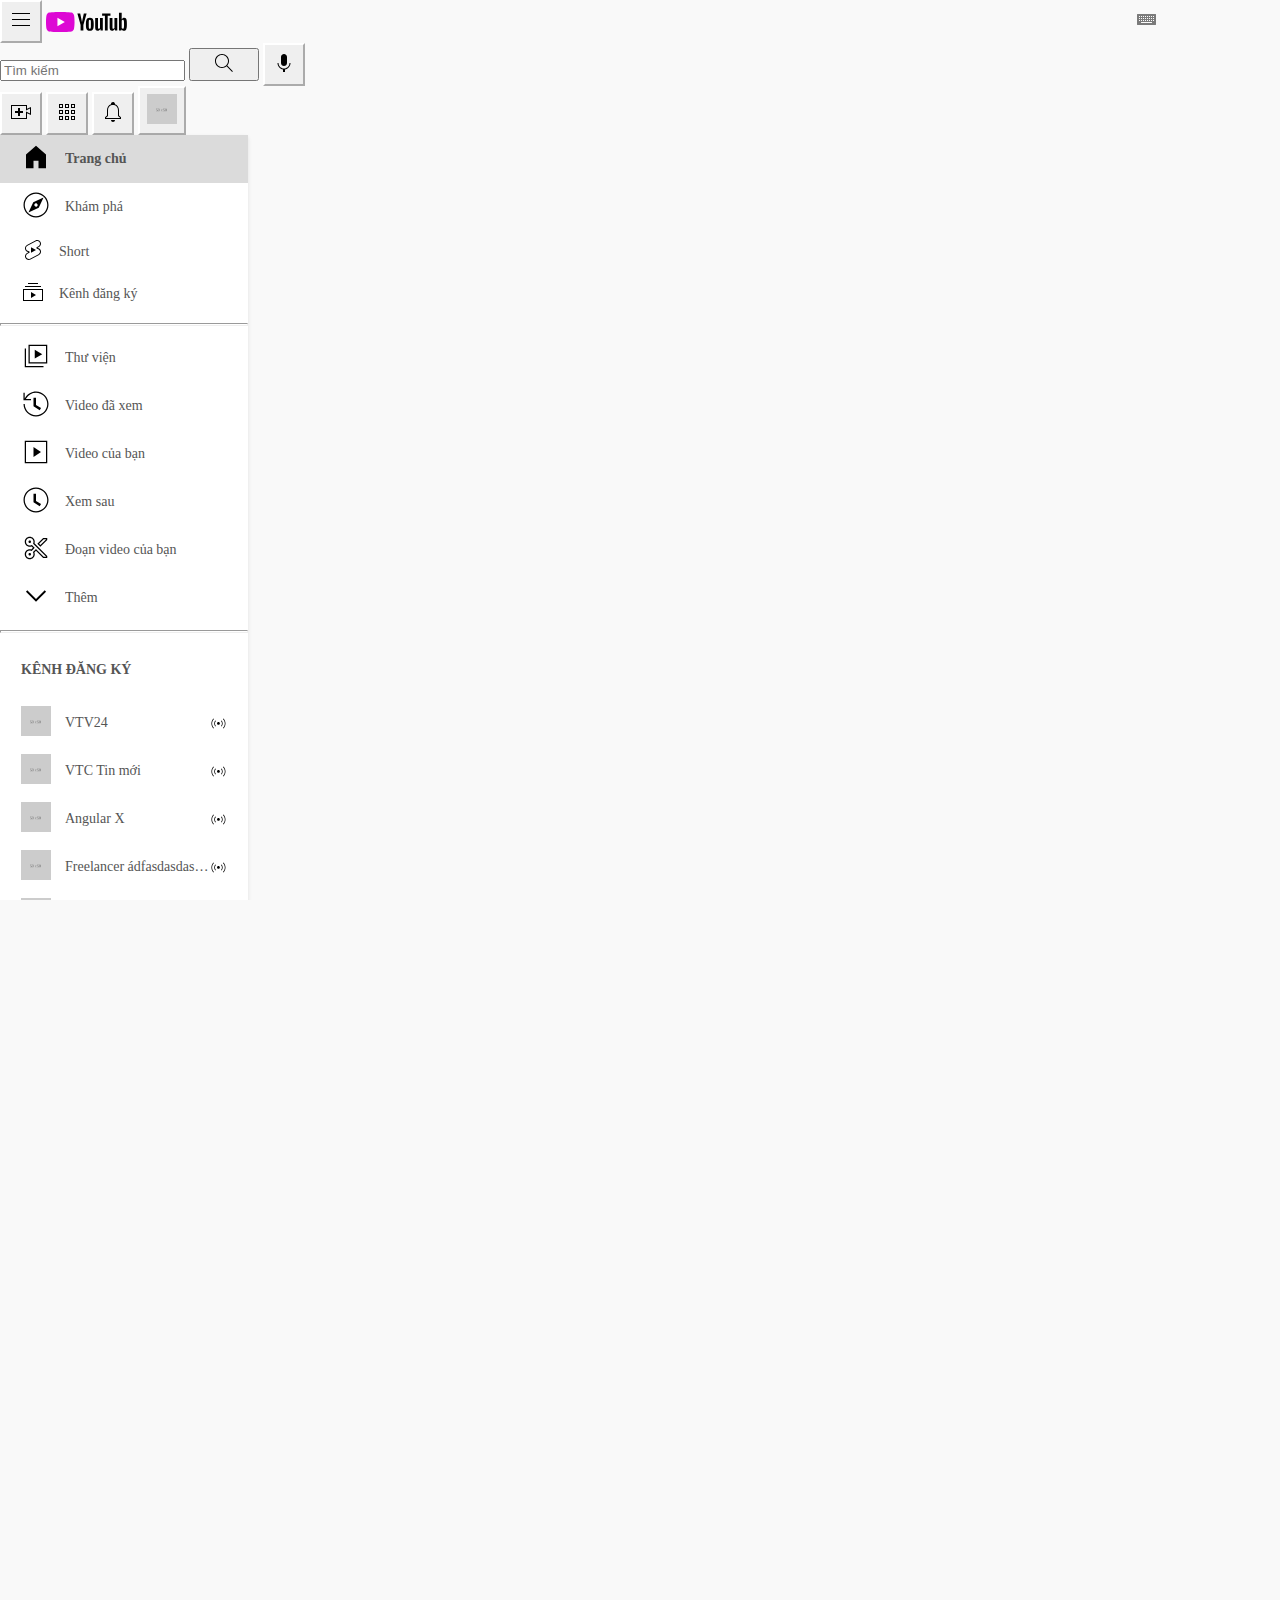
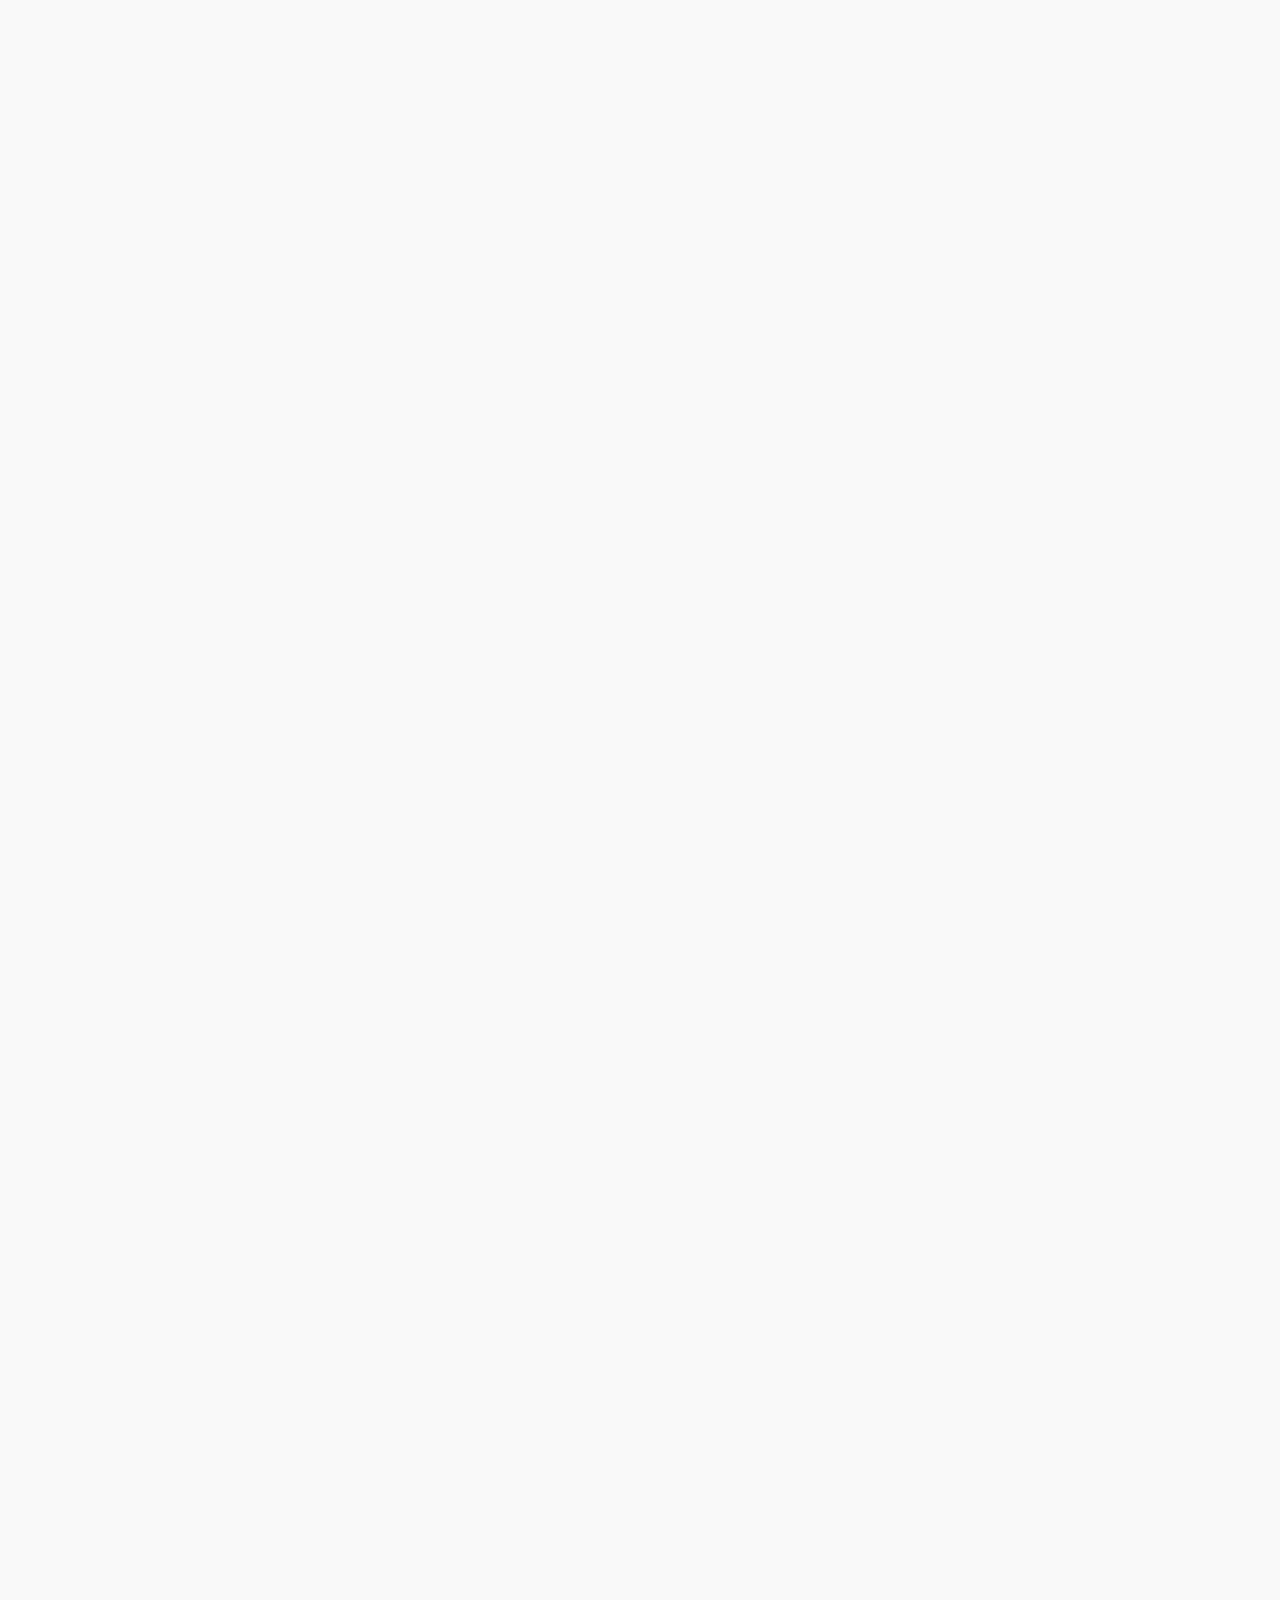
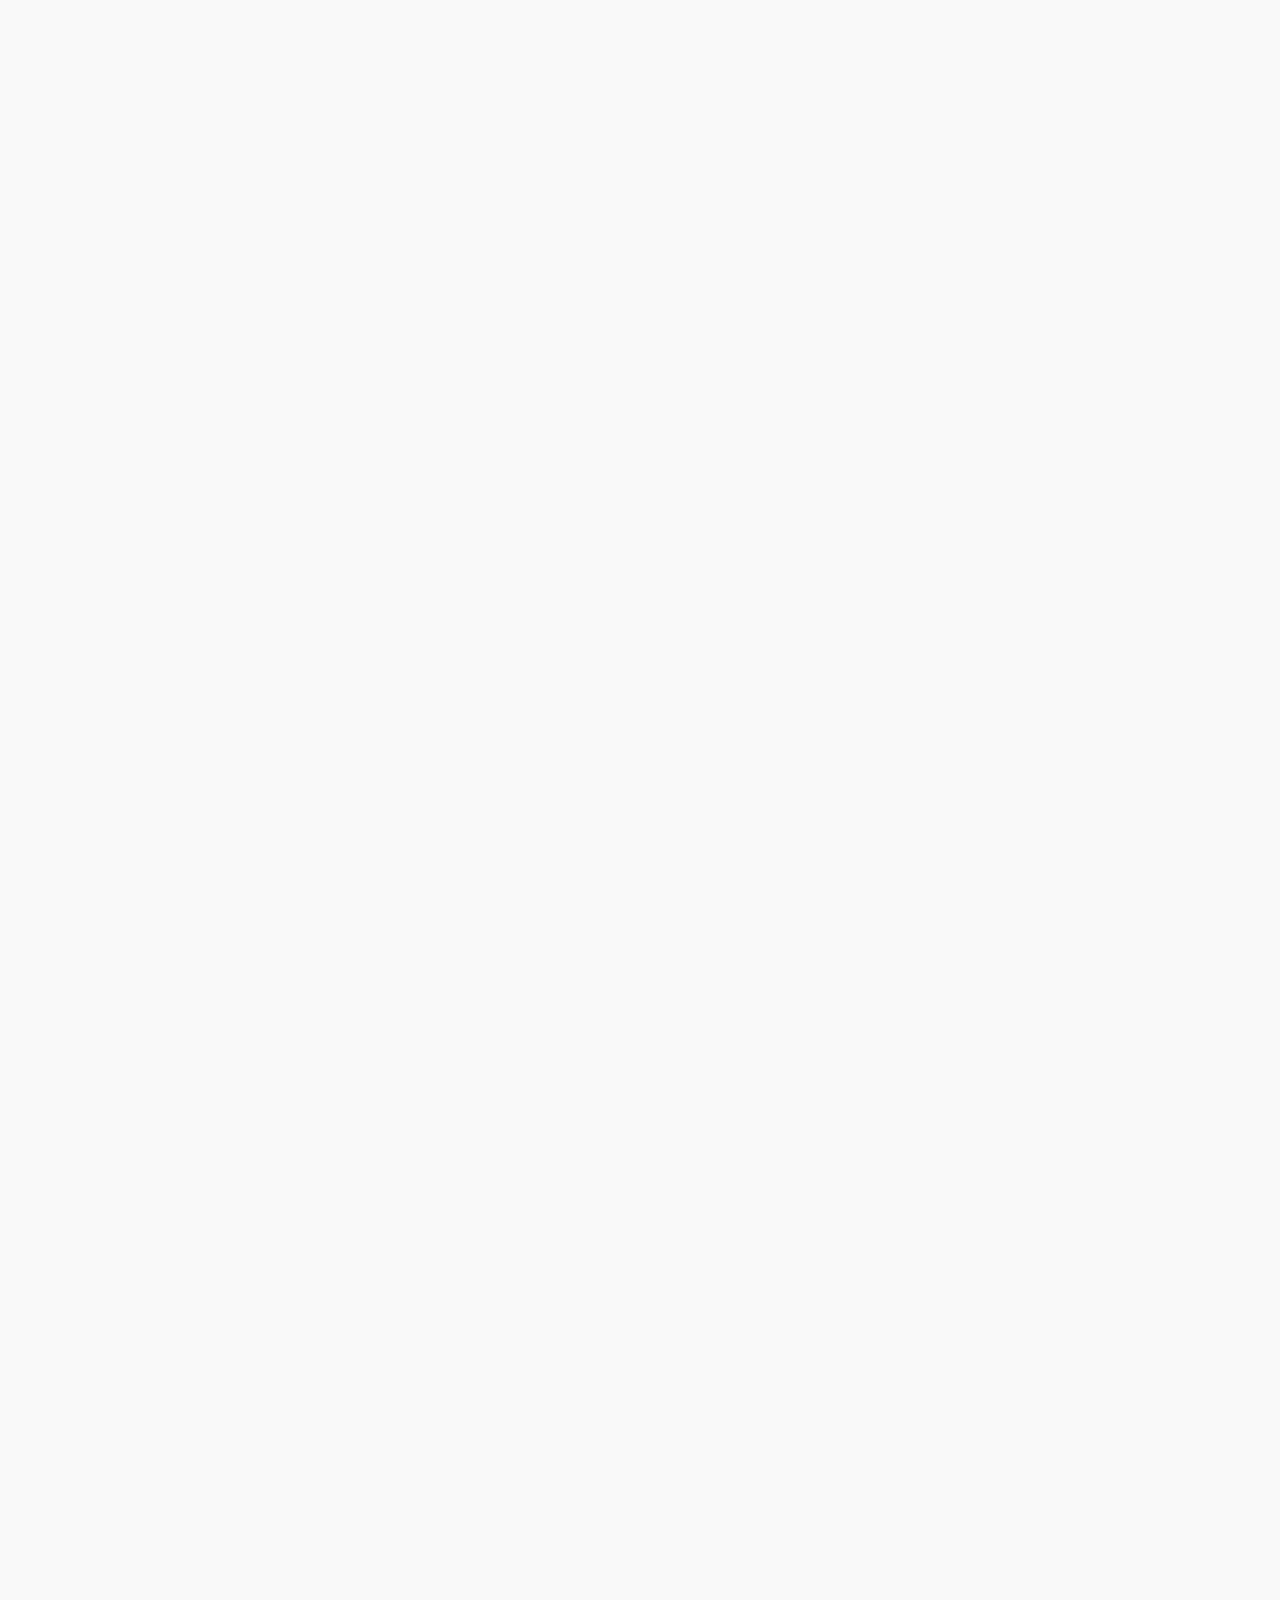
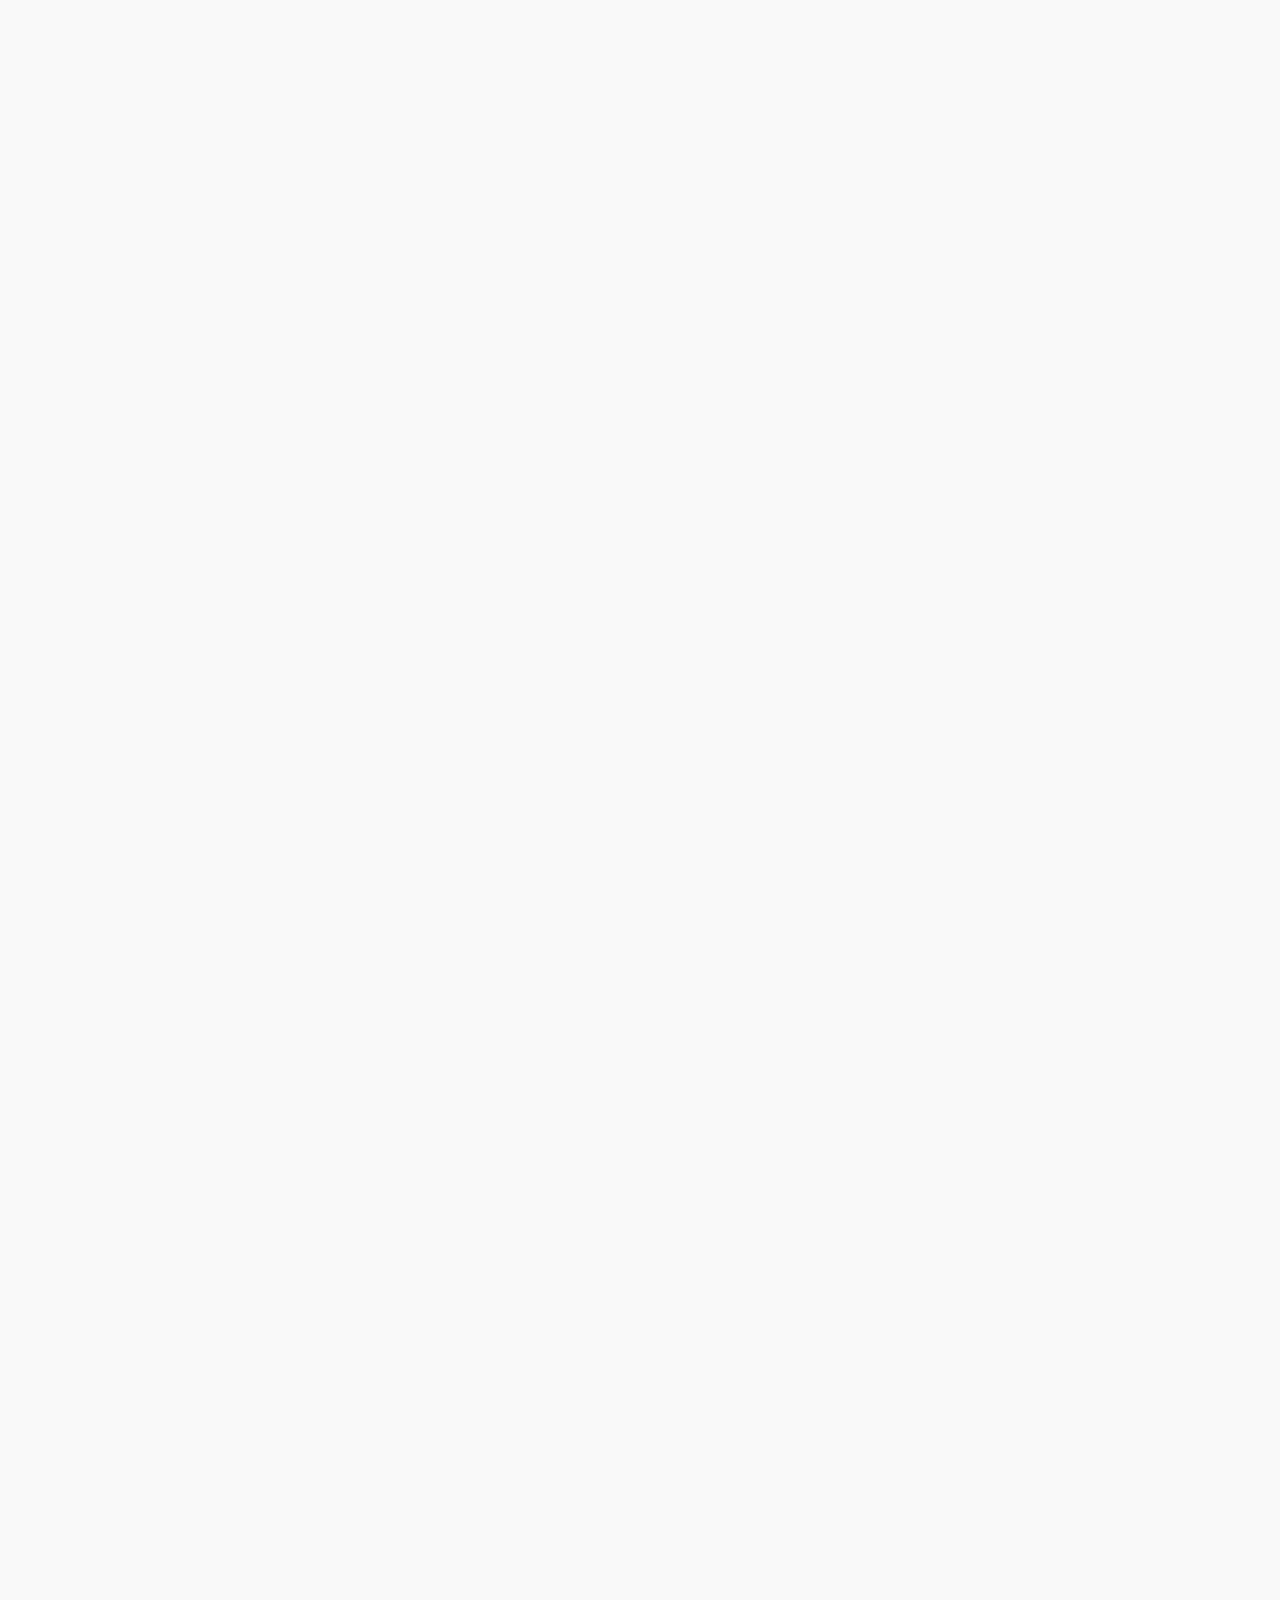
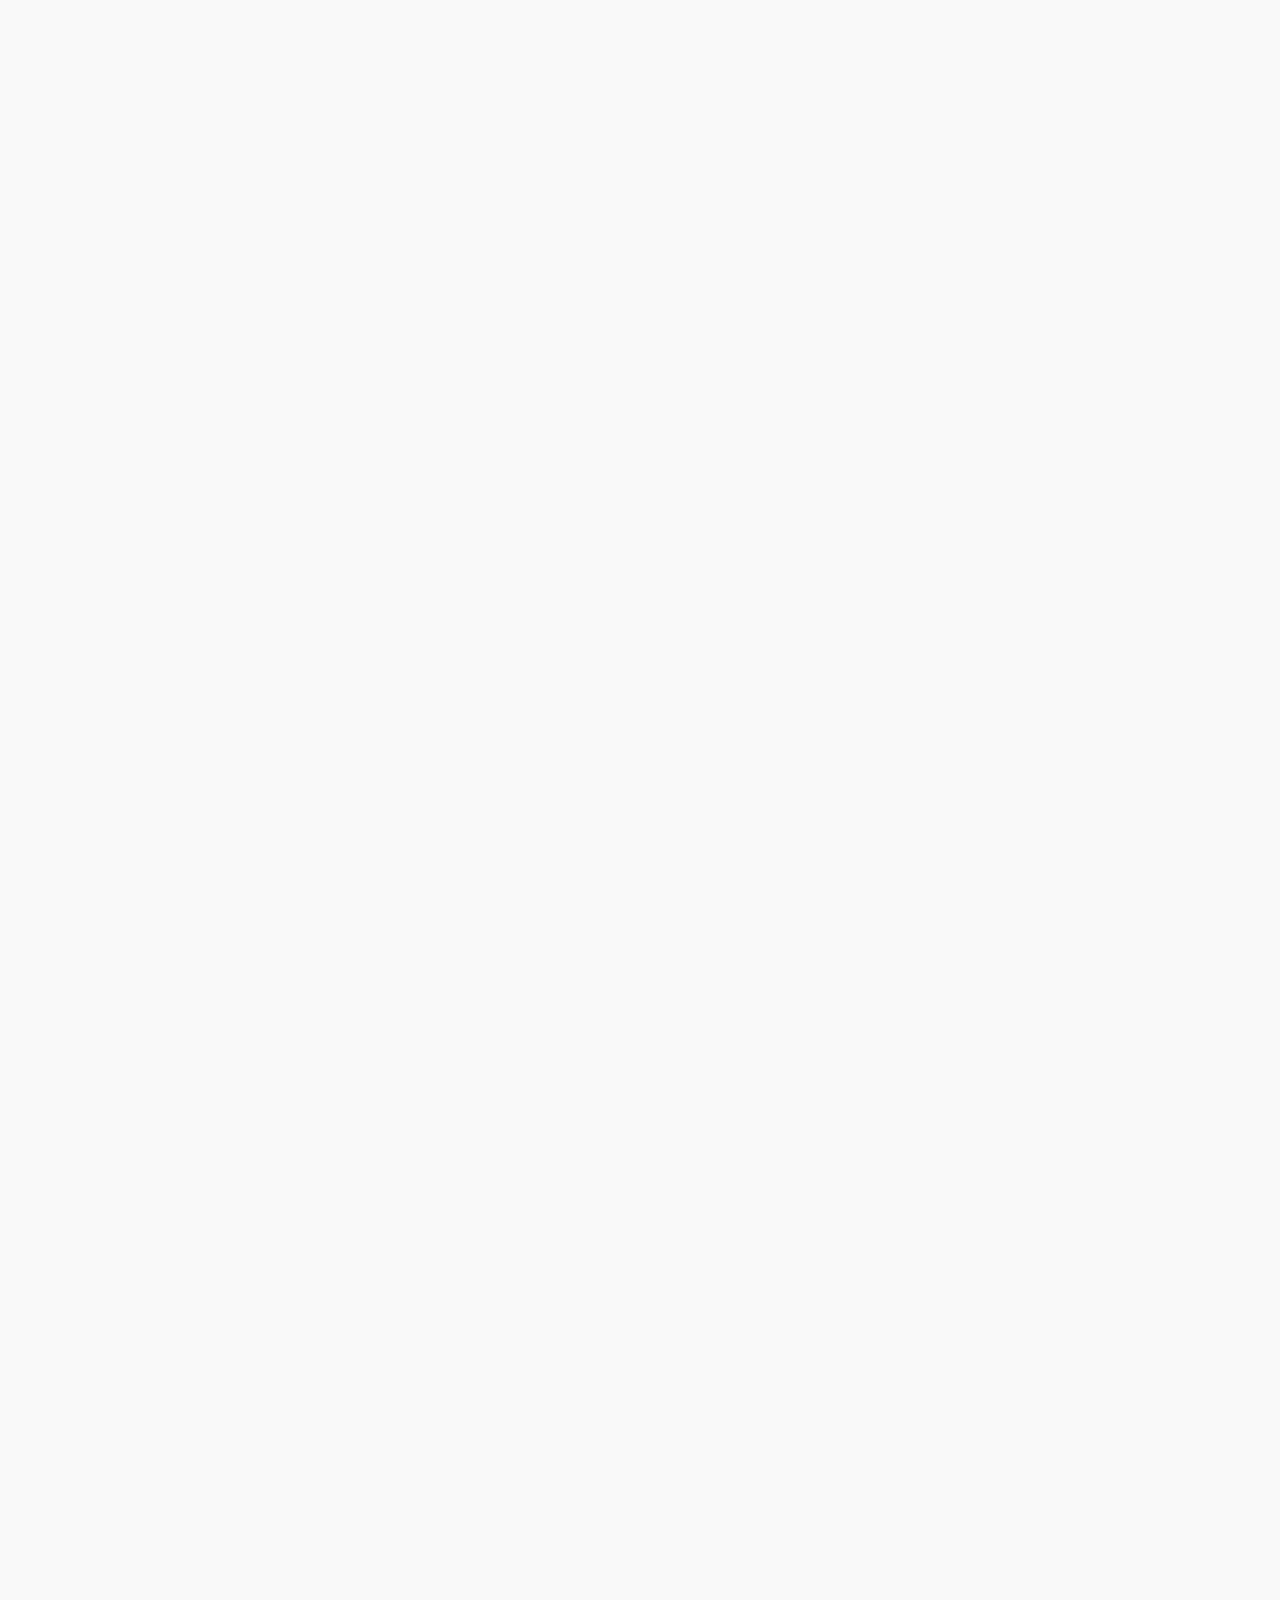
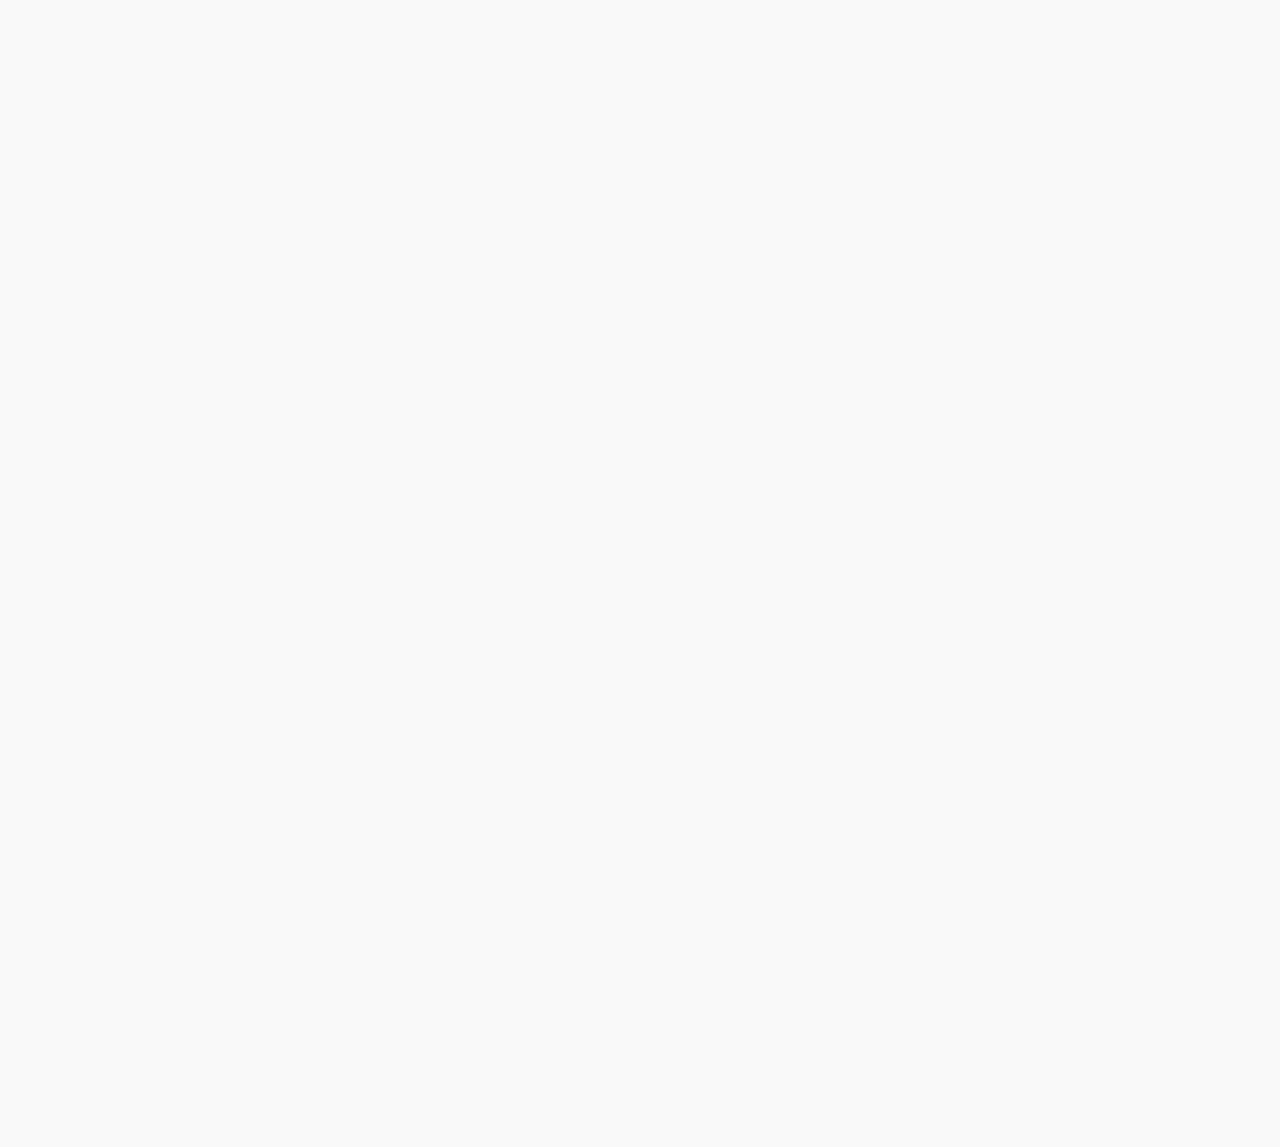
<file: index.html>
<!DOCTYPE html>
<html lang="en">

<head>
    <meta charset="UTF-8">
    <meta http-equiv="X-UA-Compatible" content="IE=edge">
    <meta name="viewport" content="width=device-width, initial-scale=1.0">
    <title>Youtube Clone - HTML/CSS/JS</title>
    <!-- Bootstrap CSS -->
    <link href="https://cdn.jsdelivr.net/npm/bootstrap@5.1.3/dist/css/bootstrap.min.css" rel="stylesheet"
        integrity="sha384-1BmE4kWBq78iYhFldvKuhfTAU6auU8tT94WrHftjDbrCEXSU1oBoqyl2QvZ6jIW3" crossorigin="anonymous">
    <link rel="stylesheet" href="styles.css">
</head>

<body>
    <div id="root">
        <header class="bg-white sticky-top">
            <div class="container-fluid border-bottom d-flex justify-content-between align-items-center">
                <div class="left-side p-2">
                    <button class="btn btn-outline-light rounded-circle button-icon me-2" id="nav-sidebar">
                        <svg width="24" height="24" viewBox="0 0 24 24" fill="none" xmlns="http://www.w3.org/2000/svg">
                            <path d="M21 6H3V5H21V6ZM21 11H3V12H21V11ZM21 17H3V18H21V17Z" fill="black" />
                        </svg>
                    </button>
                    <svg width="90" height="20" viewBox="0 0 90 20" fill="none" xmlns="http://www.w3.org/2000/svg">
                        <path
                            d="M27.9727 3.12324C27.6435 1.89323 26.6768 0.926623 25.4468 0.597366C23.2197 1.78814e-07 14.285 0 14.285 0C14.285 0 5.35042 1.78814e-07 3.12323 0.597366C1.89323 0.926623 0.926623 1.89323 0.597366 3.12324C1.78814e-07 5.35042 0 10 0 10C0 10 1.78814e-07 14.6496 0.597366 16.8768C0.926623 18.1068 1.89323 19.0734 3.12323 19.4026C5.35042 20 14.285 20 14.285 20C14.285 20 23.2197 20 25.4468 19.4026C26.6768 19.0734 27.6435 18.1068 27.9727 16.8768C28.5701 14.6496 28.5701 10 28.5701 10C28.5701 10 28.5677 5.35042 27.9727 3.12324Z"
                            fill="#DD08D4" />
                        <path d="M11.4253 14.2854L18.8477 10.0004L11.4253 5.71533V14.2854Z" fill="white" />
                        <path
                            d="M34.6024 13.0036L31.3945 1.41846H34.1932L35.3174 6.6701C35.6043 7.96361 35.8136 9.06662 35.95 9.97913H36.0323C36.1264 9.32532 36.3381 8.22937 36.665 6.68892L37.8291 1.41846H40.6278L37.3799 13.0036V18.561H34.6001V13.0036H34.6024Z"
                            fill="black" />
                        <path
                            d="M41.4697 18.1937C40.9053 17.8127 40.5031 17.22 40.2632 16.4157C40.0257 15.6114 39.9058 14.5437 39.9058 13.2078V11.3898C39.9058 10.0422 40.0422 8.95805 40.315 8.14196C40.5878 7.32588 41.0135 6.72851 41.592 6.35457C42.1706 5.98063 42.9302 5.79248 43.871 5.79248C44.7976 5.79248 45.5384 5.98298 46.0981 6.36398C46.6555 6.74497 47.0647 7.34234 47.3234 8.15137C47.5821 8.96275 47.7115 10.0422 47.7115 11.3898V13.2078C47.7115 14.5437 47.5845 15.6161 47.3329 16.4251C47.0812 17.2365 46.672 17.8292 46.1075 18.2031C45.5431 18.5771 44.7764 18.7652 43.8098 18.7652C42.8126 18.7675 42.0342 18.5747 41.4697 18.1937ZM44.6353 16.2323C44.7905 15.8231 44.8705 15.1575 44.8705 14.2309V10.3292C44.8705 9.43077 44.7929 8.77225 44.6353 8.35833C44.4777 7.94206 44.2026 7.7351 43.8074 7.7351C43.4265 7.7351 43.156 7.94206 43.0008 8.35833C42.8432 8.77461 42.7656 9.43077 42.7656 10.3292V14.2309C42.7656 15.1575 42.8408 15.8254 42.9914 16.2323C43.1419 16.6415 43.4123 16.8461 43.8074 16.8461C44.2026 16.8461 44.4777 16.6415 44.6353 16.2323Z"
                            fill="black" />
                        <path
                            d="M56.8154 18.5634H54.6094L54.3648 17.03H54.3037C53.7039 18.1871 52.8055 18.7656 51.6061 18.7656C50.7759 18.7656 50.1621 18.4928 49.767 17.9496C49.3719 17.4039 49.1743 16.5526 49.1743 15.3955V6.03751H51.9942V15.2308C51.9942 15.7906 52.0553 16.188 52.1776 16.4256C52.2999 16.6631 52.5045 16.783 52.7914 16.783C53.036 16.783 53.2712 16.7078 53.497 16.5573C53.7228 16.4067 53.8874 16.2162 53.9979 15.9858V6.03516H56.8154V18.5634Z"
                            fill="black" />
                        <path d="M64.4755 3.68758H61.6768V18.5629H58.9181V3.68758H56.1194V1.42041H64.4755V3.68758Z"
                            fill="black" />
                        <path
                            d="M71.2768 18.5634H69.0708L68.8262 17.03H68.7651C68.1654 18.1871 67.267 18.7656 66.0675 18.7656C65.2373 18.7656 64.6235 18.4928 64.2284 17.9496C63.8333 17.4039 63.6357 16.5526 63.6357 15.3955V6.03751H66.4556V15.2308C66.4556 15.7906 66.5167 16.188 66.639 16.4256C66.7613 16.6631 66.9659 16.783 67.2529 16.783C67.4974 16.783 67.7326 16.7078 67.9584 16.5573C68.1842 16.4067 68.3488 16.2162 68.4593 15.9858V6.03516H71.2768V18.5634Z"
                            fill="black" />
                        <path
                            d="M80.609 8.0387C80.4373 7.24849 80.1621 6.67699 79.7812 6.32186C79.4002 5.96674 78.8757 5.79035 78.2078 5.79035C77.6904 5.79035 77.2059 5.93616 76.7567 6.23014C76.3075 6.52412 75.9594 6.90747 75.7148 7.38489H75.6937V0.785645H72.9773V18.5608H75.3056L75.5925 17.3755H75.6537C75.8724 17.7988 76.1993 18.1304 76.6344 18.3774C77.0695 18.622 77.554 18.7443 78.0855 18.7443C79.038 18.7443 79.7412 18.3045 80.1904 17.4272C80.6396 16.5476 80.8653 15.1765 80.8653 13.3092V11.3266C80.8653 9.92722 80.7783 8.82892 80.609 8.0387ZM78.0243 13.1492C78.0243 14.0617 77.9867 14.7767 77.9114 15.2941C77.8362 15.8115 77.7115 16.1808 77.5328 16.3971C77.3564 16.6158 77.1165 16.724 76.8178 16.724C76.585 16.724 76.371 16.6699 76.1734 16.5594C75.9759 16.4512 75.816 16.2866 75.6937 16.0702V8.96062C75.7877 8.6196 75.9524 8.34209 76.1852 8.12337C76.4157 7.90465 76.6697 7.79646 76.9401 7.79646C77.2271 7.79646 77.4481 7.90935 77.6034 8.13278C77.7609 8.35855 77.8691 8.73485 77.9303 9.26636C77.9914 9.79787 78.022 10.5528 78.022 11.5335V13.1492H78.0243Z"
                            fill="black" />
                    </svg>
                </div>
                <div class="center-side p-2">
                    <div class="input-group form-search">
                        <input type="text" class="form-control" placeholder="Tìm kiếm" aria-label="Tìm kiếm..."
                            aria-describedby="button-search">
                        <svg class="keyboard" width="19" height="11" viewBox="0 0 19 11" fill="none"
                            xmlns="http://www.w3.org/2000/svg" xmlns:xlink="http://www.w3.org/1999/xlink">
                            <rect width="19" height="11" fill="url(#pattern0)" />
                            <defs>
                                <pattern id="pattern0" patternContentUnits="objectBoundingBox" width="1" height="1">
                                    <use xlink:href="#image0_17_39" transform="scale(0.0526316 0.0909091)" />
                                </pattern>
                                <image id="image0_17_39" width="19" height="11"
                                    xlink:href="[data-uri]" />
                            </defs>
                        </svg>

                        <button class="btn btn-outline-light border me-2" type="button" id="button-search">
                            <svg width="24" height="24" viewBox="0 0 24 24" fill="none"
                                xmlns="http://www.w3.org/2000/svg">
                                <path
                                    d="M20.87 20.17L15.28 14.58C16.35 13.35 17 11.75 17 10C17 6.13 13.87 3 10 3C6.13 3 3 6.13 3 10C3 13.87 6.13 17 10 17C11.75 17 13.35 16.35 14.58 15.29L20.17 20.88L20.87 20.17ZM10 16C6.69 16 4 13.31 4 10C4 6.69 6.69 4 10 4C13.31 4 16 6.69 16 10C16 13.31 13.31 16 10 16Z"
                                    fill="black" />
                            </svg>
                        </button>
                        <button class="btn btn-outline-light rounded-circle button-icon">
                            <svg width="24" height="24" viewBox="0 0 24 24" fill="none"
                                xmlns="http://www.w3.org/2000/svg">
                                <path
                                    d="M12 3C10.34 3 9 4.37 9 6.07V11.93C9 13.63 10.34 15 12 15C13.66 15 15 13.63 15 11.93V6.07C15 4.37 13.66 3 12 3ZM18.5 12H17.5C17.5 15.03 15.03 17.5 12 17.5C8.97 17.5 6.5 15.03 6.5 12H5.5C5.5 15.24 7.89 17.93 11 18.41V21H13V18.41C16.11 17.93 18.5 15.24 18.5 12Z"
                                    fill="black" />
                            </svg>
                        </button>
                    </div>
                </div>
                <div class="right-side">
                    <button class="btn btn-outline-light rounded-circle button-icon me-2">
                        <svg width="24" height="24" viewBox="0 0 24 24" fill="none" xmlns="http://www.w3.org/2000/svg">
                            <path
                                d="M14 13H11V16H9V13H6V11H9V8H11V11H14V13ZM17 6H3V18H17V11.61L21 13.44V8.56L17 10.39V6ZM18 5V8.83L22 7V15L18 13.17V19H2V5H18Z"
                                fill="black" />
                        </svg>
                    </button>
                    <button class="btn btn-outline-light rounded-circle button-icon me-2">
                        <svg width="24" height="24" viewBox="0 0 24 24" fill="none" xmlns="http://www.w3.org/2000/svg">
                            <path
                                d="M16 4V8H20V4H16ZM19 7H17V5H19V7ZM16 10V14H20V10H16ZM19 13H17V11H19V13ZM10 4V8H14V4H10ZM13 7H11V5H13V7ZM10 10V14H14V10H10ZM13 13H11V11H13V13ZM16 16V20H20V16H16ZM19 19H17V17H19V19ZM10 16V20H14V16H10ZM13 19H11V17H13V19ZM4 4V8H8V4H4ZM7 7H5V5H7V7ZM4 10V14H8V10H4ZM7 13H5V11H7V13ZM4 16V20H8V16H4ZM7 19H5V17H7V19Z"
                                fill="black" />
                        </svg>
                    </button>
                    <button class="btn btn-outline-light rounded-circle button-icon me-2">
                        <svg width="24" height="24" viewBox="0 0 24 24" fill="none" xmlns="http://www.w3.org/2000/svg">
                            <path
                                d="M10 20H14C14 21.1 13.1 22 12 22C10.9 22 10 21.1 10 20ZM20 17.35V19H4V17.35L6 15.47V10.32C6 7.4 7.56 5.1 10 4.34V3.96C10 2.54 11.49 1.46 12.99 2.2C13.64 2.52 14 3.23 14 3.96V4.35C16.44 5.1 18 7.41 18 10.33V15.48L20 17.35ZM19 17.77L17 15.89V10.42C17 7.95 15.81 6.06 13.87 5.32C12.61 4.79 11.23 4.82 10.03 5.35C8.15 6.11 7 7.99 7 10.42V15.89L5 17.77V18H19V17.77Z"
                                fill="black" />
                        </svg>
                    </button>
                    <button class="btn btn-outline-light rounded-circle button-icon">
                        <img src="50x50.png" width="30" height="30" class="rounded-circle" alt="avart" />
                    </button>
                </div>
            </div>
        </header>
        <div class="wrapper">
            <div class="container-fluid p-0 d-flex flex-row justify-content-center">
                <aside class="bg-white flex-fill" id="sidebar">
                   <div class="sidebar-wrapper">
                    <ul class="sidebar-menu">
                        <li>
                            <a href="javascript:void(0)" class="active">
                                <span class="menu-icon">
                                    <svg width="30" height="30" viewBox="0 0 24 24" fill="none" xmlns="http://www.w3.org/2000/svg">
                                        <path d="M4 10V21H10V15H14V21H20V10L12 3L4 10Z" fill="black" />
                                    </svg>
                                </span>
                                <span class="menu-text">Trang chủ</span>
                            </a>
                        </li>
                        <li>
                            <a href="javascript:void(0)">
                                <span class="menu-icon">
                                    <svg width="30" height="30" viewBox="0 0 24 24" fill="none" xmlns="http://www.w3.org/2000/svg">
                                        <path d="M9.8 9.8L5.97 18.03L14.2 14.2L18.03 5.97L9.8 9.8ZM13.08 12.77C12.87 13.06 12.57 13.25 12.22 13.31C12.15 13.32 12.07 13.33 12 13.33C11.72 13.33 11.46 13.25 11.23 13.08C10.94 12.87 10.75 12.57 10.69 12.22C10.63 11.87 10.71 11.51 10.92 11.23C11.13 10.94 11.43 10.75 11.78 10.69C12.13 10.63 12.48 10.71 12.77 10.92C13.06 11.13 13.25 11.43 13.31 11.78C13.37 12.13 13.29 12.48 13.08 12.77ZM12 3C16.96 3 21 7.04 21 12C21 16.96 16.96 21 12 21C7.04 21 3 16.96 3 12C3 7.04 7.04 3 12 3ZM12 2C6.48 2 2 6.48 2 12C2 17.52 6.48 22 12 22C17.52 22 22 17.52 22 12C22 6.48 17.52 2 12 2Z" fill="black"/>
                                    </svg>
                                </span>
                                <span class="menu-text">Khám phá</span>
                            </a>
                        </li>
                        <li>
                            <a href="javascript:void(0)">
                                <span class="menu-icon">
                                    <svg width="24" height="24" viewBox="0 0 24 24" fill="none" xmlns="http://www.w3.org/2000/svg">
                                        <path d="M10 14.65V9.35L15 12L10 14.65ZM17.77 10.32C17 10 16.57 9.82 16.57 9.82L18 9.06C19.84 8.1 20.53 5.83 19.56 4C18.59 2.17 16.32 1.47 14.49 2.44L6 6.94C4.71 7.62 3.93 8.98 4 10.43C4.07 11.85 4.93 13.1 6.22 13.68C6.25 13.69 7.42 14.18 7.42 14.18L6 14.93C4.17 15.9 3.47 18.17 4.44 20C5.41 21.83 7.68 22.53 9.51 21.56L18.01 17.06C19.3 16.38 20.07 15.02 20 13.57C19.93 12.15 19.06 10.89 17.77 10.32ZM17.54 16.18L9.04 20.68C7.7 21.39 6.03 20.88 5.32 19.54C4.61 18.2 5.12 16.53 6.46 15.82L8.5 14.74V13.53L7.81 13.25L6.7 12.79C5.71 12.38 5.05 11.44 5 10.38C4.95 9.32 5.52 8.32 6.46 7.82L14.96 3.32C16.3 2.61 17.97 3.12 18.68 4.46C19.39 5.8 18.88 7.47 17.54 8.18L15.5 9.26V10.47L17.3 11.21C18.29 11.62 18.95 12.56 19 13.62C19.05 14.68 18.48 15.68 17.54 16.18Z" fill="black"/>
                                    </svg>
                                </span>
                                <span class="menu-text">Short</span>
                            </a>
                        </li>
                        <li>
                            <a href="javascript:void(0)">
                                <span class="menu-icon">
                                    <svg width="24" height="24" viewBox="0 0 24 24" fill="none" xmlns="http://www.w3.org/2000/svg">
                                        <path d="M10 18V12L15 15L10 18ZM17 3H7V4H17V3ZM20 6H4V7H20V6ZM22 9H2V21H22V9ZM3 10H21V20H3V10Z" fill="black"/>
                                    </svg>
                                </span>
                                <span class="menu-text">Kênh đăng ký</span>
                            </a>
                        </li>
                        <li>
                            <hr class="hr" size="3" />
                        </li>
                    </ul>
                    <ul class="sidebar-menu">
                        <li>
                            <a href="javascript:void(0)">
                                <span class="menu-icon">
                                    <svg width="30" height="30" viewBox="0 0 24 24" fill="none" xmlns="http://www.w3.org/2000/svg">
                                        <path d="M11 7L17 10.5L11 14V7ZM18 20H4V6H3V21H18V20ZM21 18H6V3H21V18ZM7 17H20V4H7V17Z" fill="black"/>
                                    </svg>
                                </span>
                                <span class="menu-text">Thư viện</span>
                            </a>
                        </li>
                        <li>
                            <a href="javascript:void(0)">
                                <span class="menu-icon">
                                    <svg width="30" height="30" viewBox="0 0 24 24" fill="none" xmlns="http://www.w3.org/2000/svg">
                                        <path d="M14.97 16.95L10 13.87V7H12V12.76L16.03 15.25L14.97 16.95ZM22 12C22 17.51 17.51 22 12 22C6.49 22 2 17.51 2 12H3C3 16.96 7.04 21 12 21C16.96 21 21 16.96 21 12C21 7.04 16.96 3 12 3C8.81 3 5.92 4.64 4.28 7.38C4.17 7.56 4.06 7.75 3.97 7.94C3.96 7.96 3.95 7.98 3.94 8H8V9H1.96V3H2.96V7.74C3 7.65 3.03 7.57 3.07 7.49C3.18 7.27 3.3 7.07 3.42 6.86C5.22 3.86 8.51 2 12 2C17.51 2 22 6.49 22 12Z" fill="black"/>
                                </svg>
                                </span>
                                <span class="menu-text">Video đã xem</span>
                            </a>
                        </li>
                        <li>
                            <a href="javascript:void(0)">
                                <span class="menu-icon">
                                    <svg width="30" height="30" viewBox="0 0 24 24" fill="none" xmlns="http://www.w3.org/2000/svg">
                                        <path d="M10 8L16 12L10 16V8ZM21 3V21H3V3H21ZM20 4H4V20H20V4Z" fill="black"/>
                                    </svg>
                                </span>
                                <span class="menu-text">Video của bạn</span>
                            </a>
                        </li>
                        <li>
                            <a href="javascript:void(0)">
                                <span class="menu-icon">
                                    <svg width="30" height="30" viewBox="0 0 24 24" fill="none" xmlns="http://www.w3.org/2000/svg">
                                        <path d="M14.97 16.95L10 13.87V7H12V12.76L16.03 15.25L14.97 16.95ZM12 3C7.04 3 3 7.04 3 12C3 16.96 7.04 21 12 21C16.96 21 21 16.96 21 12C21 7.04 16.96 3 12 3ZM12 2C17.52 2 22 6.48 22 12C22 17.52 17.52 22 12 22C6.48 22 2 17.52 2 12C2 6.48 6.48 2 12 2Z" fill="black"/>
                                    </svg>
                                </span>
                                <span class="menu-text">Xem sau</span>
                            </a>
                        </li>
                        <li>
                            <a href="javascript:void(0)">
                                <span class="menu-icon">
                                    <svg width="30" height="30" viewBox="0 0 24 24" fill="none" xmlns="http://www.w3.org/2000/svg">
                                        <path d="M8 7C8 7.55 7.55 8 7 8C6.45 8 6 7.55 6 7C6 6.45 6.45 6 7 6C7.55 6 8 6.45 8 7ZM7 16C6.45 16 6 16.45 6 17C6 17.55 6.45 18 7 18C7.55 18 8 17.55 8 17C8 16.45 7.55 16 7 16ZM10.79 8.23L21 18.44V20H17.73L11.97 14.24L10.7 15.51C10.89 15.97 11 16.47 11 17C11 19.21 9.21 21 7 21C4.79 21 3 19.21 3 17C3 14.79 4.79 13 7 13C7.42 13 7.81 13.08 8.19 13.2L9.56 11.83L8.45 10.72C8 10.89 7.51 11 7 11C4.79 11 3 9.21 3 7C3 4.79 4.79 3 7 3C9.21 3 11 4.79 11 7C11 7.43 10.91 7.84 10.79 8.23ZM10.08 8.94L9.65 8.5L9.84 7.92C9.95 7.58 10 7.28 10 7C10 5.35 8.65 4 7 4C5.35 4 4 5.35 4 7C4 8.65 5.35 10 7 10C7.36 10 7.73 9.93 8.09 9.79L8.7 9.55L9.16 10.01L10.27 11.12L10.98 11.83L10.27 12.54L8.9 13.91L8.47 14.34L7.89 14.16C7.55 14.05 7.27 14 7 14C5.35 14 4 15.35 4 17C4 18.65 5.35 20 7 20C8.65 20 10 18.65 10 17C10 16.62 9.93 16.25 9.78 15.88L9.53 15.27L10 14.8L11.27 13.53L11.98 12.82L12.69 13.53L18.15 19H20V18.85L10.08 8.94ZM17.73 4H21V5.56L15.48 11.08L13.07 8.67L17.73 4ZM18.15 5L14.48 8.67L15.48 9.67L20 5.15V5H18.15Z" fill="black"/>
                                    </svg>
                                </span>
                                <span class="menu-text">Đoạn video của bạn</span>
                            </a>
                        </li>
                        <li>
                            <a href="javascript:void(0)">
                                <span class="menu-icon">
                                    <svg class="rotate-90" width="30" height="30" viewBox="0 0 16 16" fill="none" xmlns="http://www.w3.org/2000/svg">
                                        <path d="M4.97 12.65L9.62 8L4.97 3.35L5.68 2.64L11.03 8L5.68 13.35L4.97 12.65Z" fill="black" />
                                    </svg>
                                </span>
                                <span class="menu-text">Thêm</span>
                            </a>
                        </li>
                        <li>
                            <hr class="hr" size="3" />
                        </li>
                    </ul>
                    <ul class="sidebar-menu visible-md">
                        <li>
                            <h3 class="sidebar-category">Kênh đăng ký</h3>
                        </li>
                        <li>
                            <a href="javascript:void(0)" class="justify-content-between">
                                <span class="menu-icon">
                                   <img src="50x50.png" width="30" height="30" alt="">
                                </span>
                                <span class="menu-text">VTV24</span>
                                <span class="menu-last">
                                    <svg fill="var(--bs-red)" class="color-danger" width="24" height="24" viewBox="0 0 24 24" preserveAspectRatio="xMidYMid meet" focusable="false" class="style-scope yt-icon" style="pointer-events: none; display: block; width: 100%; height: 100%;"><g class="style-scope yt-icon"><path d="M14,12c0,1.1-0.9,2-2,2s-2-0.9-2-2s0.9-2,2-2S14,10.9,14,12z M8.48,8.45L7.77,7.75C6.68,8.83,6,10.34,6,12 s0.68,3.17,1.77,4.25l0.71-0.71C7.57,14.64,7,13.39,7,12S7.57,9.36,8.48,8.45z M16.23,7.75l-0.71,0.71C16.43,9.36,17,10.61,17,12 s-0.57,2.64-1.48,3.55l0.71,0.71C17.32,15.17,18,13.66,18,12S17.32,8.83,16.23,7.75z M5.65,5.63L4.95,4.92C3.13,6.73,2,9.24,2,12 s1.13,5.27,2.95,7.08l0.71-0.71C4.02,16.74,3,14.49,3,12S4.02,7.26,5.65,5.63z M19.05,4.92l-0.71,0.71C19.98,7.26,21,9.51,21,12 s-1.02,4.74-2.65,6.37l0.71,0.71C20.87,17.27,22,14.76,22,12S20.87,6.73,19.05,4.92z" class="style-scope yt-icon"></path></g></svg>
                                </span>
                            </a>
                        </li>
                        <li>
                            <a href="javascript:void(0)" class="justify-content-between">
                                <span class="menu-icon">
                                    <img src="50x50.png" width="30" height="30" alt="">
                                </span>
                                <span class="menu-text">VTC Tin mới</span>
                                <span class="menu-last">
                                    <svg fill="var(--bs-red)" width="24" height="24" viewBox="0 0 24 24" preserveAspectRatio="xMidYMid meet" focusable="false" class="style-scope yt-icon" style="pointer-events: none; display: block; width: 100%; height: 100%;"><g class="style-scope yt-icon"><path d="M14,12c0,1.1-0.9,2-2,2s-2-0.9-2-2s0.9-2,2-2S14,10.9,14,12z M8.48,8.45L7.77,7.75C6.68,8.83,6,10.34,6,12 s0.68,3.17,1.77,4.25l0.71-0.71C7.57,14.64,7,13.39,7,12S7.57,9.36,8.48,8.45z M16.23,7.75l-0.71,0.71C16.43,9.36,17,10.61,17,12 s-0.57,2.64-1.48,3.55l0.71,0.71C17.32,15.17,18,13.66,18,12S17.32,8.83,16.23,7.75z M5.65,5.63L4.95,4.92C3.13,6.73,2,9.24,2,12 s1.13,5.27,2.95,7.08l0.71-0.71C4.02,16.74,3,14.49,3,12S4.02,7.26,5.65,5.63z M19.05,4.92l-0.71,0.71C19.98,7.26,21,9.51,21,12 s-1.02,4.74-2.65,6.37l0.71,0.71C20.87,17.27,22,14.76,22,12S20.87,6.73,19.05,4.92z" class="style-scope yt-icon"></path></g></svg>
                                </span>
                            </a>
                        </li>
                        <li>
                            <a href="javascript:void(0)" class="justify-content-between">
                                <span class="menu-icon">
                                    <img src="50x50.png" width="30" height="30" alt="">
                                </span>
                                <span class="menu-text">Angular X</span>
                                <span class="menu-last">
                                    <svg fill="var(--bs-red)" width="24" height="24" viewBox="0 0 24 24" preserveAspectRatio="xMidYMid meet" focusable="false" class="style-scope yt-icon" style="pointer-events: none; display: block; width: 100%; height: 100%;"><g class="style-scope yt-icon"><path d="M14,12c0,1.1-0.9,2-2,2s-2-0.9-2-2s0.9-2,2-2S14,10.9,14,12z M8.48,8.45L7.77,7.75C6.68,8.83,6,10.34,6,12 s0.68,3.17,1.77,4.25l0.71-0.71C7.57,14.64,7,13.39,7,12S7.57,9.36,8.48,8.45z M16.23,7.75l-0.71,0.71C16.43,9.36,17,10.61,17,12 s-0.57,2.64-1.48,3.55l0.71,0.71C17.32,15.17,18,13.66,18,12S17.32,8.83,16.23,7.75z M5.65,5.63L4.95,4.92C3.13,6.73,2,9.24,2,12 s1.13,5.27,2.95,7.08l0.71-0.71C4.02,16.74,3,14.49,3,12S4.02,7.26,5.65,5.63z M19.05,4.92l-0.71,0.71C19.98,7.26,21,9.51,21,12 s-1.02,4.74-2.65,6.37l0.71,0.71C20.87,17.27,22,14.76,22,12S20.87,6.73,19.05,4.92z" class="style-scope yt-icon"></path></g></svg>
                                </span>
                            </a>
                        </li>
                        <li>
                            <a href="javascript:void(0)" class="justify-content-between">
                                <span class="menu-icon">
                                    <img src="50x50.png" width="30" height="30" alt="">
                                </span>
                                <span class="menu-text">Freelancer ádfasdasdasdasdasdasdasdasdasdasdasdasd</span>
                                <span class="menu-last">
                                    <svg fill="var(--bs-red)" width="24" height="24" viewBox="0 0 24 24" preserveAspectRatio="xMidYMid meet" focusable="false" class="style-scope yt-icon" style="pointer-events: none; display: block; width: 100%; height: 100%;"><g class="style-scope yt-icon"><path d="M14,12c0,1.1-0.9,2-2,2s-2-0.9-2-2s0.9-2,2-2S14,10.9,14,12z M8.48,8.45L7.77,7.75C6.68,8.83,6,10.34,6,12 s0.68,3.17,1.77,4.25l0.71-0.71C7.57,14.64,7,13.39,7,12S7.57,9.36,8.48,8.45z M16.23,7.75l-0.71,0.71C16.43,9.36,17,10.61,17,12 s-0.57,2.64-1.48,3.55l0.71,0.71C17.32,15.17,18,13.66,18,12S17.32,8.83,16.23,7.75z M5.65,5.63L4.95,4.92C3.13,6.73,2,9.24,2,12 s1.13,5.27,2.95,7.08l0.71-0.71C4.02,16.74,3,14.49,3,12S4.02,7.26,5.65,5.63z M19.05,4.92l-0.71,0.71C19.98,7.26,21,9.51,21,12 s-1.02,4.74-2.65,6.37l0.71,0.71C20.87,17.27,22,14.76,22,12S20.87,6.73,19.05,4.92z" class="style-scope yt-icon"></path></g></svg>
                                </span>
                            </a>
                        </li>
                        <li>
                            <a href="javascript:void(0)" class="justify-content-between">
                                <span class="menu-icon">
                                    <img src="50x50.png" width="30" height="30" alt="">
                                </span>
                                <span class="menu-text">FrontEnd DEV</span>
                                <span class="menu-last">
                                    <div class="newness-dot"></div>
                                </span>
                            </a>
                        </li>
                        <li>
                            <a href="javascript:void(0)" class="justify-content-between">
                                <span class="menu-icon">
                                    <img src="50x50.png" width="30" height="30" alt="">
                                </span>
                                <span class="menu-text">Giọng ca để đời</span>
                                <span class="menu-last">
                                    <div class="newness-dot"></div>
                                </span>
                            </a>
                        </li>
                        <li>
                            <a href="javascript:void(0)" class="justify-content-between">
                                <span class="menu-icon">
                                    <img src="50x50.png" width="30" height="30" alt="">
                                </span>
                                <span class="menu-text">Phim kiếm hiệp</span>
                                <span class="menu-last">
                                    <div class="newness-dot"></div>
                                </span>
                            </a>
                        </li>
                        <li>
                            <a href="javascript:void(0)">
                                <span class="menu-icon">
                                    <svg class="rotate-90" width="30" height="30" viewBox="0 0 16 16" fill="none" xmlns="http://www.w3.org/2000/svg">
                                        <path d="M4.97 12.65L9.62 8L4.97 3.35L5.68 2.64L11.03 8L5.68 13.35L4.97 12.65Z" fill="black" />
                                    </svg>
                                </span>
                                <span class="menu-text">Hiện thị thêm 126 mục</span>
                            </a>
                        </li>
                        <li>
                            <hr class="hr" size="3" />
                        </li>
                    </ul>
                    <ul class="sidebar-menu visible-md">
                        <li>
                            <h3 class="sidebar-category">Dịch vụ khác của youtub</h3>
                        </li>
                        <li>
                            <a href="javascript:void(0)">
                                <span class="menu-icon">
                                    <svg width="30" height="30" viewBox="0 0 24 24" fill="none" xmlns="http://www.w3.org/2000/svg">
                                        <path d="M10 12H8V14H6V12H4V10H6V8H8V10H10V12ZM17 12.5C17 11.67 16.33 11 15.5 11C14.67 11 14 11.67 14 12.5C14 13.33 14.67 14 15.5 14C16.33 14 17 13.33 17 12.5ZM20 9.5C20 8.67 19.33 8 18.5 8C17.67 8 17 8.67 17 9.5C17 10.33 17.67 11 18.5 11C19.33 11 20 10.33 20 9.5ZM16.97 5.15L12.47 7.68L11.98 7.95L11.49 7.68L6.99 5.15L3 7.39V13.82L11.98 18.86L20.96 13.82V7.39L16.97 5.15ZM16.97 4L21.96 6.8V14.4L11.98 20L2 14.4V6.8L6.99 4L11.98 6.8L16.97 4Z" fill="black"/>
                                    </svg>
                                </span>
                                <span class="menu-text">Trò chơi</span>
                            </a>
                        </li>
                        <li>
                            <a href="javascript:void(0)">
                                <span class="menu-icon">
                                    <svg width="30" height="30" viewBox="0 0 24 24" fill="none" xmlns="http://www.w3.org/2000/svg">
                                        <path d="M14 12C14 13.1 13.1 14 12 14C10.9 14 10 13.1 10 12C10 10.9 10.9 10 12 10C13.1 10 14 10.9 14 12ZM8.48 8.45L7.77 7.75C6.68 8.83 6 10.34 6 12C6 13.66 6.68 15.17 7.77 16.25L8.48 15.54C7.57 14.64 7 13.39 7 12C7 10.61 7.57 9.36 8.48 8.45ZM16.23 7.75L15.52 8.46C16.43 9.36 17 10.61 17 12C17 13.39 16.43 14.64 15.52 15.55L16.23 16.26C17.32 15.17 18 13.66 18 12C18 10.34 17.32 8.83 16.23 7.75ZM5.65 5.63L4.95 4.92C3.13 6.73 2 9.24 2 12C2 14.76 3.13 17.27 4.95 19.08L5.66 18.37C4.02 16.74 3 14.49 3 12C3 9.51 4.02 7.26 5.65 5.63ZM19.05 4.92L18.34 5.63C19.98 7.26 21 9.51 21 12C21 14.49 19.98 16.74 18.35 18.37L19.06 19.08C20.87 17.27 22 14.76 22 12C22 9.24 20.87 6.73 19.05 4.92Z" fill="black"/>
                                    </svg>
                                </span>
                                <span class="menu-text">Sự kiện trực tiếp</span>
                            </a>
                        </li>
                        <li>
                            <a href="javascript:void(0)">
                                <span class="menu-icon">
                                    <svg width="30" height="30" viewBox="0 0 24 24" fill="none" xmlns="http://www.w3.org/2000/svg">
                                        <path d="M17 3V5V6V10V10.51L16.99 10.97C16.94 13.1 15.66 14.94 13.74 15.67H13.72L13.66 15.69L13 15.95V16.65V19V20H14V21H15H10V20H11V19V16.65V15.95L10.34 15.71L10.26 15.68H10.25C8.33 14.95 7.05 13.11 7 10.98V10.51V10V6V5V3H17ZM18 2H6V5H4V6V10V11H6.01C6.07 13.53 7.63 15.78 9.97 16.64C9.98 16.64 9.99 16.64 10 16.65V19H9V20H8V22H16V20H15V19H14V16.65C14.01 16.65 14.02 16.65 14.03 16.64C16.36 15.78 17.93 13.54 17.99 11H20V10V6V5H18V2ZM18 10V6H19V10H18ZM5 10V6H6V10H5Z" fill="black"/>
                                    </svg>
                                </span>
                                <span class="menu-text">Thể thao</span>
                            </a>
                        </li>
                        <li>
                            <hr class="hr" size="3" />
                        </li>
                    </ul>
                    <ul class="sidebar-menu visible-md">
                        <li>
                            <a href="javascript:void(0)">
                                <span class="menu-icon">
                                    <svg width="30" height="30" viewBox="0 0 24 24" fill="none" xmlns="http://www.w3.org/2000/svg">
                                        <path d="M12 9C13.65 9 15 10.35 15 12C15 13.65 13.65 15 12 15C10.35 15 9 13.65 9 12C9 10.35 10.35 9 12 9ZM12 8C9.79 8 8 9.79 8 12C8 14.21 9.79 16 12 16C14.21 16 16 14.21 16 12C16 9.79 14.21 8 12 8ZM13.22 3L13.77 5.2L13.9 5.71L14.4 5.89C15.01 6.12 15.59 6.45 16.12 6.87L16.52 7.19L17.02 7.05L19.19 6.43L20.41 8.54L18.78 10.13L18.41 10.49L18.49 11C18.54 11.32 18.57 11.64 18.57 11.98C18.57 12.32 18.54 12.64 18.49 12.96L18.41 13.47L18.78 13.83L20.41 15.42L19.19 17.53L17.02 16.91L16.52 16.77L16.12 17.09C15.59 17.52 15.01 17.85 14.4 18.07L13.9 18.25L13.77 18.76L13.22 21H10.78L10.23 18.8L10.1 18.29L9.6 18.11C9 17.88 8.42 17.55 7.88 17.12L7.48 16.8L6.98 16.94L4.81 17.56L3.6 15.44L5.23 13.85L5.6 13.49L5.52 12.98C5.47 12.66 5.44 12.33 5.44 12C5.44 11.67 5.47 11.34 5.52 11.02L5.6 10.51L5.23 10.15L3.6 8.56L4.82 6.45L6.99 7.07L7.49 7.21L7.89 6.89C8.42 6.45 9 6.12 9.61 5.9L10.11 5.72L10.24 5.21L10.78 3H13.22ZM14 2H10L9.26 4.96C8.53 5.23 7.86 5.62 7.26 6.1L4.34 5.27L2.34 8.73L4.53 10.86C4.47 11.23 4.44 11.61 4.44 12C4.44 12.39 4.47 12.77 4.53 13.14L2.34 15.27L4.34 18.73L7.26 17.9C7.86 18.38 8.53 18.77 9.26 19.04L10 22H14L14.74 19.04C15.47 18.77 16.14 18.38 16.74 17.9L19.66 18.73L21.66 15.27L19.47 13.14C19.53 12.77 19.56 12.39 19.56 12C19.56 11.61 19.53 11.23 19.47 10.86L21.66 8.73L19.66 5.27L16.74 6.1C16.14 5.62 15.47 5.23 14.74 4.96L14 2Z" fill="black"/>
                                    </svg>
                                </span>
                                <span class="menu-text">Cài đặt</span>
                            </a>
                        </li>
                        <li>
                            <a href="javascript:void(0)">
                                <span class="menu-icon">
                                    <svg width="30" height="30" viewBox="0 0 24 24" fill="none" xmlns="http://www.w3.org/2000/svg">
                                        <path d="M13.18 4L13.42 5.2L13.58 6H14.4H19V13H13.82L13.58 11.8L13.42 11H12.6H6V4H13.18ZM14 3H5V21H6V12H12.6L13 14H20V5H14.4L14 3Z" fill="black"/>
                                    </svg>
                                </span>
                                <span class="menu-text">Lịch sử báo cáo</span>
                            </a>
                        </li>
                        <li>
                            <a href="javascript:void(0)">
                                <span class="menu-icon">
                                    <svg width="30" height="30" viewBox="0 0 24 24" fill="none" xmlns="http://www.w3.org/2000/svg">
                                        <path d="M15.36 9.96C15.36 11.05 14.69 11.63 14.05 12.2C13.52 12.67 13.02 13.1 12.89 13.8L12.85 14H11.1L11.13 13.72C11.27 12.55 11.93 11.96 12.6 11.45C13.12 11.05 13.61 10.68 13.61 9.96C13.61 9.45 13.38 8.99 12.98 8.67C12.58 8.36 12.06 8.25 11.56 8.38C10.97 8.53 10.51 9.05 10.37 9.72L10.32 10H8.57L8.63 9.58C8.83 8.18 9.78 7.05 11.05 6.71C12.1 6.42 13.19 6.63 14.03 7.28C14.88 7.92 15.36 8.9 15.36 9.96ZM12 18C12.55 18 13 17.55 13 17C13 16.45 12.55 16 12 16C11.45 16 11 16.45 11 17C11 17.55 11.45 18 12 18ZM12 3C7.04 3 3 7.04 3 12C3 16.96 7.04 21 12 21C16.96 21 21 16.96 21 12C21 7.04 16.96 3 12 3ZM12 2C17.52 2 22 6.48 22 12C22 17.52 17.52 22 12 22C6.48 22 2 17.52 2 12C2 6.48 6.48 2 12 2Z" fill="black"/>
                                    </svg>
                                </span>
                                <span class="menu-text">Trợ giúp</span>
                            </a>
                        </li>
                        <li>
                            <a href="javascript:void(0)">
                                <span class="menu-icon">
                                    <svg width="30" height="30" viewBox="0 0 24 24" fill="none" xmlns="http://www.w3.org/2000/svg">
                                        <path d="M13 14H11V12H13V14ZM13 5H11V11H13V5ZM19 3H5V19.59L8.29 16.3L8.59 16H9H19V3ZM20 2V17H9L4 22V2H20Z" fill="black"/>
                                    </svg>
                                </span>
                                <span class="menu-text">Phản hồi</span>
                            </a>
                        </li>
                        <li>
                            <hr class="hr" size="3" />
                        </li>
                    </ul>
                    <footer class="p-2">
                        <p>© 2022 ngnam clone</p>
                    </footer>
                   </div>
                </aside>
                <main class="main-content flex-fill">
                    <div class="topbar-container bg-white border-bottom d-flex justify-content-center align-items-center">
                        <div class="topbar-arrow topbar-arrow-left" id="topbar-arrow-left">
                            <svg width="16" height="16" viewBox="0 0 16 16" fill="none" xmlns="http://www.w3.org/2000/svg">
                                <path d="M11.03 12.65L6.38 8L11.03 3.35L10.32 2.64L4.97 8L10.32 13.35L11.03 12.65Z" fill="black"/>
                            </svg>
                        </div>
                        <div class="scroll-container" id="topbarscroller" ondrop="drop(event)" ondragover="allowDrop(event)" draggable="true" ondragstart="dragStart(event)" ondrag="dragging(event)">
                            <ul class="topbar-content d-inline-flex justify-content-between align-items-center">
                                <li><span class="badge rounded-pill bg-dark border">Tất cả</span></li>
                                <li><span class="badge rounded-pill bg-light text-dark border">Hài kịch tình huống</span></li>
                                <li><span class="badge rounded-pill bg-light text-dark border">Bất động sản</span></li>
                                <li><span class="badge rounded-pill bg-light text-dark border">Phim hoạt hình</span></li>
                                <li><span class="badge rounded-pill bg-light text-dark border">Trực tiếp</span></li>
                                <li><span class="badge rounded-pill bg-light text-dark border">Chương trình nấu ăn</span></li>
                                <li><span class="badge rounded-pill bg-light text-dark border">Toán học</span></li>
                                <li><span class="badge rounded-pill bg-light text-dark border">Thi công</span></li>
                                <li><span class="badge rounded-pill bg-light text-dark border">Âm nhạc</span></li>
                                <li><span class="badge rounded-pill bg-light text-dark border">Bóng đá</span></li>
                                <li><span class="badge rounded-pill bg-light text-dark border">Nấu ăn</span></li>
                                <li><span class="badge rounded-pill bg-light text-dark border">Thể thao</span></li>
                                <li><span class="badge rounded-pill bg-light text-dark border">Thời trang</span></li>
                                <li><span class="badge rounded-pill bg-light text-dark border">Thể dục</span></li>
                                <li><span class="badge rounded-pill bg-light text-dark border">Nghệ thuật thị giác</span></li>
                                <li><span class="badge rounded-pill bg-light text-dark border">Thú cưng</span></li>
                                <li><span class="badge rounded-pill bg-light text-dark border">Danh sách kết hợp</span></li>
                                <li><span class="badge rounded-pill bg-light text-dark border">Mới tải lên</span></li>
                                <li><span class="badge rounded-pill bg-light text-dark border">Đã xem</span></li>
                                <li><span class="badge rounded-pill bg-light text-dark border">Đề xuất mới</span></li>
                            </ul>
                        </div>
                        <div class="topbar-arrow topbar-arrow-right" id="topbar-arrow-right">
                            <svg width="16" height="16" viewBox="0 0 16 16" fill="none" xmlns="http://www.w3.org/2000/svg">
                                <path d="M4.97 12.65L9.62 8L4.97 3.35L5.68 2.64L11.03 8L5.68 13.35L4.97 12.65Z" fill="black" />
                            </svg>
                        </div>
                    </div>
                    <div class="page-container container-fluid mt-4 grid-item ps-5 pe-5" id="page-content">
                        <!-- row 1 -->
                        <div class="row">
                            <div class="col-3 p-2">
                                <div class="item card bg-transparent rounded-0 border-0">
                                    <img src="youtube-video.png" class="card-img-top img-fluid" alt="a" onmouseenter="onView(this)">
                                    <div class="card-body p-2">
                                        <div class="d-flex justify-content-between align-items-start">
                                            <img src="50x50.png" width="40" height="40" class="rounded-circle me-2"
                                                alt="youtube-thumb" />
                                            <div>
                                                <h5 class="card-title fs-5 mb-1">
                                                    <b>Giao tranh vẫn chưa hạ nhiệt tại Ucraina | VTV24</b>
                                                </h5>
                                                <p class="card-text mb-1">
                                                    <small class="text-muted d-flex align-items-center">
                                                        <span class="me-1">VTV24</span>
                                                        <svg width="14" height="14" viewBox="0 0 24 24" fill="none"
                                                            xmlns="http://www.w3.org/2000/svg">
                                                            <path
                                                                d="M12 2C6.5 2 2 6.5 2 12C2 17.5 6.5 22 12 22C17.5 22 22 17.5 22 12C22 6.5 17.5 2 12 2ZM9.8 17.3L5.6 13.2L7 11.8L9.8 14.5L17 7.4L18.4 8.8L9.8 17.3Z"
                                                                fill="black" />
                                                        </svg>
                                                    </small>
                                                </p>
                                                <p class="card-text mb-1">
                                                    <small class="text-muted d-flex align-items-center">
                                                        <span class="ytd-video-meta-block">9 N lượt xem</span>
                                                        <span class="ytd-video-meta-block">102 phút trước</span>
                                                    </small>
                                                </p>
                                            </div>
                                            <svg width="35" height="35" viewBox="0 0 24 24" fill="none"
                                                xmlns="http://www.w3.org/2000/svg">
                                                <path
                                                    d="M12 16.5C12.83 16.5 13.5 17.17 13.5 18C13.5 18.83 12.83 19.5 12 19.5C11.17 19.5 10.5 18.83 10.5 18C10.5 17.17 11.17 16.5 12 16.5ZM10.5 12C10.5 12.83 11.17 13.5 12 13.5C12.83 13.5 13.5 12.83 13.5 12C13.5 11.17 12.83 10.5 12 10.5C11.17 10.5 10.5 11.17 10.5 12ZM10.5 6C10.5 6.83 11.17 7.5 12 7.5C12.83 7.5 13.5 6.83 13.5 6C13.5 5.17 12.83 4.5 12 4.5C11.17 4.5 10.5 5.17 10.5 6Z"
                                                    fill="black" />
                                            </svg>
                                        </div>
                                        <div class="item-actions d-flex justify-content-center align-items-center">
                                            <button type="button" class="btn btn-light me-2">
                                                <svg width="24" height="24" viewBox="0 0 24 24" fill="none"
                                                    xmlns="http://www.w3.org/2000/svg">
                                                    <path
                                                        d="M14.97 16.95L10 13.87V7H12V12.76L16.03 15.25L14.97 16.95ZM12 3C7.04 3 3 7.04 3 12C3 16.96 7.04 21 12 21C16.96 21 21 16.96 21 12C21 7.04 16.96 3 12 3ZM12 2C17.52 2 22 6.48 22 12C22 17.52 17.52 22 12 22C6.48 22 2 17.52 2 12C2 6.48 6.48 2 12 2Z"
                                                        fill="black" />
                                                </svg>
                                                Xem sau
                                            </button>
                                            <button type="button" class="btn btn-light">
                                                <svg width="24" height="24" viewBox="0 0 24 24" fill="none"
                                                    xmlns="http://www.w3.org/2000/svg">
                                                    <path
                                                        d="M22 7H2V8H22V7ZM13 12H2V11H13V12ZM13 16H2V15H13V16ZM15 19V11L22 15L15 19Z"
                                                        fill="black" />
                                                </svg>
                                                Thêm vào danh sách chờ</button>
                                        </div>
                                    </div>
                                </div>
                            </div>

                            <div class="col-3 p-2">
                                <div class="item card bg-transparent rounded-0 border-0">
                                    <img src="youtube-video.png" class="card-img-top img-fluid" alt="a" onmouseenter="onView(this)">
                                    <div class="card-body p-2">
                                        <div class="d-flex justify-content-between align-items-start">
                                            <img src="50x50.png" width="40" height="40" class="rounded-circle me-2"
                                                alt="youtube-thumb" />
                                            <div>
                                                <h5 class="card-title fs-5 mb-1">
                                                    <b>Giao tranh vẫn chưa hạ nhiệt tại Ucraina | VTV24</b>
                                                </h5>
                                                <p class="card-text mb-1">
                                                    <small class="text-muted d-flex align-items-center">
                                                        <span class="me-1">VTV24</span>
                                                        <svg width="14" height="14" viewBox="0 0 24 24" fill="none"
                                                            xmlns="http://www.w3.org/2000/svg">
                                                            <path
                                                                d="M12 2C6.5 2 2 6.5 2 12C2 17.5 6.5 22 12 22C17.5 22 22 17.5 22 12C22 6.5 17.5 2 12 2ZM9.8 17.3L5.6 13.2L7 11.8L9.8 14.5L17 7.4L18.4 8.8L9.8 17.3Z"
                                                                fill="black" />
                                                        </svg>
                                                    </small>
                                                </p>
                                                <p class="card-text mb-1">
                                                    <small class="text-muted d-flex align-items-center">
                                                        <span class="ytd-video-meta-block">9 N lượt xem</span>
                                                        <span class="ytd-video-meta-block">102 phút trước</span>
                                                    </small>
                                                </p>
                                            </div>
                                            <svg width="35" height="35" viewBox="0 0 24 24" fill="none"
                                                xmlns="http://www.w3.org/2000/svg">
                                                <path
                                                    d="M12 16.5C12.83 16.5 13.5 17.17 13.5 18C13.5 18.83 12.83 19.5 12 19.5C11.17 19.5 10.5 18.83 10.5 18C10.5 17.17 11.17 16.5 12 16.5ZM10.5 12C10.5 12.83 11.17 13.5 12 13.5C12.83 13.5 13.5 12.83 13.5 12C13.5 11.17 12.83 10.5 12 10.5C11.17 10.5 10.5 11.17 10.5 12ZM10.5 6C10.5 6.83 11.17 7.5 12 7.5C12.83 7.5 13.5 6.83 13.5 6C13.5 5.17 12.83 4.5 12 4.5C11.17 4.5 10.5 5.17 10.5 6Z"
                                                    fill="black" />
                                            </svg>
                                        </div>
                                        <div class="item-actions d-flex justify-content-center align-items-center">
                                            <button type="button" class="btn btn-light me-2">
                                                <svg width="24" height="24" viewBox="0 0 24 24" fill="none"
                                                    xmlns="http://www.w3.org/2000/svg">
                                                    <path
                                                        d="M14.97 16.95L10 13.87V7H12V12.76L16.03 15.25L14.97 16.95ZM12 3C7.04 3 3 7.04 3 12C3 16.96 7.04 21 12 21C16.96 21 21 16.96 21 12C21 7.04 16.96 3 12 3ZM12 2C17.52 2 22 6.48 22 12C22 17.52 17.52 22 12 22C6.48 22 2 17.52 2 12C2 6.48 6.48 2 12 2Z"
                                                        fill="black" />
                                                </svg>
                                                Xem sau
                                            </button>
                                            <button type="button" class="btn btn-light">
                                                <svg width="24" height="24" viewBox="0 0 24 24" fill="none"
                                                    xmlns="http://www.w3.org/2000/svg">
                                                    <path
                                                        d="M22 7H2V8H22V7ZM13 12H2V11H13V12ZM13 16H2V15H13V16ZM15 19V11L22 15L15 19Z"
                                                        fill="black" />
                                                </svg>
                                                Thêm vào danh sách chờ</button>
                                        </div>
                                    </div>
                                </div>
                            </div>

                            <div class="col-3 p-2">
                                <div class="item card bg-transparent rounded-0 border-0">
                                    <img src="youtube-video.png" class="card-img-top img-fluid" alt=""  onmouseenter="onView(this)">
                                    <div class="card-body p-2">
                                        <div class="d-flex justify-content-between align-items-start">
                                            <img src="50x50.png" width="40" height="40" class="rounded-circle me-2"
                                                alt="youtube-thumb" />
                                            <div>
                                                <h5 class="card-title fs-5 mb-1">
                                                    <b>Giao tranh vẫn chưa hạ nhiệt tại Ucraina | VTV24</b>
                                                </h5>
                                                <p class="card-text mb-1">
                                                    <small class="text-muted d-flex align-items-center">
                                                        <span class="me-1">VTV24</span>
                                                        <svg width="14" height="14" viewBox="0 0 24 24" fill="none"
                                                            xmlns="http://www.w3.org/2000/svg">
                                                            <path
                                                                d="M12 2C6.5 2 2 6.5 2 12C2 17.5 6.5 22 12 22C17.5 22 22 17.5 22 12C22 6.5 17.5 2 12 2ZM9.8 17.3L5.6 13.2L7 11.8L9.8 14.5L17 7.4L18.4 8.8L9.8 17.3Z"
                                                                fill="black" />
                                                        </svg>
                                                    </small>
                                                </p>
                                                <p class="card-text mb-1">
                                                    <small class="text-muted d-flex align-items-center">
                                                        <span class="ytd-video-meta-block">9 N lượt xem</span>
                                                        <span class="ytd-video-meta-block">102 phút trước</span>
                                                    </small>
                                                </p>
                                            </div>
                                            <svg width="35" height="35" viewBox="0 0 24 24" fill="none"
                                                xmlns="http://www.w3.org/2000/svg">
                                                <path
                                                    d="M12 16.5C12.83 16.5 13.5 17.17 13.5 18C13.5 18.83 12.83 19.5 12 19.5C11.17 19.5 10.5 18.83 10.5 18C10.5 17.17 11.17 16.5 12 16.5ZM10.5 12C10.5 12.83 11.17 13.5 12 13.5C12.83 13.5 13.5 12.83 13.5 12C13.5 11.17 12.83 10.5 12 10.5C11.17 10.5 10.5 11.17 10.5 12ZM10.5 6C10.5 6.83 11.17 7.5 12 7.5C12.83 7.5 13.5 6.83 13.5 6C13.5 5.17 12.83 4.5 12 4.5C11.17 4.5 10.5 5.17 10.5 6Z"
                                                    fill="black" />
                                            </svg>
                                        </div>
                                    </div>
                                </div>
                            </div>

                            <div class="col-3 p-2">
                                <div class="item card bg-transparent rounded-0 border-0">
                                    <img src="youtube-video.png" class="card-img-top img-fluid" alt=""  onmouseenter="onView(this)">
                                    <div class="card-body p-2">
                                        <div class="d-flex justify-content-between align-items-start">
                                            <img src="50x50.png" width="40" height="40" class="rounded-circle me-2"
                                                alt="youtube-thumb" />
                                            <div>
                                                <h5 class="card-title fs-5 mb-1">
                                                    <b>Giao tranh vẫn chưa hạ nhiệt tại Ucraina | VTV24</b>
                                                </h5>
                                                <p class="card-text mb-1">
                                                    <small class="text-muted d-flex align-items-center">
                                                        <span class="me-1">VTV24</span>
                                                        <svg width="14" height="14" viewBox="0 0 24 24" fill="none"
                                                            xmlns="http://www.w3.org/2000/svg">
                                                            <path
                                                                d="M12 2C6.5 2 2 6.5 2 12C2 17.5 6.5 22 12 22C17.5 22 22 17.5 22 12C22 6.5 17.5 2 12 2ZM9.8 17.3L5.6 13.2L7 11.8L9.8 14.5L17 7.4L18.4 8.8L9.8 17.3Z"
                                                                fill="black" />
                                                        </svg>
                                                    </small>
                                                </p>
                                                <p class="card-text mb-1">
                                                    <small class="text-muted d-flex align-items-center">
                                                        <span class="ytd-video-meta-block">9 N lượt xem</span>
                                                        <span class="ytd-video-meta-block">102 phút trước</span>
                                                    </small>
                                                </p>
                                            </div>
                                            <svg width="35" height="35" viewBox="0 0 24 24" fill="none"
                                                xmlns="http://www.w3.org/2000/svg">
                                                <path
                                                    d="M12 16.5C12.83 16.5 13.5 17.17 13.5 18C13.5 18.83 12.83 19.5 12 19.5C11.17 19.5 10.5 18.83 10.5 18C10.5 17.17 11.17 16.5 12 16.5ZM10.5 12C10.5 12.83 11.17 13.5 12 13.5C12.83 13.5 13.5 12.83 13.5 12C13.5 11.17 12.83 10.5 12 10.5C11.17 10.5 10.5 11.17 10.5 12ZM10.5 6C10.5 6.83 11.17 7.5 12 7.5C12.83 7.5 13.5 6.83 13.5 6C13.5 5.17 12.83 4.5 12 4.5C11.17 4.5 10.5 5.17 10.5 6Z"
                                                    fill="black" />
                                            </svg>
                                        </div>
                                    </div>
                                </div>
                            </div>

                            <div class="col-3 p-2 visible-md">
                                <div class="item card bg-transparent rounded-0 border-0">
                                    <img src="youtube-video.png" class="card-img-top img-fluid" alt=""  onmouseenter="onView(this)">
                                    <div class="card-body p-2">
                                        <div class="d-flex justify-content-between align-items-start">
                                            <img src="50x50.png" width="40" height="40" class="rounded-circle me-2"
                                                alt="youtube-thumb" />
                                            <div>
                                                <h5 class="card-title fs-5 mb-1">
                                                    <b>Giao tranh vẫn chưa hạ nhiệt tại Ucraina | VTV24</b>
                                                </h5>
                                                <p class="card-text mb-1">
                                                    <small class="text-muted d-flex align-items-center">
                                                        <span class="me-1">VTV24</span>
                                                        <svg width="14" height="14" viewBox="0 0 24 24" fill="none"
                                                            xmlns="http://www.w3.org/2000/svg">
                                                            <path
                                                                d="M12 2C6.5 2 2 6.5 2 12C2 17.5 6.5 22 12 22C17.5 22 22 17.5 22 12C22 6.5 17.5 2 12 2ZM9.8 17.3L5.6 13.2L7 11.8L9.8 14.5L17 7.4L18.4 8.8L9.8 17.3Z"
                                                                fill="black" />
                                                        </svg>
                                                    </small>
                                                </p>
                                                <p class="card-text mb-1">
                                                    <small class="text-muted d-flex align-items-center">
                                                        <span class="ytd-video-meta-block">9 N lượt xem</span>
                                                        <span class="ytd-video-meta-block">102 phút trước</span>
                                                    </small>
                                                </p>
                                            </div>
                                            <svg width="35" height="35" viewBox="0 0 24 24" fill="none"
                                                xmlns="http://www.w3.org/2000/svg">
                                                <path
                                                    d="M12 16.5C12.83 16.5 13.5 17.17 13.5 18C13.5 18.83 12.83 19.5 12 19.5C11.17 19.5 10.5 18.83 10.5 18C10.5 17.17 11.17 16.5 12 16.5ZM10.5 12C10.5 12.83 11.17 13.5 12 13.5C12.83 13.5 13.5 12.83 13.5 12C13.5 11.17 12.83 10.5 12 10.5C11.17 10.5 10.5 11.17 10.5 12ZM10.5 6C10.5 6.83 11.17 7.5 12 7.5C12.83 7.5 13.5 6.83 13.5 6C13.5 5.17 12.83 4.5 12 4.5C11.17 4.5 10.5 5.17 10.5 6Z"
                                                    fill="black" />
                                            </svg>
                                        </div>
                                    </div>
                                </div>
                            </div>
                        </div>
                        <!-- end row 1 -->

                        <!-- row 2 -->
                        <div class="row">
                            <div class="col-3 p-2">
                                <div class="item card bg-transparent rounded-0 border-0">
                                    <img src="youtube-video.png" class="card-img-top img-fluid" alt=""  onmouseenter="onView(this)">
                                    <div class="card-body p-2">
                                        <div class="d-flex justify-content-between align-items-start">
                                            <img src="50x50.png" width="40" height="40" class="rounded-circle me-2"
                                                alt="youtube-thumb" />
                                            <div>
                                                <h5 class="card-title fs-5 mb-1">
                                                    <b>Giao tranh vẫn chưa hạ nhiệt tại Ucraina | VTV24</b>
                                                </h5>
                                                <p class="card-text mb-1">
                                                    <small class="text-muted d-flex align-items-center">
                                                        <span class="me-1">VTV24</span>
                                                        <svg width="14" height="14" viewBox="0 0 24 24" fill="none"
                                                            xmlns="http://www.w3.org/2000/svg">
                                                            <path
                                                                d="M12 2C6.5 2 2 6.5 2 12C2 17.5 6.5 22 12 22C17.5 22 22 17.5 22 12C22 6.5 17.5 2 12 2ZM9.8 17.3L5.6 13.2L7 11.8L9.8 14.5L17 7.4L18.4 8.8L9.8 17.3Z"
                                                                fill="black" />
                                                        </svg>
                                                    </small>
                                                </p>
                                                <p class="card-text mb-1">
                                                    <small class="text-muted d-flex align-items-center">
                                                        <span class="ytd-video-meta-block">9 N lượt xem</span>
                                                        <span class="ytd-video-meta-block">102 phút trước</span>
                                                    </small>
                                                </p>
                                            </div>
                                            <svg width="35" height="35" viewBox="0 0 24 24" fill="none"
                                                xmlns="http://www.w3.org/2000/svg">
                                                <path
                                                    d="M12 16.5C12.83 16.5 13.5 17.17 13.5 18C13.5 18.83 12.83 19.5 12 19.5C11.17 19.5 10.5 18.83 10.5 18C10.5 17.17 11.17 16.5 12 16.5ZM10.5 12C10.5 12.83 11.17 13.5 12 13.5C12.83 13.5 13.5 12.83 13.5 12C13.5 11.17 12.83 10.5 12 10.5C11.17 10.5 10.5 11.17 10.5 12ZM10.5 6C10.5 6.83 11.17 7.5 12 7.5C12.83 7.5 13.5 6.83 13.5 6C13.5 5.17 12.83 4.5 12 4.5C11.17 4.5 10.5 5.17 10.5 6Z"
                                                    fill="black" />
                                            </svg>
                                        </div>
                                    </div>
                                </div>
                            </div>
                            <div class="col-3 p-2">
                                <div class="item card bg-transparent rounded-0 border-0">
                                    <img src="youtube-video.png" class="card-img-top img-fluid" alt="a" onmouseenter="onView(this)">
                                    <div class="card-body p-2">
                                        <div class="d-flex justify-content-between align-items-start">
                                            <img src="50x50.png" width="40" height="40" class="rounded-circle me-2"
                                                alt="youtube-thumb" />
                                            <div>
                                                <h5 class="card-title fs-5 mb-1">
                                                    <b>Giao tranh vẫn chưa hạ nhiệt tại Ucraina | VTV24</b>
                                                </h5>
                                                <p class="card-text mb-1">
                                                    <small class="text-muted d-flex align-items-center">
                                                        <span class="me-1">VTV24</span>
                                                        <svg width="14" height="14" viewBox="0 0 24 24" fill="none"
                                                            xmlns="http://www.w3.org/2000/svg">
                                                            <path
                                                                d="M12 2C6.5 2 2 6.5 2 12C2 17.5 6.5 22 12 22C17.5 22 22 17.5 22 12C22 6.5 17.5 2 12 2ZM9.8 17.3L5.6 13.2L7 11.8L9.8 14.5L17 7.4L18.4 8.8L9.8 17.3Z"
                                                                fill="black" />
                                                        </svg>
                                                    </small>
                                                </p>
                                                <p class="card-text mb-1">
                                                    <small class="text-muted d-flex align-items-center">
                                                        <span class="ytd-video-meta-block">9 N lượt xem</span>
                                                        <span class="ytd-video-meta-block">102 phút trước</span>
                                                    </small>
                                                </p>
                                            </div>
                                            <svg width="35" height="35" viewBox="0 0 24 24" fill="none"
                                                xmlns="http://www.w3.org/2000/svg">
                                                <path
                                                    d="M12 16.5C12.83 16.5 13.5 17.17 13.5 18C13.5 18.83 12.83 19.5 12 19.5C11.17 19.5 10.5 18.83 10.5 18C10.5 17.17 11.17 16.5 12 16.5ZM10.5 12C10.5 12.83 11.17 13.5 12 13.5C12.83 13.5 13.5 12.83 13.5 12C13.5 11.17 12.83 10.5 12 10.5C11.17 10.5 10.5 11.17 10.5 12ZM10.5 6C10.5 6.83 11.17 7.5 12 7.5C12.83 7.5 13.5 6.83 13.5 6C13.5 5.17 12.83 4.5 12 4.5C11.17 4.5 10.5 5.17 10.5 6Z"
                                                    fill="black" />
                                            </svg>
                                        </div>
                                        <div class="item-actions d-flex justify-content-center align-items-center">
                                            <button type="button" class="btn btn-light me-2">
                                                <svg width="24" height="24" viewBox="0 0 24 24" fill="none"
                                                    xmlns="http://www.w3.org/2000/svg">
                                                    <path
                                                        d="M14.97 16.95L10 13.87V7H12V12.76L16.03 15.25L14.97 16.95ZM12 3C7.04 3 3 7.04 3 12C3 16.96 7.04 21 12 21C16.96 21 21 16.96 21 12C21 7.04 16.96 3 12 3ZM12 2C17.52 2 22 6.48 22 12C22 17.52 17.52 22 12 22C6.48 22 2 17.52 2 12C2 6.48 6.48 2 12 2Z"
                                                        fill="black" />
                                                </svg>
                                                Xem sau
                                            </button>
                                            <button type="button" class="btn btn-light">
                                                <svg width="24" height="24" viewBox="0 0 24 24" fill="none"
                                                    xmlns="http://www.w3.org/2000/svg">
                                                    <path
                                                        d="M22 7H2V8H22V7ZM13 12H2V11H13V12ZM13 16H2V15H13V16ZM15 19V11L22 15L15 19Z"
                                                        fill="black" />
                                                </svg>
                                                Thêm vào danh sách chờ</button>
                                        </div>
                                    </div>
                                </div>
                            </div>

                            <div class="col-3 p-2">
                                <div class="item card bg-transparent rounded-0 border-0">
                                    <img src="youtube-video.png" class="card-img-top img-fluid" alt="a" onmouseenter="onView(this)">
                                    <div class="card-body p-2">
                                        <div class="d-flex justify-content-between align-items-start">
                                            <img src="50x50.png" width="40" height="40" class="rounded-circle me-2"
                                                alt="youtube-thumb" />
                                            <div>
                                                <h5 class="card-title fs-5 mb-1">
                                                    <b>Giao tranh vẫn chưa hạ nhiệt tại Ucraina | VTV24</b>
                                                </h5>
                                                <p class="card-text mb-1">
                                                    <small class="text-muted d-flex align-items-center">
                                                        <span class="me-1">VTV24</span>
                                                        <svg width="14" height="14" viewBox="0 0 24 24" fill="none"
                                                            xmlns="http://www.w3.org/2000/svg">
                                                            <path
                                                                d="M12 2C6.5 2 2 6.5 2 12C2 17.5 6.5 22 12 22C17.5 22 22 17.5 22 12C22 6.5 17.5 2 12 2ZM9.8 17.3L5.6 13.2L7 11.8L9.8 14.5L17 7.4L18.4 8.8L9.8 17.3Z"
                                                                fill="black" />
                                                        </svg>
                                                    </small>
                                                </p>
                                                <p class="card-text mb-1">
                                                    <small class="text-muted d-flex align-items-center">
                                                        <span class="ytd-video-meta-block">9 N lượt xem</span>
                                                        <span class="ytd-video-meta-block">102 phút trước</span>
                                                    </small>
                                                </p>
                                            </div>
                                            <svg width="35" height="35" viewBox="0 0 24 24" fill="none"
                                                xmlns="http://www.w3.org/2000/svg">
                                                <path
                                                    d="M12 16.5C12.83 16.5 13.5 17.17 13.5 18C13.5 18.83 12.83 19.5 12 19.5C11.17 19.5 10.5 18.83 10.5 18C10.5 17.17 11.17 16.5 12 16.5ZM10.5 12C10.5 12.83 11.17 13.5 12 13.5C12.83 13.5 13.5 12.83 13.5 12C13.5 11.17 12.83 10.5 12 10.5C11.17 10.5 10.5 11.17 10.5 12ZM10.5 6C10.5 6.83 11.17 7.5 12 7.5C12.83 7.5 13.5 6.83 13.5 6C13.5 5.17 12.83 4.5 12 4.5C11.17 4.5 10.5 5.17 10.5 6Z"
                                                    fill="black" />
                                            </svg>
                                        </div>
                                        <div class="item-actions d-flex justify-content-center align-items-center">
                                            <button type="button" class="btn btn-light me-2">
                                                <svg width="24" height="24" viewBox="0 0 24 24" fill="none"
                                                    xmlns="http://www.w3.org/2000/svg">
                                                    <path
                                                        d="M14.97 16.95L10 13.87V7H12V12.76L16.03 15.25L14.97 16.95ZM12 3C7.04 3 3 7.04 3 12C3 16.96 7.04 21 12 21C16.96 21 21 16.96 21 12C21 7.04 16.96 3 12 3ZM12 2C17.52 2 22 6.48 22 12C22 17.52 17.52 22 12 22C6.48 22 2 17.52 2 12C2 6.48 6.48 2 12 2Z"
                                                        fill="black" />
                                                </svg>
                                                Xem sau
                                            </button>
                                            <button type="button" class="btn btn-light">
                                                <svg width="24" height="24" viewBox="0 0 24 24" fill="none"
                                                    xmlns="http://www.w3.org/2000/svg">
                                                    <path
                                                        d="M22 7H2V8H22V7ZM13 12H2V11H13V12ZM13 16H2V15H13V16ZM15 19V11L22 15L15 19Z"
                                                        fill="black" />
                                                </svg>
                                                Thêm vào danh sách chờ</button>
                                        </div>
                                    </div>
                                </div>
                            </div>

                            <div class="col-3 p-2">
                                <div class="item card bg-transparent rounded-0 border-0">
                                    <img src="youtube-video.png" class="card-img-top img-fluid" alt=""  onmouseenter="onView(this)">
                                    <div class="card-body p-2">
                                        <div class="d-flex justify-content-between align-items-start">
                                            <img src="50x50.png" width="40" height="40" class="rounded-circle me-2"
                                                alt="youtube-thumb" />
                                            <div>
                                                <h5 class="card-title fs-5 mb-1">
                                                    <b>Giao tranh vẫn chưa hạ nhiệt tại Ucraina | VTV24</b>
                                                </h5>
                                                <p class="card-text mb-1">
                                                    <small class="text-muted d-flex align-items-center">
                                                        <span class="me-1">VTV24</span>
                                                        <svg width="14" height="14" viewBox="0 0 24 24" fill="none"
                                                            xmlns="http://www.w3.org/2000/svg">
                                                            <path
                                                                d="M12 2C6.5 2 2 6.5 2 12C2 17.5 6.5 22 12 22C17.5 22 22 17.5 22 12C22 6.5 17.5 2 12 2ZM9.8 17.3L5.6 13.2L7 11.8L9.8 14.5L17 7.4L18.4 8.8L9.8 17.3Z"
                                                                fill="black" />
                                                        </svg>
                                                    </small>
                                                </p>
                                                <p class="card-text mb-1">
                                                    <small class="text-muted d-flex align-items-center">
                                                        <span class="ytd-video-meta-block">9 N lượt xem</span>
                                                        <span class="ytd-video-meta-block">102 phút trước</span>
                                                    </small>
                                                </p>
                                            </div>
                                            <svg width="35" height="35" viewBox="0 0 24 24" fill="none"
                                                xmlns="http://www.w3.org/2000/svg">
                                                <path
                                                    d="M12 16.5C12.83 16.5 13.5 17.17 13.5 18C13.5 18.83 12.83 19.5 12 19.5C11.17 19.5 10.5 18.83 10.5 18C10.5 17.17 11.17 16.5 12 16.5ZM10.5 12C10.5 12.83 11.17 13.5 12 13.5C12.83 13.5 13.5 12.83 13.5 12C13.5 11.17 12.83 10.5 12 10.5C11.17 10.5 10.5 11.17 10.5 12ZM10.5 6C10.5 6.83 11.17 7.5 12 7.5C12.83 7.5 13.5 6.83 13.5 6C13.5 5.17 12.83 4.5 12 4.5C11.17 4.5 10.5 5.17 10.5 6Z"
                                                    fill="black" />
                                            </svg>
                                        </div>
                                    </div>
                                </div>
                            </div>

                            <div class="col-3 p-2 visible-md">
                                <div class="item card bg-transparent rounded-0 border-0">
                                    <img src="youtube-video.png" class="card-img-top img-fluid" alt=""  onmouseenter="onView(this)">
                                    <div class="card-body p-2">
                                        <div class="d-flex justify-content-between align-items-start">
                                            <img src="50x50.png" width="40" height="40" class="rounded-circle me-2"
                                                alt="youtube-thumb" />
                                            <div>
                                                <h5 class="card-title fs-5 mb-1">
                                                    <b>Giao tranh vẫn chưa hạ nhiệt tại Ucraina | VTV24</b>
                                                </h5>
                                                <p class="card-text mb-1">
                                                    <small class="text-muted d-flex align-items-center">
                                                        <span class="me-1">VTV24</span>
                                                        <svg width="14" height="14" viewBox="0 0 24 24" fill="none"
                                                            xmlns="http://www.w3.org/2000/svg">
                                                            <path
                                                                d="M12 2C6.5 2 2 6.5 2 12C2 17.5 6.5 22 12 22C17.5 22 22 17.5 22 12C22 6.5 17.5 2 12 2ZM9.8 17.3L5.6 13.2L7 11.8L9.8 14.5L17 7.4L18.4 8.8L9.8 17.3Z"
                                                                fill="black" />
                                                        </svg>
                                                    </small>
                                                </p>
                                                <p class="card-text mb-1">
                                                    <small class="text-muted d-flex align-items-center">
                                                        <span class="ytd-video-meta-block">9 N lượt xem</span>
                                                        <span class="ytd-video-meta-block">102 phút trước</span>
                                                    </small>
                                                </p>
                                            </div>
                                            <svg width="35" height="35" viewBox="0 0 24 24" fill="none"
                                                xmlns="http://www.w3.org/2000/svg">
                                                <path
                                                    d="M12 16.5C12.83 16.5 13.5 17.17 13.5 18C13.5 18.83 12.83 19.5 12 19.5C11.17 19.5 10.5 18.83 10.5 18C10.5 17.17 11.17 16.5 12 16.5ZM10.5 12C10.5 12.83 11.17 13.5 12 13.5C12.83 13.5 13.5 12.83 13.5 12C13.5 11.17 12.83 10.5 12 10.5C11.17 10.5 10.5 11.17 10.5 12ZM10.5 6C10.5 6.83 11.17 7.5 12 7.5C12.83 7.5 13.5 6.83 13.5 6C13.5 5.17 12.83 4.5 12 4.5C11.17 4.5 10.5 5.17 10.5 6Z"
                                                    fill="black" />
                                            </svg>
                                        </div>
                                    </div>
                                </div>
                            </div>
                        </div>
                        <!-- end row 2 -->

                        <!-- row 3 -->
                        <hr class="hr" size="5" />
                        <h3 class="mb-1 d-flex justify-content-between align-items-center">
                            Tin tức về COVID-19
                            <button class="btn btn-light" type="button">
                                <svg width="24" height="24" viewBox="0 0 24 24" preserveAspectRatio="xMidYMid meet"
                                    focusable="false" class="style-scope yt-icon"
                                    style="pointer-events: none; display: block; width: 100%; height: 100%;">
                                    <g class="style-scope yt-icon">
                                        <path
                                            d="M12.7,12l6.6,6.6l-0.7,0.7L12,12.7l-6.6,6.6l-0.7-0.7l6.6-6.6L4.6,5.4l0.7-0.7l6.6,6.6l6.6-6.6l0.7,0.7L12.7,12z"
                                            class="style-scope yt-icon"></path>
                                    </g>
                                </svg>
                            </button>
                        </h3>
                        <div class="row">
                            <div class="col-3 p-2">
                                <div class="item card bg-transparent rounded-0 border-0">
                                    <img src="youtube-video.png" class="card-img-top img-fluid" alt="a" onmouseenter="onView(this)">
                                    <div class="card-body p-2">
                                        <div class="d-flex justify-content-between align-items-start">
                                            <img src="50x50.png" width="40" height="40" class="rounded-circle me-2"
                                                alt="youtube-thumb" />
                                            <div>
                                                <h5 class="card-title fs-5 mb-1">
                                                    <b>Giao tranh vẫn chưa hạ nhiệt tại Ucraina | VTV24</b>
                                                </h5>
                                                <p class="card-text mb-1">
                                                    <small class="text-muted d-flex align-items-center">
                                                        <span class="me-1">VTV24</span>
                                                        <svg width="14" height="14" viewBox="0 0 24 24" fill="none"
                                                            xmlns="http://www.w3.org/2000/svg">
                                                            <path
                                                                d="M12 2C6.5 2 2 6.5 2 12C2 17.5 6.5 22 12 22C17.5 22 22 17.5 22 12C22 6.5 17.5 2 12 2ZM9.8 17.3L5.6 13.2L7 11.8L9.8 14.5L17 7.4L18.4 8.8L9.8 17.3Z"
                                                                fill="black" />
                                                        </svg>
                                                    </small>
                                                </p>
                                                <p class="card-text mb-1">
                                                    <small class="text-muted d-flex align-items-center">
                                                        <span class="ytd-video-meta-block">9 N lượt xem</span>
                                                        <span class="ytd-video-meta-block">102 phút trước</span>
                                                    </small>
                                                </p>
                                            </div>
                                            <svg width="35" height="35" viewBox="0 0 24 24" fill="none"
                                                xmlns="http://www.w3.org/2000/svg">
                                                <path
                                                    d="M12 16.5C12.83 16.5 13.5 17.17 13.5 18C13.5 18.83 12.83 19.5 12 19.5C11.17 19.5 10.5 18.83 10.5 18C10.5 17.17 11.17 16.5 12 16.5ZM10.5 12C10.5 12.83 11.17 13.5 12 13.5C12.83 13.5 13.5 12.83 13.5 12C13.5 11.17 12.83 10.5 12 10.5C11.17 10.5 10.5 11.17 10.5 12ZM10.5 6C10.5 6.83 11.17 7.5 12 7.5C12.83 7.5 13.5 6.83 13.5 6C13.5 5.17 12.83 4.5 12 4.5C11.17 4.5 10.5 5.17 10.5 6Z"
                                                    fill="black" />
                                            </svg>
                                        </div>
                                        <div class="item-actions d-flex justify-content-center align-items-center">
                                            <button type="button" class="btn btn-light me-2">
                                                <svg width="24" height="24" viewBox="0 0 24 24" fill="none"
                                                    xmlns="http://www.w3.org/2000/svg">
                                                    <path
                                                        d="M14.97 16.95L10 13.87V7H12V12.76L16.03 15.25L14.97 16.95ZM12 3C7.04 3 3 7.04 3 12C3 16.96 7.04 21 12 21C16.96 21 21 16.96 21 12C21 7.04 16.96 3 12 3ZM12 2C17.52 2 22 6.48 22 12C22 17.52 17.52 22 12 22C6.48 22 2 17.52 2 12C2 6.48 6.48 2 12 2Z"
                                                        fill="black" />
                                                </svg>
                                                Xem sau
                                            </button>
                                            <button type="button" class="btn btn-light">
                                                <svg width="24" height="24" viewBox="0 0 24 24" fill="none"
                                                    xmlns="http://www.w3.org/2000/svg">
                                                    <path
                                                        d="M22 7H2V8H22V7ZM13 12H2V11H13V12ZM13 16H2V15H13V16ZM15 19V11L22 15L15 19Z"
                                                        fill="black" />
                                                </svg>
                                                Thêm vào danh sách chờ</button>
                                        </div>
                                    </div>
                                </div>
                            </div>

                            <div class="col-3 p-2">
                                <div class="item card bg-transparent rounded-0 border-0">
                                    <img src="youtube-video.png" class="card-img-top img-fluid" alt="a" onmouseenter="onView(this)">
                                    <div class="card-body p-2">
                                        <div class="d-flex justify-content-between align-items-start">
                                            <img src="50x50.png" width="40" height="40" class="rounded-circle me-2"
                                                alt="youtube-thumb" />
                                            <div>
                                                <h5 class="card-title fs-5 mb-1">
                                                    <b>Giao tranh vẫn chưa hạ nhiệt tại Ucraina | VTV24</b>
                                                </h5>
                                                <p class="card-text mb-1">
                                                    <small class="text-muted d-flex align-items-center">
                                                        <span class="me-1">VTV24</span>
                                                        <svg width="14" height="14" viewBox="0 0 24 24" fill="none"
                                                            xmlns="http://www.w3.org/2000/svg">
                                                            <path
                                                                d="M12 2C6.5 2 2 6.5 2 12C2 17.5 6.5 22 12 22C17.5 22 22 17.5 22 12C22 6.5 17.5 2 12 2ZM9.8 17.3L5.6 13.2L7 11.8L9.8 14.5L17 7.4L18.4 8.8L9.8 17.3Z"
                                                                fill="black" />
                                                        </svg>
                                                    </small>
                                                </p>
                                                <p class="card-text mb-1">
                                                    <small class="text-muted d-flex align-items-center">
                                                        <span class="ytd-video-meta-block">9 N lượt xem</span>
                                                        <span class="ytd-video-meta-block">102 phút trước</span>
                                                    </small>
                                                </p>
                                            </div>
                                            <svg width="35" height="35" viewBox="0 0 24 24" fill="none"
                                                xmlns="http://www.w3.org/2000/svg">
                                                <path
                                                    d="M12 16.5C12.83 16.5 13.5 17.17 13.5 18C13.5 18.83 12.83 19.5 12 19.5C11.17 19.5 10.5 18.83 10.5 18C10.5 17.17 11.17 16.5 12 16.5ZM10.5 12C10.5 12.83 11.17 13.5 12 13.5C12.83 13.5 13.5 12.83 13.5 12C13.5 11.17 12.83 10.5 12 10.5C11.17 10.5 10.5 11.17 10.5 12ZM10.5 6C10.5 6.83 11.17 7.5 12 7.5C12.83 7.5 13.5 6.83 13.5 6C13.5 5.17 12.83 4.5 12 4.5C11.17 4.5 10.5 5.17 10.5 6Z"
                                                    fill="black" />
                                            </svg>
                                        </div>
                                        <div class="item-actions d-flex justify-content-center align-items-center">
                                            <button type="button" class="btn btn-light me-2">
                                                <svg width="24" height="24" viewBox="0 0 24 24" fill="none"
                                                    xmlns="http://www.w3.org/2000/svg">
                                                    <path
                                                        d="M14.97 16.95L10 13.87V7H12V12.76L16.03 15.25L14.97 16.95ZM12 3C7.04 3 3 7.04 3 12C3 16.96 7.04 21 12 21C16.96 21 21 16.96 21 12C21 7.04 16.96 3 12 3ZM12 2C17.52 2 22 6.48 22 12C22 17.52 17.52 22 12 22C6.48 22 2 17.52 2 12C2 6.48 6.48 2 12 2Z"
                                                        fill="black" />
                                                </svg>
                                                Xem sau
                                            </button>
                                            <button type="button" class="btn btn-light">
                                                <svg width="24" height="24" viewBox="0 0 24 24" fill="none"
                                                    xmlns="http://www.w3.org/2000/svg">
                                                    <path
                                                        d="M22 7H2V8H22V7ZM13 12H2V11H13V12ZM13 16H2V15H13V16ZM15 19V11L22 15L15 19Z"
                                                        fill="black" />
                                                </svg>
                                                Thêm vào danh sách chờ</button>
                                        </div>
                                    </div>
                                </div>
                            </div>

                            <div class="col-3 p-2">
                                <div class="item card bg-transparent rounded-0 border-0">
                                    <img src="youtube-video.png" class="card-img-top img-fluid" alt=""  onmouseenter="onView(this)">
                                    <div class="card-body p-2">
                                        <div class="d-flex justify-content-between align-items-start">
                                            <img src="50x50.png" width="40" height="40" class="rounded-circle me-2"
                                                alt="youtube-thumb" />
                                            <div>
                                                <h5 class="card-title fs-5 mb-1">
                                                    <b>Giao tranh vẫn chưa hạ nhiệt tại Ucraina | VTV24</b>
                                                </h5>
                                                <p class="card-text mb-1">
                                                    <small class="text-muted d-flex align-items-center">
                                                        <span class="me-1">VTV24</span>
                                                        <svg width="14" height="14" viewBox="0 0 24 24" fill="none"
                                                            xmlns="http://www.w3.org/2000/svg">
                                                            <path
                                                                d="M12 2C6.5 2 2 6.5 2 12C2 17.5 6.5 22 12 22C17.5 22 22 17.5 22 12C22 6.5 17.5 2 12 2ZM9.8 17.3L5.6 13.2L7 11.8L9.8 14.5L17 7.4L18.4 8.8L9.8 17.3Z"
                                                                fill="black" />
                                                        </svg>
                                                    </small>
                                                </p>
                                                <p class="card-text mb-1">
                                                    <small class="text-muted d-flex align-items-center">
                                                        <span class="ytd-video-meta-block">9 N lượt xem</span>
                                                        <span class="ytd-video-meta-block">102 phút trước</span>
                                                    </small>
                                                </p>
                                            </div>
                                            <svg width="35" height="35" viewBox="0 0 24 24" fill="none"
                                                xmlns="http://www.w3.org/2000/svg">
                                                <path
                                                    d="M12 16.5C12.83 16.5 13.5 17.17 13.5 18C13.5 18.83 12.83 19.5 12 19.5C11.17 19.5 10.5 18.83 10.5 18C10.5 17.17 11.17 16.5 12 16.5ZM10.5 12C10.5 12.83 11.17 13.5 12 13.5C12.83 13.5 13.5 12.83 13.5 12C13.5 11.17 12.83 10.5 12 10.5C11.17 10.5 10.5 11.17 10.5 12ZM10.5 6C10.5 6.83 11.17 7.5 12 7.5C12.83 7.5 13.5 6.83 13.5 6C13.5 5.17 12.83 4.5 12 4.5C11.17 4.5 10.5 5.17 10.5 6Z"
                                                    fill="black" />
                                            </svg>
                                        </div>
                                    </div>
                                </div>
                            </div>

                            <div class="col-3 p-2">
                                <div class="item card bg-transparent rounded-0 border-0">
                                    <img src="youtube-video.png" class="card-img-top img-fluid" alt=""  onmouseenter="onView(this)">
                                    <div class="card-body p-2">
                                        <div class="d-flex justify-content-between align-items-start">
                                            <img src="50x50.png" width="40" height="40" class="rounded-circle me-2"
                                                alt="youtube-thumb" />
                                            <div>
                                                <h5 class="card-title fs-5 mb-1">
                                                    <b>Giao tranh vẫn chưa hạ nhiệt tại Ucraina | VTV24</b>
                                                </h5>
                                                <p class="card-text mb-1">
                                                    <small class="text-muted d-flex align-items-center">
                                                        <span class="me-1">VTV24</span>
                                                        <svg width="14" height="14" viewBox="0 0 24 24" fill="none"
                                                            xmlns="http://www.w3.org/2000/svg">
                                                            <path
                                                                d="M12 2C6.5 2 2 6.5 2 12C2 17.5 6.5 22 12 22C17.5 22 22 17.5 22 12C22 6.5 17.5 2 12 2ZM9.8 17.3L5.6 13.2L7 11.8L9.8 14.5L17 7.4L18.4 8.8L9.8 17.3Z"
                                                                fill="black" />
                                                        </svg>
                                                    </small>
                                                </p>
                                                <p class="card-text mb-1">
                                                    <small class="text-muted d-flex align-items-center">
                                                        <span class="ytd-video-meta-block">9 N lượt xem</span>
                                                        <span class="ytd-video-meta-block">102 phút trước</span>
                                                    </small>
                                                </p>
                                            </div>
                                            <svg width="35" height="35" viewBox="0 0 24 24" fill="none"
                                                xmlns="http://www.w3.org/2000/svg">
                                                <path
                                                    d="M12 16.5C12.83 16.5 13.5 17.17 13.5 18C13.5 18.83 12.83 19.5 12 19.5C11.17 19.5 10.5 18.83 10.5 18C10.5 17.17 11.17 16.5 12 16.5ZM10.5 12C10.5 12.83 11.17 13.5 12 13.5C12.83 13.5 13.5 12.83 13.5 12C13.5 11.17 12.83 10.5 12 10.5C11.17 10.5 10.5 11.17 10.5 12ZM10.5 6C10.5 6.83 11.17 7.5 12 7.5C12.83 7.5 13.5 6.83 13.5 6C13.5 5.17 12.83 4.5 12 4.5C11.17 4.5 10.5 5.17 10.5 6Z"
                                                    fill="black" />
                                            </svg>
                                        </div>
                                    </div>
                                </div>
                            </div>

                            <div class="col-3 p-2 visible-md">
                                <div class="item card bg-transparent rounded-0 border-0">
                                    <img src="youtube-video.png" class="card-img-top img-fluid" alt=""  onmouseenter="onView(this)">
                                    <div class="card-body p-2">
                                        <div class="d-flex justify-content-between align-items-start">
                                            <img src="50x50.png" width="40" height="40" class="rounded-circle me-2"
                                                alt="youtube-thumb" />
                                            <div>
                                                <h5 class="card-title fs-5 mb-1">
                                                    <b>Giao tranh vẫn chưa hạ nhiệt tại Ucraina | VTV24</b>
                                                </h5>
                                                <p class="card-text mb-1">
                                                    <small class="text-muted d-flex align-items-center">
                                                        <span class="me-1">VTV24</span>
                                                        <svg width="14" height="14" viewBox="0 0 24 24" fill="none"
                                                            xmlns="http://www.w3.org/2000/svg">
                                                            <path
                                                                d="M12 2C6.5 2 2 6.5 2 12C2 17.5 6.5 22 12 22C17.5 22 22 17.5 22 12C22 6.5 17.5 2 12 2ZM9.8 17.3L5.6 13.2L7 11.8L9.8 14.5L17 7.4L18.4 8.8L9.8 17.3Z"
                                                                fill="black" />
                                                        </svg>
                                                    </small>
                                                </p>
                                                <p class="card-text mb-1">
                                                    <small class="text-muted d-flex align-items-center">
                                                        <span class="ytd-video-meta-block">9 N lượt xem</span>
                                                        <span class="ytd-video-meta-block">102 phút trước</span>
                                                    </small>
                                                </p>
                                            </div>
                                            <svg width="35" height="35" viewBox="0 0 24 24" fill="none"
                                                xmlns="http://www.w3.org/2000/svg">
                                                <path
                                                    d="M12 16.5C12.83 16.5 13.5 17.17 13.5 18C13.5 18.83 12.83 19.5 12 19.5C11.17 19.5 10.5 18.83 10.5 18C10.5 17.17 11.17 16.5 12 16.5ZM10.5 12C10.5 12.83 11.17 13.5 12 13.5C12.83 13.5 13.5 12.83 13.5 12C13.5 11.17 12.83 10.5 12 10.5C11.17 10.5 10.5 11.17 10.5 12ZM10.5 6C10.5 6.83 11.17 7.5 12 7.5C12.83 7.5 13.5 6.83 13.5 6C13.5 5.17 12.83 4.5 12 4.5C11.17 4.5 10.5 5.17 10.5 6Z"
                                                    fill="black" />
                                            </svg>
                                        </div>
                                    </div>
                                </div>
                            </div>
                        </div>

                        <div class="d-grid">
                            <button class="btn btn-light border" type="button">
                                <svg class="rotate-90" width="16" height="16" viewBox="0 0 16 16" fill="none"
                                    xmlns="http://www.w3.org/2000/svg">
                                    <path d="M4.97 12.65L9.62 8L4.97 3.35L5.68 2.64L11.03 8L5.68 13.35L4.97 12.65Z"
                                        fill="black" />
                                </svg>
                            </button>
                        </div>

                        <hr class="hr" size="5" />
                        <!-- end row 3 -->

                        <div id="preview" class="row">
                            <div class="col-3 p-2" id="item-preview" onmouseleave="onMouseleave(this)">
                                <a href="detail.html" class="item preview card bg-transparent rounded-0 border">
                                    <img src="youtube-video.png" class="card-img-top img-fluid" alt="">
                                    <div class="card-body p-2">
                                        <div class="d-flex justify-content-between align-items-start">
                                            <img src="50x50.png" width="40" height="40" class="rounded-circle me-2" alt="youtube-thumb" />
                                            <div>
                                                <h5 class="card-title fs-5 mb-1">
                                                    <b>Giao tranh vẫn chưa hạ nhiệt tại Ucraina | VTV24</b>
                                                </h5>
                                                <p class="card-text mb-1">
                                                    <small class="text-muted d-flex align-items-center">
                                                        <span class="me-1">VTV24</span>
                                                        <svg width="14" height="14" viewBox="0 0 24 24" fill="none"
                                                            xmlns="http://www.w3.org/2000/svg">
                                                            <path
                                                                d="M12 2C6.5 2 2 6.5 2 12C2 17.5 6.5 22 12 22C17.5 22 22 17.5 22 12C22 6.5 17.5 2 12 2ZM9.8 17.3L5.6 13.2L7 11.8L9.8 14.5L17 7.4L18.4 8.8L9.8 17.3Z"
                                                                fill="black" />
                                                        </svg>
                                                    </small>
                                                </p>
                                                <p class="card-text mb-1">
                                                    <small class="text-muted d-flex align-items-center">
                                                        <span class="ytd-video-meta-block">9 N lượt xem</span>
                                                        <span class="ytd-video-meta-block">102 phút trước</span>
                                                    </small>
                                                </p>
                                            </div>
                                            <svg width="35" height="35" viewBox="0 0 24 24" fill="none" xmlns="http://www.w3.org/2000/svg">
                                                <path
                                                    d="M12 16.5C12.83 16.5 13.5 17.17 13.5 18C13.5 18.83 12.83 19.5 12 19.5C11.17 19.5 10.5 18.83 10.5 18C10.5 17.17 11.17 16.5 12 16.5ZM10.5 12C10.5 12.83 11.17 13.5 12 13.5C12.83 13.5 13.5 12.83 13.5 12C13.5 11.17 12.83 10.5 12 10.5C11.17 10.5 10.5 11.17 10.5 12ZM10.5 6C10.5 6.83 11.17 7.5 12 7.5C12.83 7.5 13.5 6.83 13.5 6C13.5 5.17 12.83 4.5 12 4.5C11.17 4.5 10.5 5.17 10.5 6Z"
                                                    fill="black" />
                                            </svg>
                                        </div>
                                        <div class="item-actions d-flex justify-content-center align-items-center">
                                            <button type="button" class="btn btn-light me-2">
                                                <svg width="24" height="24" viewBox="0 0 24 24" fill="none" xmlns="http://www.w3.org/2000/svg">
                                                    <path
                                                        d="M14.97 16.95L10 13.87V7H12V12.76L16.03 15.25L14.97 16.95ZM12 3C7.04 3 3 7.04 3 12C3 16.96 7.04 21 12 21C16.96 21 21 16.96 21 12C21 7.04 16.96 3 12 3ZM12 2C17.52 2 22 6.48 22 12C22 17.52 17.52 22 12 22C6.48 22 2 17.52 2 12C2 6.48 6.48 2 12 2Z"
                                                        fill="black" />
                                                </svg>
                                                Xem sau
                                            </button>
                                            <button type="button" class="btn btn-light">
                                                <svg width="24" height="24" viewBox="0 0 24 24" fill="none" xmlns="http://www.w3.org/2000/svg">
                                                    <path d="M22 7H2V8H22V7ZM13 12H2V11H13V12ZM13 16H2V15H13V16ZM15 19V11L22 15L15 19Z"
                                                        fill="black" />
                                                </svg>
                                                Thêm vào danh sách chờ</button>
                                        </div>
                                    </div>
                                </a>
                            </div>
                        </div>

                    </div>
                </main>
            </div>
        </div>
    </div>

    <script src="scripts.js"></script>
</body>

</html>
</file>
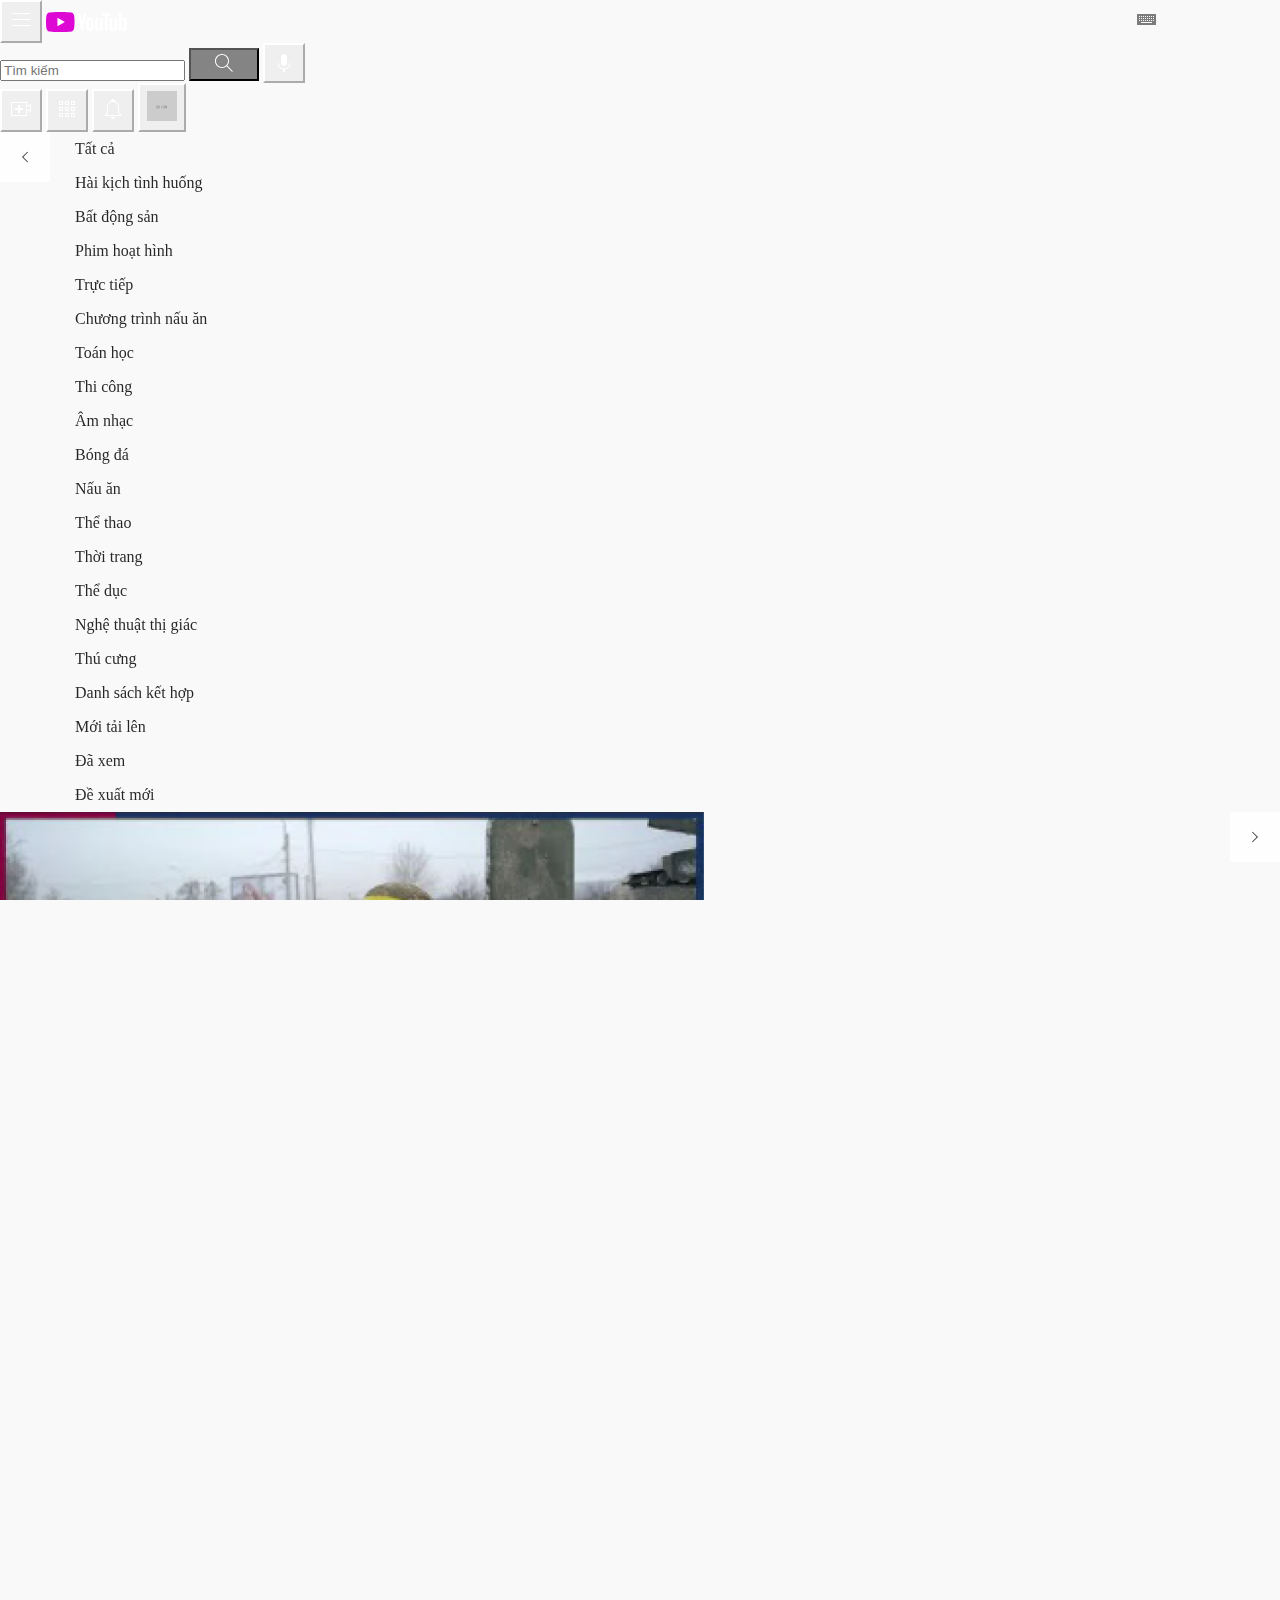
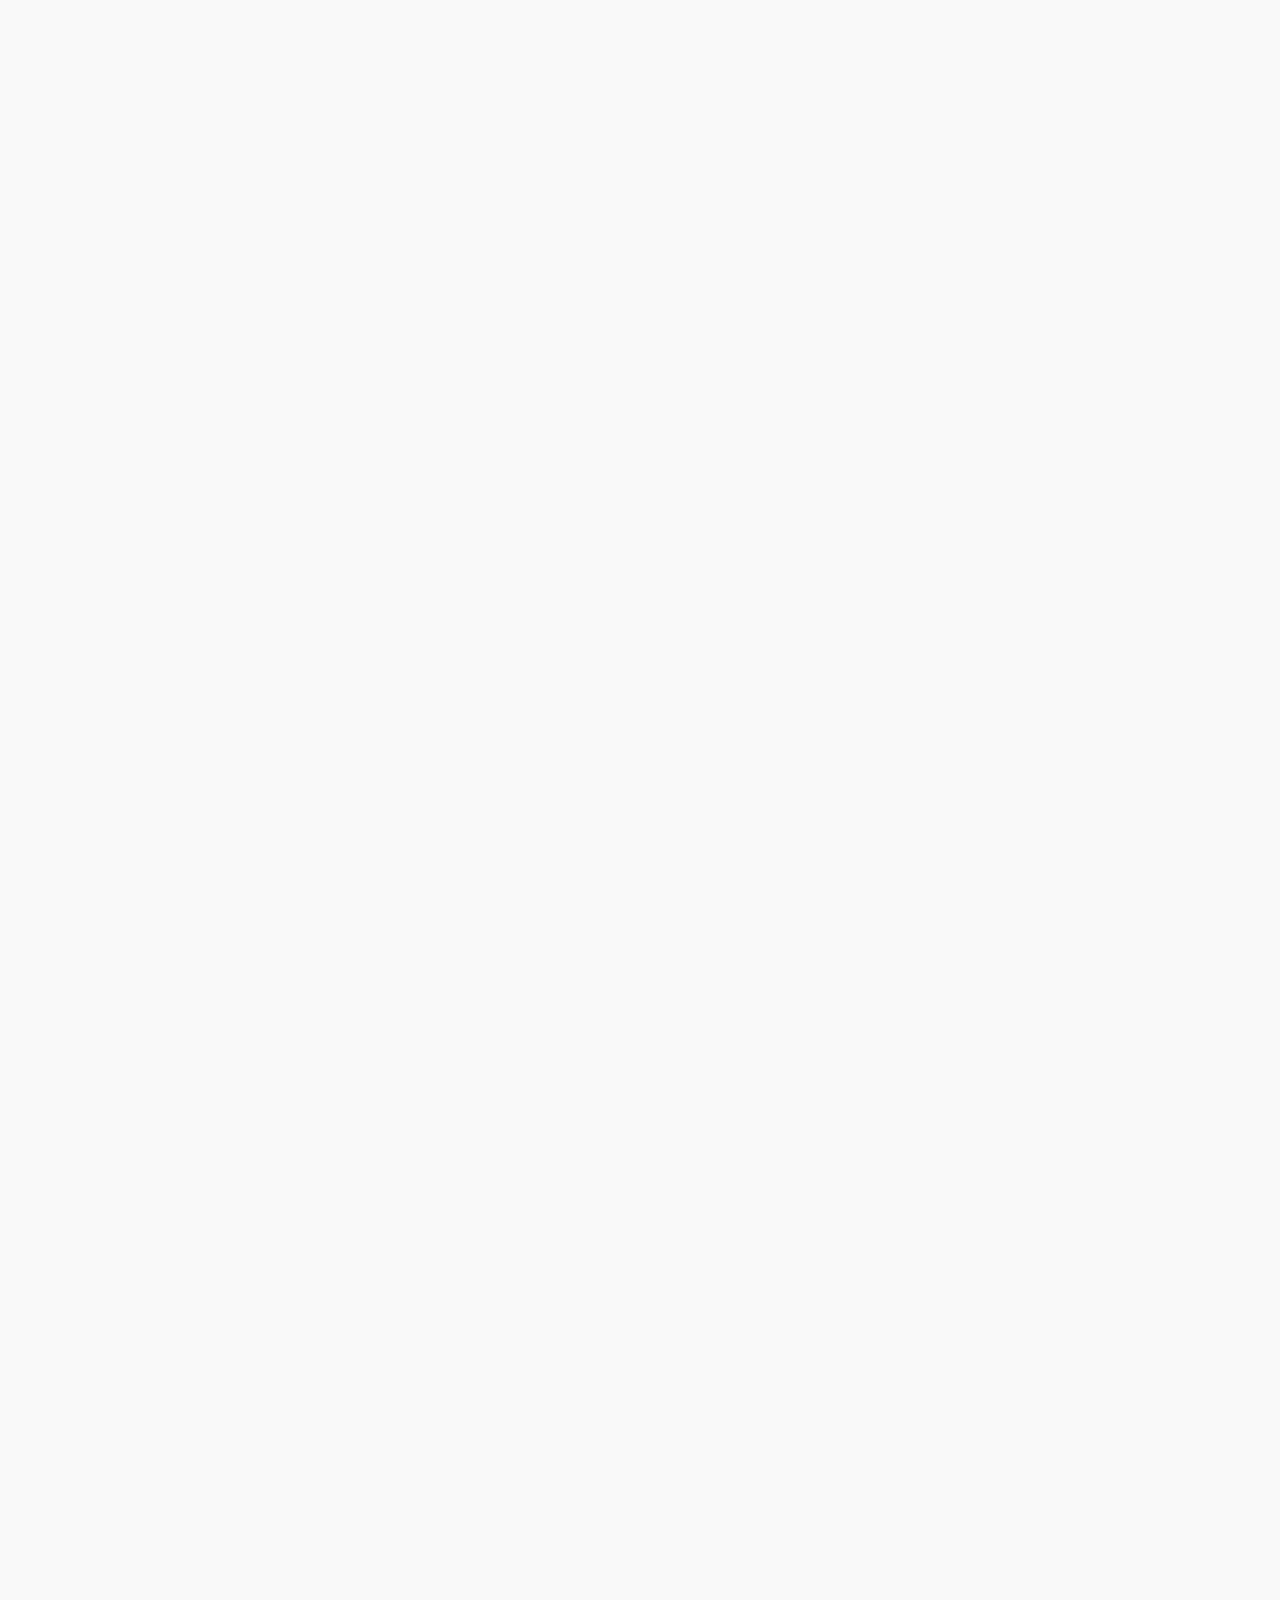
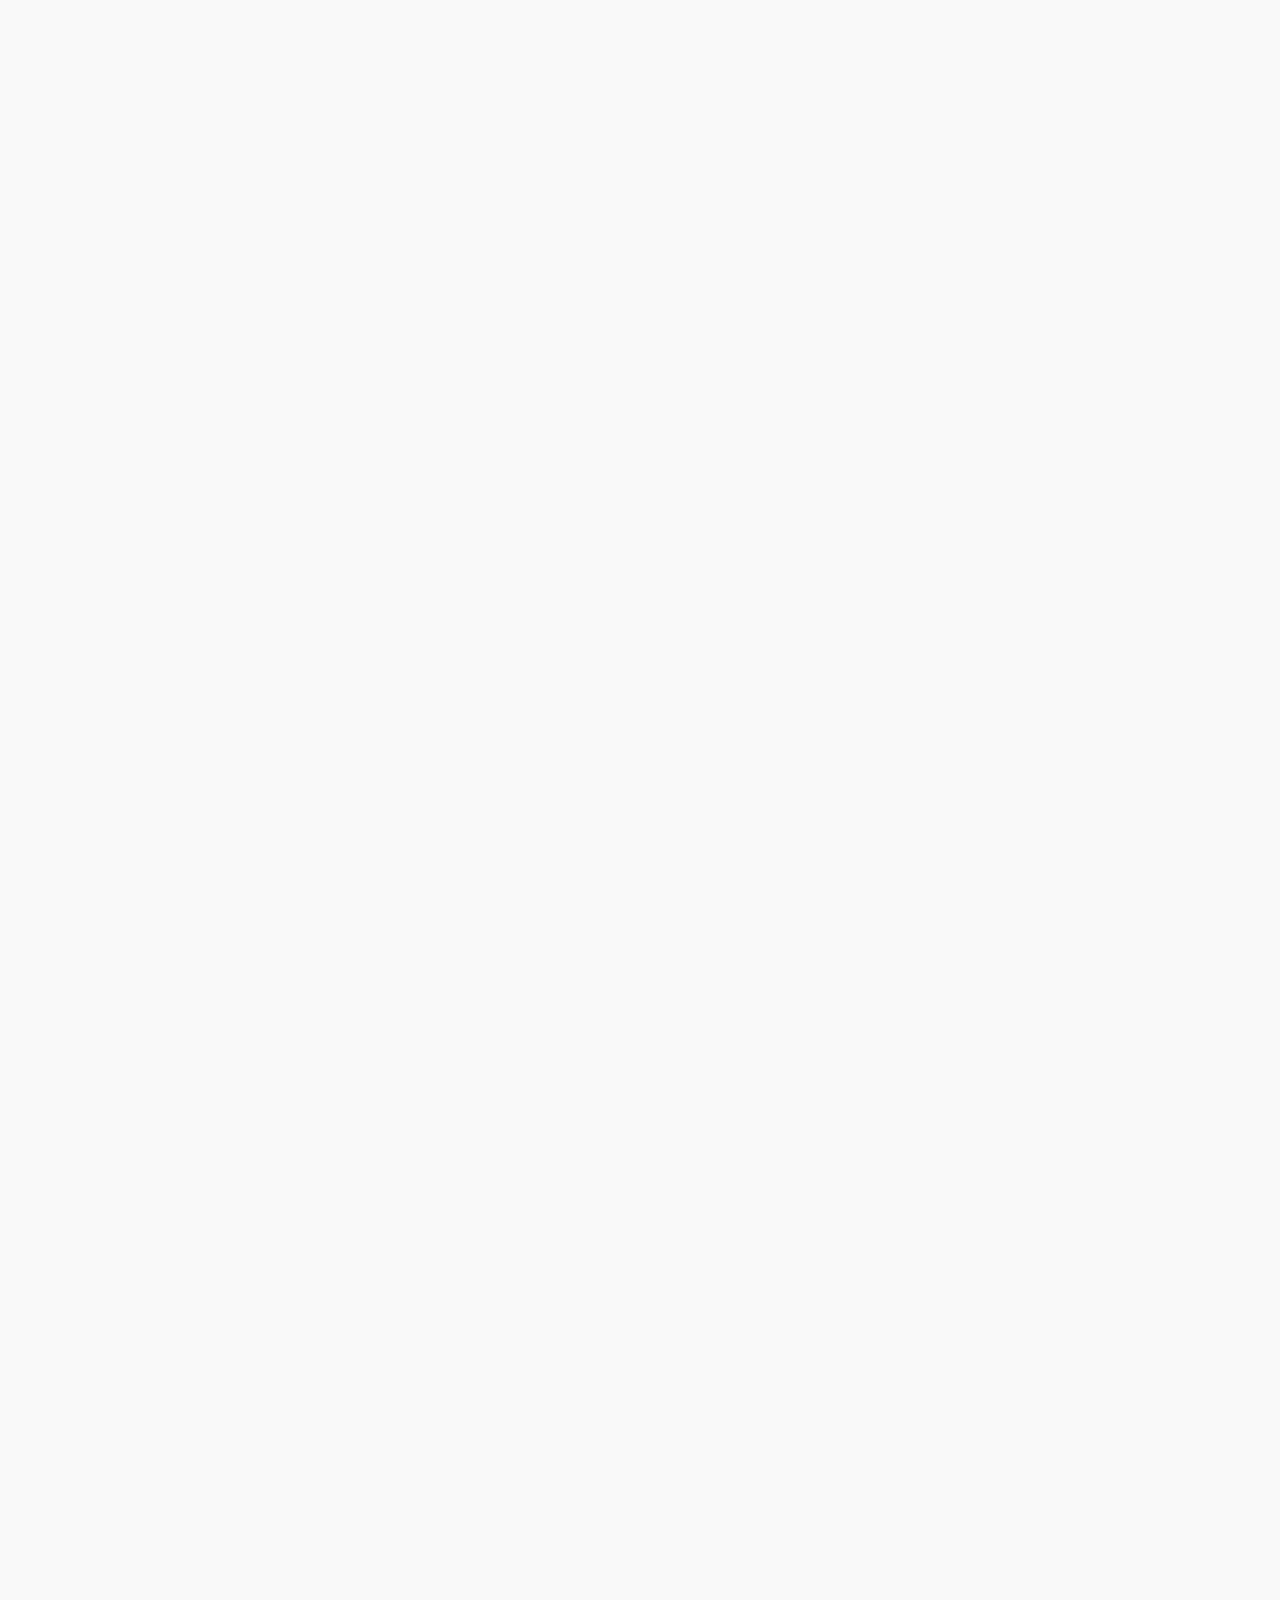
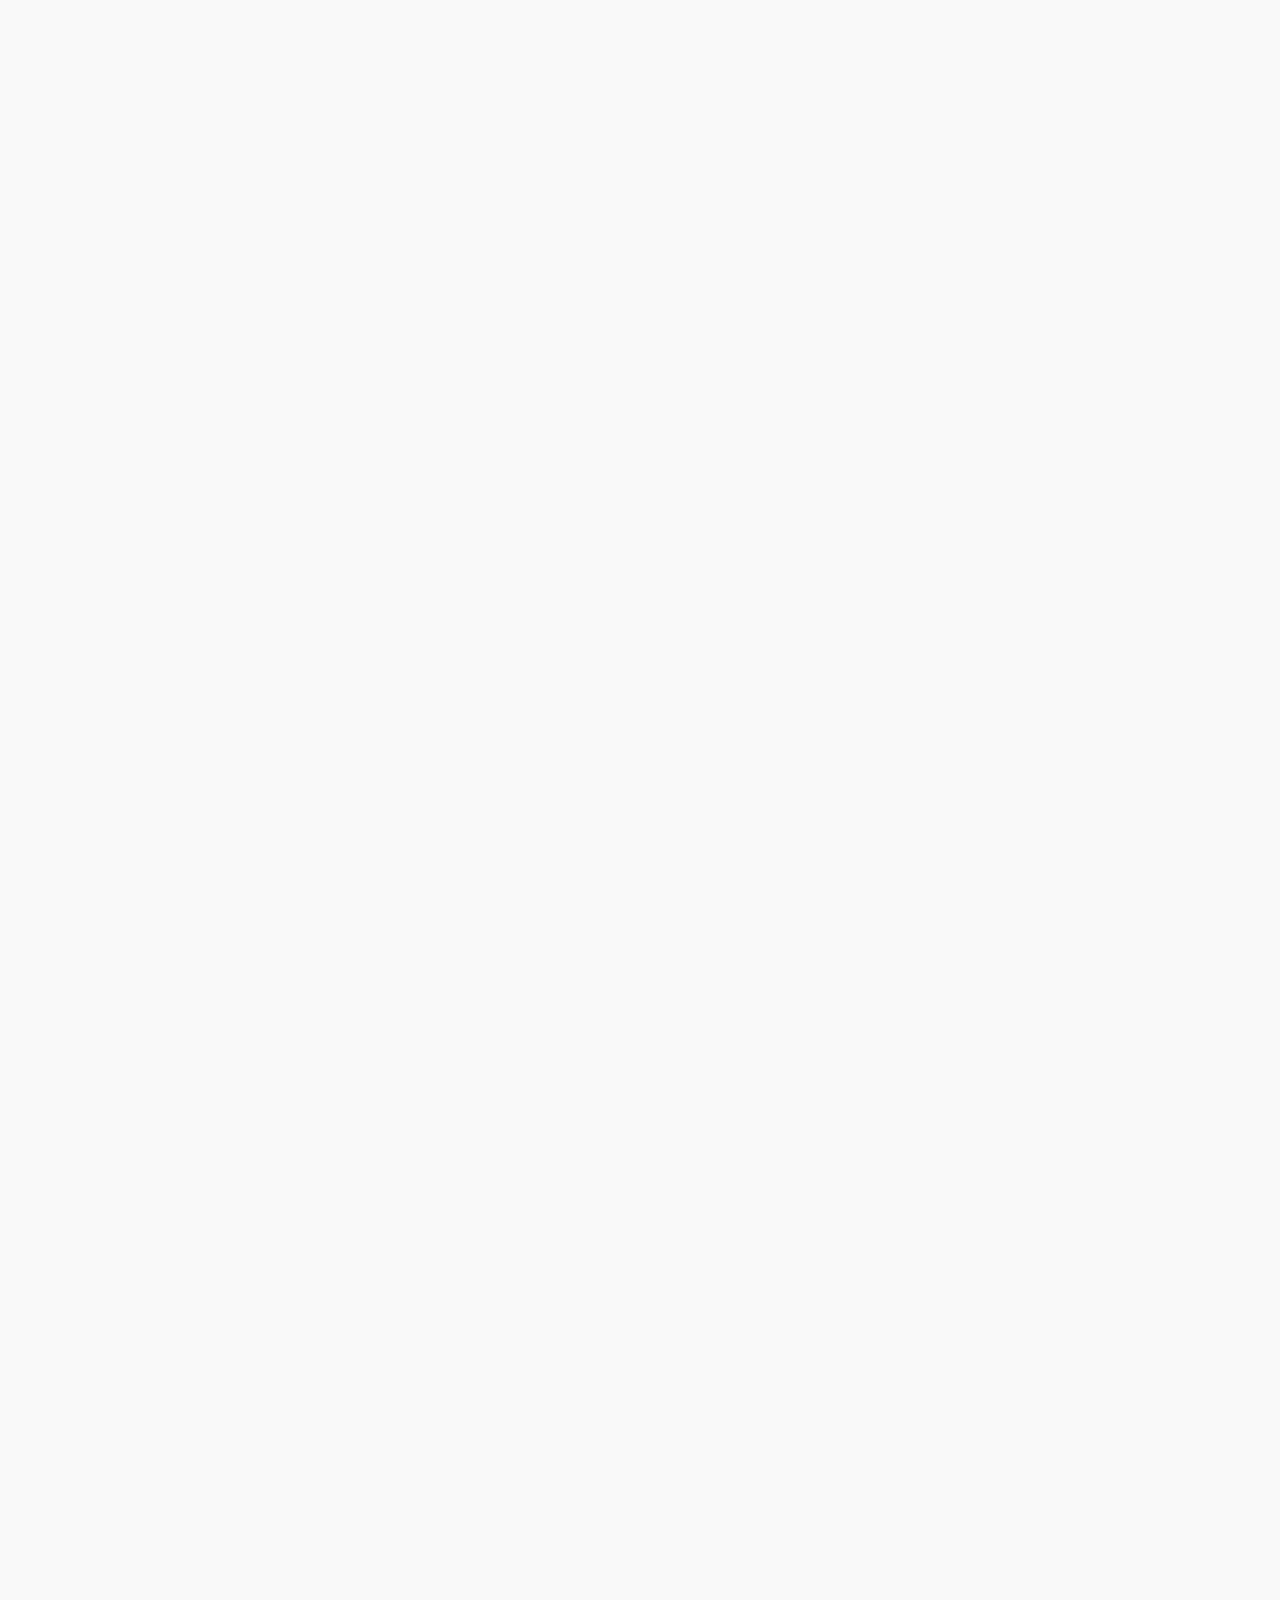
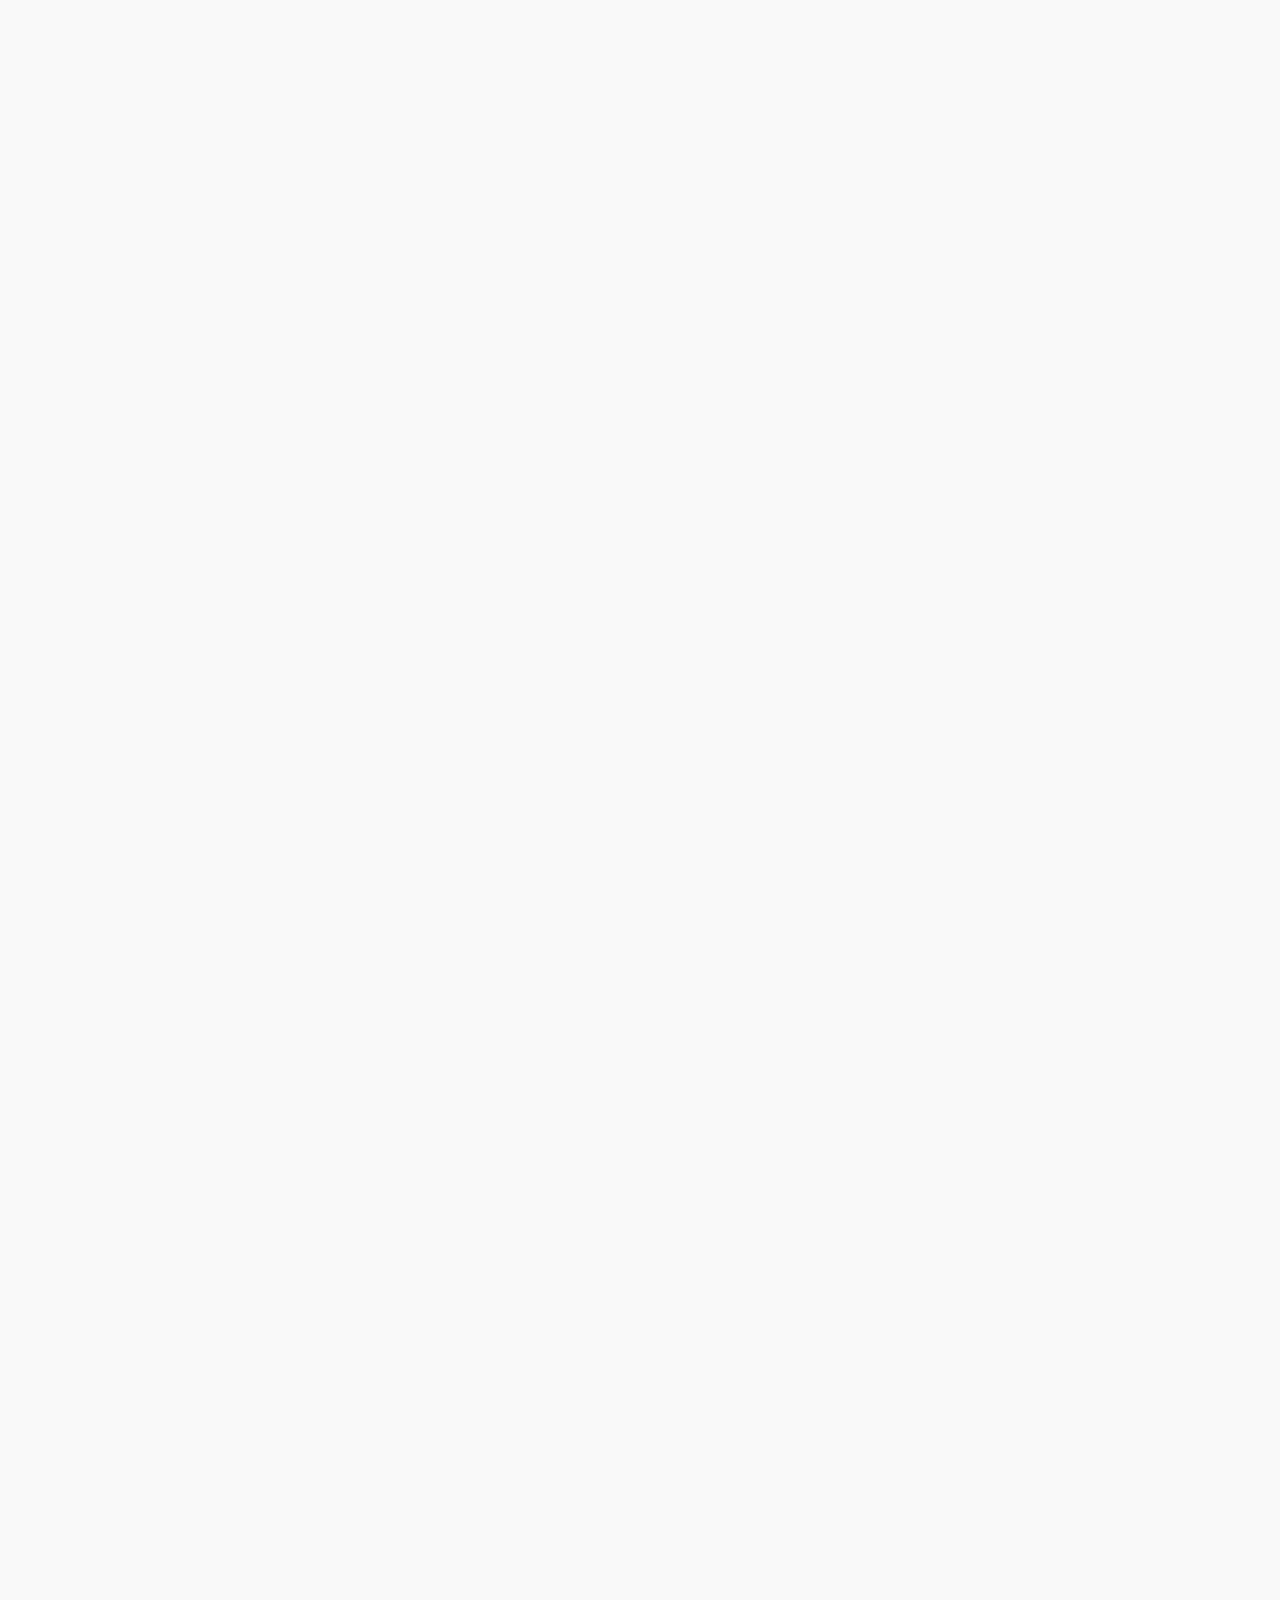
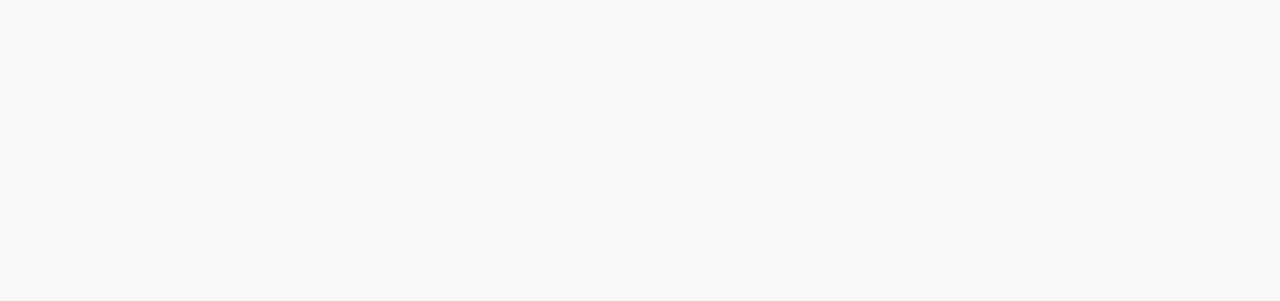
<file: detail.html>
<!DOCTYPE html>
<html lang="en">

<head>
    <meta charset="UTF-8">
    <meta http-equiv="X-UA-Compatible" content="IE=edge">
    <meta name="viewport" content="width=device-width, initial-scale=1.0">
    <title>Youtube Clone - HTML/CSS/JS</title>
    <!-- Bootstrap CSS -->
    <link href="https://cdn.jsdelivr.net/npm/bootstrap@5.1.3/dist/css/bootstrap.min.css" rel="stylesheet"
        integrity="sha384-1BmE4kWBq78iYhFldvKuhfTAU6auU8tT94WrHftjDbrCEXSU1oBoqyl2QvZ6jIW3" crossorigin="anonymous">
    <link rel="stylesheet" href="styles.css">
</head>

<body>
    <div id="root">
        <header class="bg-dark-custom sticky-top">
            <div class="container-fluid border-bottom d-flex justify-content-between align-items-center">
                <div class="left-side p-2">
                    <button class="btn rounded-circle button-icon border-0 me-2" id="nav-sidebar">
                        <svg width="24" height="24" viewBox="0 0 24 24" fill="none" xmlns="http://www.w3.org/2000/svg">
                            <path d="M21 6H3V5H21V6ZM21 11H3V12H21V11ZM21 17H3V18H21V17Z" fill="white" />
                        </svg>
                    </button>
                    <svg width="90" height="20" viewBox="0 0 90 20" fill="none" xmlns="http://www.w3.org/2000/svg">
                        <path
                            d="M27.9727 3.12324C27.6435 1.89323 26.6768 0.926623 25.4468 0.597366C23.2197 1.78814e-07 14.285 0 14.285 0C14.285 0 5.35042 1.78814e-07 3.12323 0.597366C1.89323 0.926623 0.926623 1.89323 0.597366 3.12324C1.78814e-07 5.35042 0 10 0 10C0 10 1.78814e-07 14.6496 0.597366 16.8768C0.926623 18.1068 1.89323 19.0734 3.12323 19.4026C5.35042 20 14.285 20 14.285 20C14.285 20 23.2197 20 25.4468 19.4026C26.6768 19.0734 27.6435 18.1068 27.9727 16.8768C28.5701 14.6496 28.5701 10 28.5701 10C28.5701 10 28.5677 5.35042 27.9727 3.12324Z"
                            fill="#DD08D4" />
                        <path d="M11.4253 14.2854L18.8477 10.0004L11.4253 5.71533V14.2854Z" fill="white" />
                        <path
                            d="M34.6024 13.0036L31.3945 1.41846H34.1932L35.3174 6.6701C35.6043 7.96361 35.8136 9.06662 35.95 9.97913H36.0323C36.1264 9.32532 36.3381 8.22937 36.665 6.68892L37.8291 1.41846H40.6278L37.3799 13.0036V18.561H34.6001V13.0036H34.6024Z"
                            fill="white" />
                        <path
                            d="M41.4697 18.1937C40.9053 17.8127 40.5031 17.22 40.2632 16.4157C40.0257 15.6114 39.9058 14.5437 39.9058 13.2078V11.3898C39.9058 10.0422 40.0422 8.95805 40.315 8.14196C40.5878 7.32588 41.0135 6.72851 41.592 6.35457C42.1706 5.98063 42.9302 5.79248 43.871 5.79248C44.7976 5.79248 45.5384 5.98298 46.0981 6.36398C46.6555 6.74497 47.0647 7.34234 47.3234 8.15137C47.5821 8.96275 47.7115 10.0422 47.7115 11.3898V13.2078C47.7115 14.5437 47.5845 15.6161 47.3329 16.4251C47.0812 17.2365 46.672 17.8292 46.1075 18.2031C45.5431 18.5771 44.7764 18.7652 43.8098 18.7652C42.8126 18.7675 42.0342 18.5747 41.4697 18.1937ZM44.6353 16.2323C44.7905 15.8231 44.8705 15.1575 44.8705 14.2309V10.3292C44.8705 9.43077 44.7929 8.77225 44.6353 8.35833C44.4777 7.94206 44.2026 7.7351 43.8074 7.7351C43.4265 7.7351 43.156 7.94206 43.0008 8.35833C42.8432 8.77461 42.7656 9.43077 42.7656 10.3292V14.2309C42.7656 15.1575 42.8408 15.8254 42.9914 16.2323C43.1419 16.6415 43.4123 16.8461 43.8074 16.8461C44.2026 16.8461 44.4777 16.6415 44.6353 16.2323Z"
                            fill="white" />
                        <path
                            d="M56.8154 18.5634H54.6094L54.3648 17.03H54.3037C53.7039 18.1871 52.8055 18.7656 51.6061 18.7656C50.7759 18.7656 50.1621 18.4928 49.767 17.9496C49.3719 17.4039 49.1743 16.5526 49.1743 15.3955V6.03751H51.9942V15.2308C51.9942 15.7906 52.0553 16.188 52.1776 16.4256C52.2999 16.6631 52.5045 16.783 52.7914 16.783C53.036 16.783 53.2712 16.7078 53.497 16.5573C53.7228 16.4067 53.8874 16.2162 53.9979 15.9858V6.03516H56.8154V18.5634Z"
                            fill="white" />
                        <path d="M64.4755 3.68758H61.6768V18.5629H58.9181V3.68758H56.1194V1.42041H64.4755V3.68758Z"
                            fill="white" />
                        <path
                            d="M71.2768 18.5634H69.0708L68.8262 17.03H68.7651C68.1654 18.1871 67.267 18.7656 66.0675 18.7656C65.2373 18.7656 64.6235 18.4928 64.2284 17.9496C63.8333 17.4039 63.6357 16.5526 63.6357 15.3955V6.03751H66.4556V15.2308C66.4556 15.7906 66.5167 16.188 66.639 16.4256C66.7613 16.6631 66.9659 16.783 67.2529 16.783C67.4974 16.783 67.7326 16.7078 67.9584 16.5573C68.1842 16.4067 68.3488 16.2162 68.4593 15.9858V6.03516H71.2768V18.5634Z"
                            fill="white" />
                        <path
                            d="M80.609 8.0387C80.4373 7.24849 80.1621 6.67699 79.7812 6.32186C79.4002 5.96674 78.8757 5.79035 78.2078 5.79035C77.6904 5.79035 77.2059 5.93616 76.7567 6.23014C76.3075 6.52412 75.9594 6.90747 75.7148 7.38489H75.6937V0.785645H72.9773V18.5608H75.3056L75.5925 17.3755H75.6537C75.8724 17.7988 76.1993 18.1304 76.6344 18.3774C77.0695 18.622 77.554 18.7443 78.0855 18.7443C79.038 18.7443 79.7412 18.3045 80.1904 17.4272C80.6396 16.5476 80.8653 15.1765 80.8653 13.3092V11.3266C80.8653 9.92722 80.7783 8.82892 80.609 8.0387ZM78.0243 13.1492C78.0243 14.0617 77.9867 14.7767 77.9114 15.2941C77.8362 15.8115 77.7115 16.1808 77.5328 16.3971C77.3564 16.6158 77.1165 16.724 76.8178 16.724C76.585 16.724 76.371 16.6699 76.1734 16.5594C75.9759 16.4512 75.816 16.2866 75.6937 16.0702V8.96062C75.7877 8.6196 75.9524 8.34209 76.1852 8.12337C76.4157 7.90465 76.6697 7.79646 76.9401 7.79646C77.2271 7.79646 77.4481 7.90935 77.6034 8.13278C77.7609 8.35855 77.8691 8.73485 77.9303 9.26636C77.9914 9.79787 78.022 10.5528 78.022 11.5335V13.1492H78.0243Z"
                            fill="white" />
                    </svg>
                </div>
                <div class="center-side p-2">
                    <div class="input-group form-search">
                        <input type="text" class="form-control bg-dark text-white border-0" placeholder="Tìm kiếm" aria-label="Tìm kiếm..."
                            aria-describedby="button-search">
                        <svg class="keyboard" width="19" height="11" viewBox="0 0 19 11" fill="white"
                            xmlns="http://www.w3.org/2000/svg" xmlns:xlink="http://www.w3.org/1999/xlink">
                            <rect width="19" height="11" fill="url(#pattern0)" />
                            <defs>
                                <pattern id="pattern0" patternContentUnits="objectBoundingBox" width="1" height="1">
                                    <use xlink:href="#image0_17_39" transform="scale(0.0526316 0.0909091)" />
                                </pattern>
                                <image id="image0_17_39" width="19" height="11"
                                    xlink:href="[data-uri]" />
                            </defs>
                        </svg>

                        <button class="btn bg-dark-custom-2 text-white border-0 me-2" type="button" id="button-search">
                            <svg width="24" height="24" viewBox="0 0 24 24" fill="none" xmlns="http://www.w3.org/2000/svg">
                                <path
                                    d="M20.87 20.17L15.28 14.58C16.35 13.35 17 11.75 17 10C17 6.13 13.87 3 10 3C6.13 3 3 6.13 3 10C3 13.87 6.13 17 10 17C11.75 17 13.35 16.35 14.58 15.29L20.17 20.88L20.87 20.17ZM10 16C6.69 16 4 13.31 4 10C4 6.69 6.69 4 10 4C13.31 4 16 6.69 16 10C16 13.31 13.31 16 10 16Z"
                                    fill="white" />
                            </svg>
                        </button>
                        <button class="btn rounded-circle button-icon border-0 bg-dark">
                            <svg width="24" height="24" fill="white" viewBox="0 0 24 24" preserveAspectRatio="xMidYMid meet" focusable="false"
                                class="style-scope yt-icon" style="pointer-events: none; display: block; width: 100%; height: 100%;">
                                <g class="style-scope yt-icon">
                                    <path
                                        d="M12 3C10.34 3 9 4.37 9 6.07V11.93C9 13.63 10.34 15 12 15C13.66 15 15 13.63 15 11.93V6.07C15 4.37 13.66 3 12 3ZM18.5 12H17.5C17.5 15.03 15.03 17.5 12 17.5C8.97 17.5 6.5 15.03 6.5 12H5.5C5.5 15.24 7.89 17.93 11 18.41V21H13V18.41C16.11 17.93 18.5 15.24 18.5 12Z"
                                        class="style-scope yt-icon"></path>
                                </g>
                            </svg>
                        </button>
                    </div>
                </div>
                <div class="right-side">
                    <button class="btn btn-outline-light bg-dark rounded-circle button-icon border-0 me-2">
                        <svg width="24" height="24" viewBox="0 0 24 24" fill="none" xmlns="http://www.w3.org/2000/svg">
                            <path
                                d="M14 13H11V16H9V13H6V11H9V8H11V11H14V13ZM17 6H3V18H17V11.61L21 13.44V8.56L17 10.39V6ZM18 5V8.83L22 7V15L18 13.17V19H2V5H18Z"
                                fill="white" />
                        </svg>
                    </button>
                    <button class="btn btn-outline-light bg-dark rounded-circle button-icon border-0 me-2">
                        <svg width="24" height="24" viewBox="0 0 24 24" fill="none" xmlns="http://www.w3.org/2000/svg">
                            <path
                                d="M16 4V8H20V4H16ZM19 7H17V5H19V7ZM16 10V14H20V10H16ZM19 13H17V11H19V13ZM10 4V8H14V4H10ZM13 7H11V5H13V7ZM10 10V14H14V10H10ZM13 13H11V11H13V13ZM16 16V20H20V16H16ZM19 19H17V17H19V19ZM10 16V20H14V16H10ZM13 19H11V17H13V19ZM4 4V8H8V4H4ZM7 7H5V5H7V7ZM4 10V14H8V10H4ZM7 13H5V11H7V13ZM4 16V20H8V16H4ZM7 19H5V17H7V19Z"
                                fill="white" />
                        </svg>
                    </button>
                    <button class="btn btn-outline-light bg-dark rounded-circle button-icon border-0 me-2">
                        <svg width="24" height="24" viewBox="0 0 24 24" fill="none" xmlns="http://www.w3.org/2000/svg">
                            <path
                                d="M10 20H14C14 21.1 13.1 22 12 22C10.9 22 10 21.1 10 20ZM20 17.35V19H4V17.35L6 15.47V10.32C6 7.4 7.56 5.1 10 4.34V3.96C10 2.54 11.49 1.46 12.99 2.2C13.64 2.52 14 3.23 14 3.96V4.35C16.44 5.1 18 7.41 18 10.33V15.48L20 17.35ZM19 17.77L17 15.89V10.42C17 7.95 15.81 6.06 13.87 5.32C12.61 4.79 11.23 4.82 10.03 5.35C8.15 6.11 7 7.99 7 10.42V15.89L5 17.77V18H19V17.77Z"
                                fill="white" />
                        </svg>
                    </button>
                    <button class="btn btn-outline-light bg-dark rounded-circle button-icon border-0">
                        <img src="50x50.png" width="30" height="30" class="rounded-circle" alt="avart" />
                    </button>
                </div>
            </div>
        </header>
        <aside class="bg-white swipe-open flex-fill" id="sidebar">
            <div class="sidebar-header p-2 mb-2">
                <button class="btn btn-outline-light rounded-circle button-icon me-2" id="sidebar-nav-sidebar">
                    <svg width="24" height="24" viewBox="0 0 24 24" fill="none" xmlns="http://www.w3.org/2000/svg">
                        <path d="M21 6H3V5H21V6ZM21 11H3V12H21V11ZM21 17H3V18H21V17Z" fill="black" />
                    </svg>
                </button>
                <svg width="90" height="20" viewBox="0 0 90 20" fill="none" xmlns="http://www.w3.org/2000/svg">
                    <path
                        d="M27.9727 3.12324C27.6435 1.89323 26.6768 0.926623 25.4468 0.597366C23.2197 1.78814e-07 14.285 0 14.285 0C14.285 0 5.35042 1.78814e-07 3.12323 0.597366C1.89323 0.926623 0.926623 1.89323 0.597366 3.12324C1.78814e-07 5.35042 0 10 0 10C0 10 1.78814e-07 14.6496 0.597366 16.8768C0.926623 18.1068 1.89323 19.0734 3.12323 19.4026C5.35042 20 14.285 20 14.285 20C14.285 20 23.2197 20 25.4468 19.4026C26.6768 19.0734 27.6435 18.1068 27.9727 16.8768C28.5701 14.6496 28.5701 10 28.5701 10C28.5701 10 28.5677 5.35042 27.9727 3.12324Z"
                        fill="#DD08D4" />
                    <path d="M11.4253 14.2854L18.8477 10.0004L11.4253 5.71533V14.2854Z" fill="white" />
                    <path
                        d="M34.6024 13.0036L31.3945 1.41846H34.1932L35.3174 6.6701C35.6043 7.96361 35.8136 9.06662 35.95 9.97913H36.0323C36.1264 9.32532 36.3381 8.22937 36.665 6.68892L37.8291 1.41846H40.6278L37.3799 13.0036V18.561H34.6001V13.0036H34.6024Z"
                        fill="black" />
                    <path
                        d="M41.4697 18.1937C40.9053 17.8127 40.5031 17.22 40.2632 16.4157C40.0257 15.6114 39.9058 14.5437 39.9058 13.2078V11.3898C39.9058 10.0422 40.0422 8.95805 40.315 8.14196C40.5878 7.32588 41.0135 6.72851 41.592 6.35457C42.1706 5.98063 42.9302 5.79248 43.871 5.79248C44.7976 5.79248 45.5384 5.98298 46.0981 6.36398C46.6555 6.74497 47.0647 7.34234 47.3234 8.15137C47.5821 8.96275 47.7115 10.0422 47.7115 11.3898V13.2078C47.7115 14.5437 47.5845 15.6161 47.3329 16.4251C47.0812 17.2365 46.672 17.8292 46.1075 18.2031C45.5431 18.5771 44.7764 18.7652 43.8098 18.7652C42.8126 18.7675 42.0342 18.5747 41.4697 18.1937ZM44.6353 16.2323C44.7905 15.8231 44.8705 15.1575 44.8705 14.2309V10.3292C44.8705 9.43077 44.7929 8.77225 44.6353 8.35833C44.4777 7.94206 44.2026 7.7351 43.8074 7.7351C43.4265 7.7351 43.156 7.94206 43.0008 8.35833C42.8432 8.77461 42.7656 9.43077 42.7656 10.3292V14.2309C42.7656 15.1575 42.8408 15.8254 42.9914 16.2323C43.1419 16.6415 43.4123 16.8461 43.8074 16.8461C44.2026 16.8461 44.4777 16.6415 44.6353 16.2323Z"
                        fill="black" />
                    <path
                        d="M56.8154 18.5634H54.6094L54.3648 17.03H54.3037C53.7039 18.1871 52.8055 18.7656 51.6061 18.7656C50.7759 18.7656 50.1621 18.4928 49.767 17.9496C49.3719 17.4039 49.1743 16.5526 49.1743 15.3955V6.03751H51.9942V15.2308C51.9942 15.7906 52.0553 16.188 52.1776 16.4256C52.2999 16.6631 52.5045 16.783 52.7914 16.783C53.036 16.783 53.2712 16.7078 53.497 16.5573C53.7228 16.4067 53.8874 16.2162 53.9979 15.9858V6.03516H56.8154V18.5634Z"
                        fill="black" />
                    <path d="M64.4755 3.68758H61.6768V18.5629H58.9181V3.68758H56.1194V1.42041H64.4755V3.68758Z" fill="black" />
                    <path
                        d="M71.2768 18.5634H69.0708L68.8262 17.03H68.7651C68.1654 18.1871 67.267 18.7656 66.0675 18.7656C65.2373 18.7656 64.6235 18.4928 64.2284 17.9496C63.8333 17.4039 63.6357 16.5526 63.6357 15.3955V6.03751H66.4556V15.2308C66.4556 15.7906 66.5167 16.188 66.639 16.4256C66.7613 16.6631 66.9659 16.783 67.2529 16.783C67.4974 16.783 67.7326 16.7078 67.9584 16.5573C68.1842 16.4067 68.3488 16.2162 68.4593 15.9858V6.03516H71.2768V18.5634Z"
                        fill="black" />
                    <path
                        d="M80.609 8.0387C80.4373 7.24849 80.1621 6.67699 79.7812 6.32186C79.4002 5.96674 78.8757 5.79035 78.2078 5.79035C77.6904 5.79035 77.2059 5.93616 76.7567 6.23014C76.3075 6.52412 75.9594 6.90747 75.7148 7.38489H75.6937V0.785645H72.9773V18.5608H75.3056L75.5925 17.3755H75.6537C75.8724 17.7988 76.1993 18.1304 76.6344 18.3774C77.0695 18.622 77.554 18.7443 78.0855 18.7443C79.038 18.7443 79.7412 18.3045 80.1904 17.4272C80.6396 16.5476 80.8653 15.1765 80.8653 13.3092V11.3266C80.8653 9.92722 80.7783 8.82892 80.609 8.0387ZM78.0243 13.1492C78.0243 14.0617 77.9867 14.7767 77.9114 15.2941C77.8362 15.8115 77.7115 16.1808 77.5328 16.3971C77.3564 16.6158 77.1165 16.724 76.8178 16.724C76.585 16.724 76.371 16.6699 76.1734 16.5594C75.9759 16.4512 75.816 16.2866 75.6937 16.0702V8.96062C75.7877 8.6196 75.9524 8.34209 76.1852 8.12337C76.4157 7.90465 76.6697 7.79646 76.9401 7.79646C77.2271 7.79646 77.4481 7.90935 77.6034 8.13278C77.7609 8.35855 77.8691 8.73485 77.9303 9.26636C77.9914 9.79787 78.022 10.5528 78.022 11.5335V13.1492H78.0243Z"
                        fill="black" />
                </svg>
            </div>
            <div class="sidebar-wrapper">
                <ul class="sidebar-menu">
                    <li>
                        <a href="javascript:void(0)" class="active">
                            <span class="menu-icon">
                                <svg width="30" height="30" viewBox="0 0 24 24" fill="none" xmlns="http://www.w3.org/2000/svg">
                                    <path d="M4 10V21H10V15H14V21H20V10L12 3L4 10Z" fill="black" />
                                </svg>
                            </span>
                            <span class="menu-text">Trang chủ</span>
                        </a>
                    </li>
                    <li>
                        <a href="javascript:void(0)">
                            <span class="menu-icon">
                                <svg width="30" height="30" viewBox="0 0 24 24" fill="none" xmlns="http://www.w3.org/2000/svg">
                                    <path
                                        d="M9.8 9.8L5.97 18.03L14.2 14.2L18.03 5.97L9.8 9.8ZM13.08 12.77C12.87 13.06 12.57 13.25 12.22 13.31C12.15 13.32 12.07 13.33 12 13.33C11.72 13.33 11.46 13.25 11.23 13.08C10.94 12.87 10.75 12.57 10.69 12.22C10.63 11.87 10.71 11.51 10.92 11.23C11.13 10.94 11.43 10.75 11.78 10.69C12.13 10.63 12.48 10.71 12.77 10.92C13.06 11.13 13.25 11.43 13.31 11.78C13.37 12.13 13.29 12.48 13.08 12.77ZM12 3C16.96 3 21 7.04 21 12C21 16.96 16.96 21 12 21C7.04 21 3 16.96 3 12C3 7.04 7.04 3 12 3ZM12 2C6.48 2 2 6.48 2 12C2 17.52 6.48 22 12 22C17.52 22 22 17.52 22 12C22 6.48 17.52 2 12 2Z"
                                        fill="black" />
                                </svg>
                            </span>
                            <span class="menu-text">Khám phá</span>
                        </a>
                    </li>
                    <li>
                        <a href="javascript:void(0)">
                            <span class="menu-icon">
                                <svg width="24" height="24" viewBox="0 0 24 24" fill="none" xmlns="http://www.w3.org/2000/svg">
                                    <path
                                        d="M10 14.65V9.35L15 12L10 14.65ZM17.77 10.32C17 10 16.57 9.82 16.57 9.82L18 9.06C19.84 8.1 20.53 5.83 19.56 4C18.59 2.17 16.32 1.47 14.49 2.44L6 6.94C4.71 7.62 3.93 8.98 4 10.43C4.07 11.85 4.93 13.1 6.22 13.68C6.25 13.69 7.42 14.18 7.42 14.18L6 14.93C4.17 15.9 3.47 18.17 4.44 20C5.41 21.83 7.68 22.53 9.51 21.56L18.01 17.06C19.3 16.38 20.07 15.02 20 13.57C19.93 12.15 19.06 10.89 17.77 10.32ZM17.54 16.18L9.04 20.68C7.7 21.39 6.03 20.88 5.32 19.54C4.61 18.2 5.12 16.53 6.46 15.82L8.5 14.74V13.53L7.81 13.25L6.7 12.79C5.71 12.38 5.05 11.44 5 10.38C4.95 9.32 5.52 8.32 6.46 7.82L14.96 3.32C16.3 2.61 17.97 3.12 18.68 4.46C19.39 5.8 18.88 7.47 17.54 8.18L15.5 9.26V10.47L17.3 11.21C18.29 11.62 18.95 12.56 19 13.62C19.05 14.68 18.48 15.68 17.54 16.18Z"
                                        fill="black" />
                                </svg>
                            </span>
                            <span class="menu-text">Short</span>
                        </a>
                    </li>
                    <li>
                        <a href="javascript:void(0)">
                            <span class="menu-icon">
                                <svg width="24" height="24" viewBox="0 0 24 24" fill="none" xmlns="http://www.w3.org/2000/svg">
                                    <path d="M10 18V12L15 15L10 18ZM17 3H7V4H17V3ZM20 6H4V7H20V6ZM22 9H2V21H22V9ZM3 10H21V20H3V10Z"
                                        fill="black" />
                                </svg>
                            </span>
                            <span class="menu-text">Kênh đăng ký</span>
                        </a>
                    </li>
                    <li>
                        <hr class="hr" size="3" />
                    </li>
                </ul>
                <ul class="sidebar-menu">
                    <li>
                        <a href="javascript:void(0)">
                            <span class="menu-icon">
                                <svg width="30" height="30" viewBox="0 0 24 24" fill="none" xmlns="http://www.w3.org/2000/svg">
                                    <path d="M11 7L17 10.5L11 14V7ZM18 20H4V6H3V21H18V20ZM21 18H6V3H21V18ZM7 17H20V4H7V17Z"
                                        fill="black" />
                                </svg>
                            </span>
                            <span class="menu-text">Thư viện</span>
                        </a>
                    </li>
                    <li>
                        <a href="javascript:void(0)">
                            <span class="menu-icon">
                                <svg width="30" height="30" viewBox="0 0 24 24" fill="none" xmlns="http://www.w3.org/2000/svg">
                                    <path
                                        d="M14.97 16.95L10 13.87V7H12V12.76L16.03 15.25L14.97 16.95ZM22 12C22 17.51 17.51 22 12 22C6.49 22 2 17.51 2 12H3C3 16.96 7.04 21 12 21C16.96 21 21 16.96 21 12C21 7.04 16.96 3 12 3C8.81 3 5.92 4.64 4.28 7.38C4.17 7.56 4.06 7.75 3.97 7.94C3.96 7.96 3.95 7.98 3.94 8H8V9H1.96V3H2.96V7.74C3 7.65 3.03 7.57 3.07 7.49C3.18 7.27 3.3 7.07 3.42 6.86C5.22 3.86 8.51 2 12 2C17.51 2 22 6.49 22 12Z"
                                        fill="black" />
                                </svg>
                            </span>
                            <span class="menu-text">Video đã xem</span>
                        </a>
                    </li>
                    <li>
                        <a href="javascript:void(0)">
                            <span class="menu-icon">
                                <svg width="30" height="30" viewBox="0 0 24 24" fill="none" xmlns="http://www.w3.org/2000/svg">
                                    <path d="M10 8L16 12L10 16V8ZM21 3V21H3V3H21ZM20 4H4V20H20V4Z" fill="black" />
                                </svg>
                            </span>
                            <span class="menu-text">Video của bạn</span>
                        </a>
                    </li>
                    <li>
                        <a href="javascript:void(0)">
                            <span class="menu-icon">
                                <svg width="30" height="30" viewBox="0 0 24 24" fill="none" xmlns="http://www.w3.org/2000/svg">
                                    <path
                                        d="M14.97 16.95L10 13.87V7H12V12.76L16.03 15.25L14.97 16.95ZM12 3C7.04 3 3 7.04 3 12C3 16.96 7.04 21 12 21C16.96 21 21 16.96 21 12C21 7.04 16.96 3 12 3ZM12 2C17.52 2 22 6.48 22 12C22 17.52 17.52 22 12 22C6.48 22 2 17.52 2 12C2 6.48 6.48 2 12 2Z"
                                        fill="black" />
                                </svg>
                            </span>
                            <span class="menu-text">Xem sau</span>
                        </a>
                    </li>
                    <li>
                        <a href="javascript:void(0)">
                            <span class="menu-icon">
                                <svg width="30" height="30" viewBox="0 0 24 24" fill="none" xmlns="http://www.w3.org/2000/svg">
                                    <path
                                        d="M8 7C8 7.55 7.55 8 7 8C6.45 8 6 7.55 6 7C6 6.45 6.45 6 7 6C7.55 6 8 6.45 8 7ZM7 16C6.45 16 6 16.45 6 17C6 17.55 6.45 18 7 18C7.55 18 8 17.55 8 17C8 16.45 7.55 16 7 16ZM10.79 8.23L21 18.44V20H17.73L11.97 14.24L10.7 15.51C10.89 15.97 11 16.47 11 17C11 19.21 9.21 21 7 21C4.79 21 3 19.21 3 17C3 14.79 4.79 13 7 13C7.42 13 7.81 13.08 8.19 13.2L9.56 11.83L8.45 10.72C8 10.89 7.51 11 7 11C4.79 11 3 9.21 3 7C3 4.79 4.79 3 7 3C9.21 3 11 4.79 11 7C11 7.43 10.91 7.84 10.79 8.23ZM10.08 8.94L9.65 8.5L9.84 7.92C9.95 7.58 10 7.28 10 7C10 5.35 8.65 4 7 4C5.35 4 4 5.35 4 7C4 8.65 5.35 10 7 10C7.36 10 7.73 9.93 8.09 9.79L8.7 9.55L9.16 10.01L10.27 11.12L10.98 11.83L10.27 12.54L8.9 13.91L8.47 14.34L7.89 14.16C7.55 14.05 7.27 14 7 14C5.35 14 4 15.35 4 17C4 18.65 5.35 20 7 20C8.65 20 10 18.65 10 17C10 16.62 9.93 16.25 9.78 15.88L9.53 15.27L10 14.8L11.27 13.53L11.98 12.82L12.69 13.53L18.15 19H20V18.85L10.08 8.94ZM17.73 4H21V5.56L15.48 11.08L13.07 8.67L17.73 4ZM18.15 5L14.48 8.67L15.48 9.67L20 5.15V5H18.15Z"
                                        fill="black" />
                                </svg>
                            </span>
                            <span class="menu-text">Đoạn video của bạn</span>
                        </a>
                    </li>
                    <li>
                        <a href="javascript:void(0)">
                            <span class="menu-icon">
                                <svg class="rotate-90" width="30" height="30" viewBox="0 0 16 16" fill="none"
                                    xmlns="http://www.w3.org/2000/svg">
                                    <path d="M4.97 12.65L9.62 8L4.97 3.35L5.68 2.64L11.03 8L5.68 13.35L4.97 12.65Z" fill="black" />
                                </svg>
                            </span>
                            <span class="menu-text">Thêm</span>
                        </a>
                    </li>
                    <li>
                        <hr class="hr" size="3" />
                    </li>
                </ul>
                <ul class="sidebar-menu visible-md">
                    <li>
                        <h3 class="sidebar-category">Kênh đăng ký</h3>
                    </li>
                    <li>
                        <a href="javascript:void(0)" class="justify-content-between">
                            <span class="menu-icon">
                                <img src="50x50.png" width="30" height="30" alt="">
                            </span>
                            <span class="menu-text">VTV24</span>
                            <span class="menu-last">
                                <svg fill="var(--bs-red)" class="color-danger" width="24" height="24" viewBox="0 0 24 24"
                                    preserveAspectRatio="xMidYMid meet" focusable="false" class="style-scope yt-icon"
                                    style="pointer-events: none; display: block; width: 100%; height: 100%;">
                                    <g class="style-scope yt-icon">
                                        <path
                                            d="M14,12c0,1.1-0.9,2-2,2s-2-0.9-2-2s0.9-2,2-2S14,10.9,14,12z M8.48,8.45L7.77,7.75C6.68,8.83,6,10.34,6,12 s0.68,3.17,1.77,4.25l0.71-0.71C7.57,14.64,7,13.39,7,12S7.57,9.36,8.48,8.45z M16.23,7.75l-0.71,0.71C16.43,9.36,17,10.61,17,12 s-0.57,2.64-1.48,3.55l0.71,0.71C17.32,15.17,18,13.66,18,12S17.32,8.83,16.23,7.75z M5.65,5.63L4.95,4.92C3.13,6.73,2,9.24,2,12 s1.13,5.27,2.95,7.08l0.71-0.71C4.02,16.74,3,14.49,3,12S4.02,7.26,5.65,5.63z M19.05,4.92l-0.71,0.71C19.98,7.26,21,9.51,21,12 s-1.02,4.74-2.65,6.37l0.71,0.71C20.87,17.27,22,14.76,22,12S20.87,6.73,19.05,4.92z"
                                            class="style-scope yt-icon"></path>
                                    </g>
                                </svg>
                            </span>
                        </a>
                    </li>
                    <li>
                        <a href="javascript:void(0)" class="justify-content-between">
                            <span class="menu-icon">
                                <img src="50x50.png" width="30" height="30" alt="">
                            </span>
                            <span class="menu-text">VTC Tin mới</span>
                            <span class="menu-last">
                                <svg fill="var(--bs-red)" width="24" height="24" viewBox="0 0 24 24"
                                    preserveAspectRatio="xMidYMid meet" focusable="false" class="style-scope yt-icon"
                                    style="pointer-events: none; display: block; width: 100%; height: 100%;">
                                    <g class="style-scope yt-icon">
                                        <path
                                            d="M14,12c0,1.1-0.9,2-2,2s-2-0.9-2-2s0.9-2,2-2S14,10.9,14,12z M8.48,8.45L7.77,7.75C6.68,8.83,6,10.34,6,12 s0.68,3.17,1.77,4.25l0.71-0.71C7.57,14.64,7,13.39,7,12S7.57,9.36,8.48,8.45z M16.23,7.75l-0.71,0.71C16.43,9.36,17,10.61,17,12 s-0.57,2.64-1.48,3.55l0.71,0.71C17.32,15.17,18,13.66,18,12S17.32,8.83,16.23,7.75z M5.65,5.63L4.95,4.92C3.13,6.73,2,9.24,2,12 s1.13,5.27,2.95,7.08l0.71-0.71C4.02,16.74,3,14.49,3,12S4.02,7.26,5.65,5.63z M19.05,4.92l-0.71,0.71C19.98,7.26,21,9.51,21,12 s-1.02,4.74-2.65,6.37l0.71,0.71C20.87,17.27,22,14.76,22,12S20.87,6.73,19.05,4.92z"
                                            class="style-scope yt-icon"></path>
                                    </g>
                                </svg>
                            </span>
                        </a>
                    </li>
                    <li>
                        <a href="javascript:void(0)" class="justify-content-between">
                            <span class="menu-icon">
                                <img src="50x50.png" width="30" height="30" alt="">
                            </span>
                            <span class="menu-text">Angular X</span>
                            <span class="menu-last">
                                <svg fill="var(--bs-red)" width="24" height="24" viewBox="0 0 24 24"
                                    preserveAspectRatio="xMidYMid meet" focusable="false" class="style-scope yt-icon"
                                    style="pointer-events: none; display: block; width: 100%; height: 100%;">
                                    <g class="style-scope yt-icon">
                                        <path
                                            d="M14,12c0,1.1-0.9,2-2,2s-2-0.9-2-2s0.9-2,2-2S14,10.9,14,12z M8.48,8.45L7.77,7.75C6.68,8.83,6,10.34,6,12 s0.68,3.17,1.77,4.25l0.71-0.71C7.57,14.64,7,13.39,7,12S7.57,9.36,8.48,8.45z M16.23,7.75l-0.71,0.71C16.43,9.36,17,10.61,17,12 s-0.57,2.64-1.48,3.55l0.71,0.71C17.32,15.17,18,13.66,18,12S17.32,8.83,16.23,7.75z M5.65,5.63L4.95,4.92C3.13,6.73,2,9.24,2,12 s1.13,5.27,2.95,7.08l0.71-0.71C4.02,16.74,3,14.49,3,12S4.02,7.26,5.65,5.63z M19.05,4.92l-0.71,0.71C19.98,7.26,21,9.51,21,12 s-1.02,4.74-2.65,6.37l0.71,0.71C20.87,17.27,22,14.76,22,12S20.87,6.73,19.05,4.92z"
                                            class="style-scope yt-icon"></path>
                                    </g>
                                </svg>
                            </span>
                        </a>
                    </li>
                    <li>
                        <a href="javascript:void(0)" class="justify-content-between">
                            <span class="menu-icon">
                                <img src="50x50.png" width="30" height="30" alt="">
                            </span>
                            <span class="menu-text">Freelancer</span>
                            <span class="menu-last">
                                <svg fill="var(--bs-red)" width="24" height="24" viewBox="0 0 24 24"
                                    preserveAspectRatio="xMidYMid meet" focusable="false" class="style-scope yt-icon"
                                    style="pointer-events: none; display: block; width: 100%; height: 100%;">
                                    <g class="style-scope yt-icon">
                                        <path
                                            d="M14,12c0,1.1-0.9,2-2,2s-2-0.9-2-2s0.9-2,2-2S14,10.9,14,12z M8.48,8.45L7.77,7.75C6.68,8.83,6,10.34,6,12 s0.68,3.17,1.77,4.25l0.71-0.71C7.57,14.64,7,13.39,7,12S7.57,9.36,8.48,8.45z M16.23,7.75l-0.71,0.71C16.43,9.36,17,10.61,17,12 s-0.57,2.64-1.48,3.55l0.71,0.71C17.32,15.17,18,13.66,18,12S17.32,8.83,16.23,7.75z M5.65,5.63L4.95,4.92C3.13,6.73,2,9.24,2,12 s1.13,5.27,2.95,7.08l0.71-0.71C4.02,16.74,3,14.49,3,12S4.02,7.26,5.65,5.63z M19.05,4.92l-0.71,0.71C19.98,7.26,21,9.51,21,12 s-1.02,4.74-2.65,6.37l0.71,0.71C20.87,17.27,22,14.76,22,12S20.87,6.73,19.05,4.92z"
                                            class="style-scope yt-icon"></path>
                                    </g>
                                </svg>
                            </span>
                        </a>
                    </li>
                    <li>
                        <a href="javascript:void(0)" class="justify-content-between">
                            <span class="menu-icon">
                                <img src="50x50.png" width="30" height="30" alt="">
                            </span>
                            <span class="menu-text">FrontEnd DEV</span>
                            <span class="menu-last">
                                <div class="newness-dot"></div>
                            </span>
                        </a>
                    </li>
                    <li>
                        <a href="javascript:void(0)" class="justify-content-between">
                            <span class="menu-icon">
                                <img src="50x50.png" width="30" height="30" alt="">
                            </span>
                            <span class="menu-text">Giọng ca để đời</span>
                            <span class="ms-auto">
                                <div class="newness-dot"></div>
                            </span>
                        </a>
                    </li>
                    <li>
                        <a href="javascript:void(0)" class="justify-content-between">
                            <span class="menu-icon">
                                <img src="50x50.png" width="30" height="30" alt="">
                            </span>
                            <span class="menu-text">Phim kiếm hiệp</span>
                            <span class="menu-last">
                                <div class="newness-dot"></div>
                            </span>
                        </a>
                    </li>
                    <li>
                        <a href="javascript:void(0)">
                            <span class="menu-icon">
                                <svg class="rotate-90" width="30" height="30" viewBox="0 0 16 16" fill="none"
                                    xmlns="http://www.w3.org/2000/svg">
                                    <path d="M4.97 12.65L9.62 8L4.97 3.35L5.68 2.64L11.03 8L5.68 13.35L4.97 12.65Z" fill="black" />
                                </svg>
                            </span>
                            <span class="menu-text">Hiện thị thêm 126 mục</span>
                        </a>
                    </li>
                    <li>
                        <hr class="hr" size="3" />
                    </li>
                </ul>
                <ul class="sidebar-menu visible-md">
                    <li>
                        <h3 class="sidebar-category">Dịch vụ khác của youtub</h3>
                    </li>
                    <li>
                        <a href="javascript:void(0)">
                            <span class="menu-icon">
                                <svg width="30" height="30" viewBox="0 0 24 24" fill="none" xmlns="http://www.w3.org/2000/svg">
                                    <path
                                        d="M10 12H8V14H6V12H4V10H6V8H8V10H10V12ZM17 12.5C17 11.67 16.33 11 15.5 11C14.67 11 14 11.67 14 12.5C14 13.33 14.67 14 15.5 14C16.33 14 17 13.33 17 12.5ZM20 9.5C20 8.67 19.33 8 18.5 8C17.67 8 17 8.67 17 9.5C17 10.33 17.67 11 18.5 11C19.33 11 20 10.33 20 9.5ZM16.97 5.15L12.47 7.68L11.98 7.95L11.49 7.68L6.99 5.15L3 7.39V13.82L11.98 18.86L20.96 13.82V7.39L16.97 5.15ZM16.97 4L21.96 6.8V14.4L11.98 20L2 14.4V6.8L6.99 4L11.98 6.8L16.97 4Z"
                                        fill="black" />
                                </svg>
                            </span>
                            <span class="menu-text">Trò chơi</span>
                        </a>
                    </li>
                    <li>
                        <a href="javascript:void(0)">
                            <span class="menu-icon">
                                <svg width="30" height="30" viewBox="0 0 24 24" fill="none" xmlns="http://www.w3.org/2000/svg">
                                    <path
                                        d="M14 12C14 13.1 13.1 14 12 14C10.9 14 10 13.1 10 12C10 10.9 10.9 10 12 10C13.1 10 14 10.9 14 12ZM8.48 8.45L7.77 7.75C6.68 8.83 6 10.34 6 12C6 13.66 6.68 15.17 7.77 16.25L8.48 15.54C7.57 14.64 7 13.39 7 12C7 10.61 7.57 9.36 8.48 8.45ZM16.23 7.75L15.52 8.46C16.43 9.36 17 10.61 17 12C17 13.39 16.43 14.64 15.52 15.55L16.23 16.26C17.32 15.17 18 13.66 18 12C18 10.34 17.32 8.83 16.23 7.75ZM5.65 5.63L4.95 4.92C3.13 6.73 2 9.24 2 12C2 14.76 3.13 17.27 4.95 19.08L5.66 18.37C4.02 16.74 3 14.49 3 12C3 9.51 4.02 7.26 5.65 5.63ZM19.05 4.92L18.34 5.63C19.98 7.26 21 9.51 21 12C21 14.49 19.98 16.74 18.35 18.37L19.06 19.08C20.87 17.27 22 14.76 22 12C22 9.24 20.87 6.73 19.05 4.92Z"
                                        fill="black" />
                                </svg>
                            </span>
                            <span class="menu-text">Sự kiện trực tiếp</span>
                        </a>
                    </li>
                    <li>
                        <a href="javascript:void(0)">
                            <span class="menu-icon">
                                <svg width="30" height="30" viewBox="0 0 24 24" fill="none" xmlns="http://www.w3.org/2000/svg">
                                    <path
                                        d="M17 3V5V6V10V10.51L16.99 10.97C16.94 13.1 15.66 14.94 13.74 15.67H13.72L13.66 15.69L13 15.95V16.65V19V20H14V21H15H10V20H11V19V16.65V15.95L10.34 15.71L10.26 15.68H10.25C8.33 14.95 7.05 13.11 7 10.98V10.51V10V6V5V3H17ZM18 2H6V5H4V6V10V11H6.01C6.07 13.53 7.63 15.78 9.97 16.64C9.98 16.64 9.99 16.64 10 16.65V19H9V20H8V22H16V20H15V19H14V16.65C14.01 16.65 14.02 16.65 14.03 16.64C16.36 15.78 17.93 13.54 17.99 11H20V10V6V5H18V2ZM18 10V6H19V10H18ZM5 10V6H6V10H5Z"
                                        fill="black" />
                                </svg>
                            </span>
                            <span class="menu-text">Thể thao</span>
                        </a>
                    </li>
                    <li>
                        <hr class="hr" size="3" />
                    </li>
                </ul>
                <ul class="sidebar-menu visible-md">
                    <li>
                        <a href="javascript:void(0)">
                            <span class="menu-icon">
                                <svg width="30" height="30" viewBox="0 0 24 24" fill="none" xmlns="http://www.w3.org/2000/svg">
                                    <path
                                        d="M12 9C13.65 9 15 10.35 15 12C15 13.65 13.65 15 12 15C10.35 15 9 13.65 9 12C9 10.35 10.35 9 12 9ZM12 8C9.79 8 8 9.79 8 12C8 14.21 9.79 16 12 16C14.21 16 16 14.21 16 12C16 9.79 14.21 8 12 8ZM13.22 3L13.77 5.2L13.9 5.71L14.4 5.89C15.01 6.12 15.59 6.45 16.12 6.87L16.52 7.19L17.02 7.05L19.19 6.43L20.41 8.54L18.78 10.13L18.41 10.49L18.49 11C18.54 11.32 18.57 11.64 18.57 11.98C18.57 12.32 18.54 12.64 18.49 12.96L18.41 13.47L18.78 13.83L20.41 15.42L19.19 17.53L17.02 16.91L16.52 16.77L16.12 17.09C15.59 17.52 15.01 17.85 14.4 18.07L13.9 18.25L13.77 18.76L13.22 21H10.78L10.23 18.8L10.1 18.29L9.6 18.11C9 17.88 8.42 17.55 7.88 17.12L7.48 16.8L6.98 16.94L4.81 17.56L3.6 15.44L5.23 13.85L5.6 13.49L5.52 12.98C5.47 12.66 5.44 12.33 5.44 12C5.44 11.67 5.47 11.34 5.52 11.02L5.6 10.51L5.23 10.15L3.6 8.56L4.82 6.45L6.99 7.07L7.49 7.21L7.89 6.89C8.42 6.45 9 6.12 9.61 5.9L10.11 5.72L10.24 5.21L10.78 3H13.22ZM14 2H10L9.26 4.96C8.53 5.23 7.86 5.62 7.26 6.1L4.34 5.27L2.34 8.73L4.53 10.86C4.47 11.23 4.44 11.61 4.44 12C4.44 12.39 4.47 12.77 4.53 13.14L2.34 15.27L4.34 18.73L7.26 17.9C7.86 18.38 8.53 18.77 9.26 19.04L10 22H14L14.74 19.04C15.47 18.77 16.14 18.38 16.74 17.9L19.66 18.73L21.66 15.27L19.47 13.14C19.53 12.77 19.56 12.39 19.56 12C19.56 11.61 19.53 11.23 19.47 10.86L21.66 8.73L19.66 5.27L16.74 6.1C16.14 5.62 15.47 5.23 14.74 4.96L14 2Z"
                                        fill="black" />
                                </svg>
                            </span>
                            <span class="menu-text">Cài đặt</span>
                        </a>
                    </li>
                    <li>
                        <a href="javascript:void(0)">
                            <span class="menu-icon">
                                <svg width="30" height="30" viewBox="0 0 24 24" fill="none" xmlns="http://www.w3.org/2000/svg">
                                    <path
                                        d="M13.18 4L13.42 5.2L13.58 6H14.4H19V13H13.82L13.58 11.8L13.42 11H12.6H6V4H13.18ZM14 3H5V21H6V12H12.6L13 14H20V5H14.4L14 3Z"
                                        fill="black" />
                                </svg>
                            </span>
                            <span class="menu-text">Lịch sử báo cáo</span>
                        </a>
                    </li>
                    <li>
                        <a href="javascript:void(0)">
                            <span class="menu-icon">
                                <svg width="30" height="30" viewBox="0 0 24 24" fill="none" xmlns="http://www.w3.org/2000/svg">
                                    <path
                                        d="M15.36 9.96C15.36 11.05 14.69 11.63 14.05 12.2C13.52 12.67 13.02 13.1 12.89 13.8L12.85 14H11.1L11.13 13.72C11.27 12.55 11.93 11.96 12.6 11.45C13.12 11.05 13.61 10.68 13.61 9.96C13.61 9.45 13.38 8.99 12.98 8.67C12.58 8.36 12.06 8.25 11.56 8.38C10.97 8.53 10.51 9.05 10.37 9.72L10.32 10H8.57L8.63 9.58C8.83 8.18 9.78 7.05 11.05 6.71C12.1 6.42 13.19 6.63 14.03 7.28C14.88 7.92 15.36 8.9 15.36 9.96ZM12 18C12.55 18 13 17.55 13 17C13 16.45 12.55 16 12 16C11.45 16 11 16.45 11 17C11 17.55 11.45 18 12 18ZM12 3C7.04 3 3 7.04 3 12C3 16.96 7.04 21 12 21C16.96 21 21 16.96 21 12C21 7.04 16.96 3 12 3ZM12 2C17.52 2 22 6.48 22 12C22 17.52 17.52 22 12 22C6.48 22 2 17.52 2 12C2 6.48 6.48 2 12 2Z"
                                        fill="black" />
                                </svg>
                            </span>
                            <span class="menu-text">Trợ giúp</span>
                        </a>
                    </li>
                    <li>
                        <a href="javascript:void(0)">
                            <span class="menu-icon">
                                <svg width="30" height="30" viewBox="0 0 24 24" fill="none" xmlns="http://www.w3.org/2000/svg">
                                    <path
                                        d="M13 14H11V12H13V14ZM13 5H11V11H13V5ZM19 3H5V19.59L8.29 16.3L8.59 16H9H19V3ZM20 2V17H9L4 22V2H20Z"
                                        fill="black" />
                                </svg>
                            </span>
                            <span class="menu-text">Phản hồi</span>
                        </a>
                    </li>
                    <li>
                        <hr class="hr" size="3" />
                    </li>
                </ul>
                <footer class="p-2">
                    <p>© 2022 ngnam clone</p>
                </footer>
            </div>
        </aside>
        <div class="overlay"></div>
        <div class="wrapper">
            <div class="container-fluid p-0 d-flex flex-row justify-content-center">                
                <main class="main-content flex-fill">
                    <div class="topbar-container bg-white border-bottom d-flex justify-content-center align-items-center">
                        <div class="topbar-arrow topbar-arrow-left" id="topbar-arrow-left">
                            <svg width="16" height="16" viewBox="0 0 16 16" fill="none" xmlns="http://www.w3.org/2000/svg">
                                <path d="M11.03 12.65L6.38 8L11.03 3.35L10.32 2.64L4.97 8L10.32 13.35L11.03 12.65Z" fill="black"/>
                            </svg>
                        </div>
                        <div class="scroll-container" id="topbarscroller" ondrop="drop(event)" ondragover="allowDrop(event)" draggable="true" ondragstart="dragStart(event)" ondrag="dragging(event)">
                            <ul class="topbar-content d-inline-flex justify-content-between align-items-center">
                                <li><span class="badge rounded-pill bg-dark border">Tất cả</span></li>
                                <li><span class="badge rounded-pill bg-light text-dark border">Hài kịch tình huống</span></li>
                                <li><span class="badge rounded-pill bg-light text-dark border">Bất động sản</span></li>
                                <li><span class="badge rounded-pill bg-light text-dark border">Phim hoạt hình</span></li>
                                <li><span class="badge rounded-pill bg-light text-dark border">Trực tiếp</span></li>
                                <li><span class="badge rounded-pill bg-light text-dark border">Chương trình nấu ăn</span></li>
                                <li><span class="badge rounded-pill bg-light text-dark border">Toán học</span></li>
                                <li><span class="badge rounded-pill bg-light text-dark border">Thi công</span></li>
                                <li><span class="badge rounded-pill bg-light text-dark border">Âm nhạc</span></li>
                                <li><span class="badge rounded-pill bg-light text-dark border">Bóng đá</span></li>
                                <li><span class="badge rounded-pill bg-light text-dark border">Nấu ăn</span></li>
                                <li><span class="badge rounded-pill bg-light text-dark border">Thể thao</span></li>
                                <li><span class="badge rounded-pill bg-light text-dark border">Thời trang</span></li>
                                <li><span class="badge rounded-pill bg-light text-dark border">Thể dục</span></li>
                                <li><span class="badge rounded-pill bg-light text-dark border">Nghệ thuật thị giác</span></li>
                                <li><span class="badge rounded-pill bg-light text-dark border">Thú cưng</span></li>
                                <li><span class="badge rounded-pill bg-light text-dark border">Danh sách kết hợp</span></li>
                                <li><span class="badge rounded-pill bg-light text-dark border">Mới tải lên</span></li>
                                <li><span class="badge rounded-pill bg-light text-dark border">Đã xem</span></li>
                                <li><span class="badge rounded-pill bg-light text-dark border">Đề xuất mới</span></li>
                            </ul>
                        </div>
                        <div class="topbar-arrow topbar-arrow-right" id="topbar-arrow-right">
                            <svg width="16" height="16" viewBox="0 0 16 16" fill="none" xmlns="http://www.w3.org/2000/svg">
                                <path d="M4.97 12.65L9.62 8L4.97 3.35L5.68 2.64L11.03 8L5.68 13.35L4.97 12.65Z" fill="black" />
                            </svg>
                        </div>
                    </div>
                    <div class="page-container container-fluid mt-4 grid-item ps-5 pe-5" id="page-content">
                        <!-- row 1 -->
                        <div class="row">
                            <div class="col-3 p-2">
                                <div class="item card bg-transparent rounded-0 border-0">
                                    <img src="youtube-video.png" class="card-img-top img-fluid" alt="a" >
                                    <div class="card-body p-2">
                                        <div class="d-flex justify-content-between align-items-start">
                                            <img src="50x50.png" width="40" height="40" class="rounded-circle me-2"
                                                alt="youtube-thumb" />
                                            <div>
                                                <h5 class="card-title fs-5 mb-1">
                                                    <b>Giao tranh vẫn chưa hạ nhiệt tại Ucraina | VTV24</b>
                                                </h5>
                                                <p class="card-text mb-1">
                                                    <small class="text-muted d-flex align-items-center">
                                                        <span class="me-1">VTV24</span>
                                                        <svg width="14" height="14" viewBox="0 0 24 24" fill="none"
                                                            xmlns="http://www.w3.org/2000/svg">
                                                            <path
                                                                d="M12 2C6.5 2 2 6.5 2 12C2 17.5 6.5 22 12 22C17.5 22 22 17.5 22 12C22 6.5 17.5 2 12 2ZM9.8 17.3L5.6 13.2L7 11.8L9.8 14.5L17 7.4L18.4 8.8L9.8 17.3Z"
                                                                fill="black" />
                                                        </svg>
                                                    </small>
                                                </p>
                                                <p class="card-text mb-1">
                                                    <small class="text-muted d-flex align-items-center">
                                                        <span class="ytd-video-meta-block">9 N lượt xem</span>
                                                        <span class="ytd-video-meta-block">102 phút trước</span>
                                                    </small>
                                                </p>
                                            </div>
                                            <svg width="35" height="35" viewBox="0 0 24 24" fill="none"
                                                xmlns="http://www.w3.org/2000/svg">
                                                <path
                                                    d="M12 16.5C12.83 16.5 13.5 17.17 13.5 18C13.5 18.83 12.83 19.5 12 19.5C11.17 19.5 10.5 18.83 10.5 18C10.5 17.17 11.17 16.5 12 16.5ZM10.5 12C10.5 12.83 11.17 13.5 12 13.5C12.83 13.5 13.5 12.83 13.5 12C13.5 11.17 12.83 10.5 12 10.5C11.17 10.5 10.5 11.17 10.5 12ZM10.5 6C10.5 6.83 11.17 7.5 12 7.5C12.83 7.5 13.5 6.83 13.5 6C13.5 5.17 12.83 4.5 12 4.5C11.17 4.5 10.5 5.17 10.5 6Z"
                                                    fill="black" />
                                            </svg>
                                        </div>
                                        <div class="item-actions d-flex justify-content-center align-items-center">
                                            <button type="button" class="btn btn-light me-2">
                                                <svg width="24" height="24" viewBox="0 0 24 24" fill="none"
                                                    xmlns="http://www.w3.org/2000/svg">
                                                    <path
                                                        d="M14.97 16.95L10 13.87V7H12V12.76L16.03 15.25L14.97 16.95ZM12 3C7.04 3 3 7.04 3 12C3 16.96 7.04 21 12 21C16.96 21 21 16.96 21 12C21 7.04 16.96 3 12 3ZM12 2C17.52 2 22 6.48 22 12C22 17.52 17.52 22 12 22C6.48 22 2 17.52 2 12C2 6.48 6.48 2 12 2Z"
                                                        fill="black" />
                                                </svg>
                                                Xem sau
                                            </button>
                                            <button type="button" class="btn btn-light">
                                                <svg width="24" height="24" viewBox="0 0 24 24" fill="none"
                                                    xmlns="http://www.w3.org/2000/svg">
                                                    <path
                                                        d="M22 7H2V8H22V7ZM13 12H2V11H13V12ZM13 16H2V15H13V16ZM15 19V11L22 15L15 19Z"
                                                        fill="black" />
                                                </svg>
                                                Thêm vào danh sách chờ</button>
                                        </div>
                                    </div>
                                </div>
                            </div>

                            <div class="col-3 p-2">
                                <div class="item card bg-transparent rounded-0 border-0">
                                    <img src="youtube-video.png" class="card-img-top img-fluid" alt="a" >
                                    <div class="card-body p-2">
                                        <div class="d-flex justify-content-between align-items-start">
                                            <img src="50x50.png" width="40" height="40" class="rounded-circle me-2"
                                                alt="youtube-thumb" />
                                            <div>
                                                <h5 class="card-title fs-5 mb-1">
                                                    <b>Giao tranh vẫn chưa hạ nhiệt tại Ucraina | VTV24</b>
                                                </h5>
                                                <p class="card-text mb-1">
                                                    <small class="text-muted d-flex align-items-center">
                                                        <span class="me-1">VTV24</span>
                                                        <svg width="14" height="14" viewBox="0 0 24 24" fill="none"
                                                            xmlns="http://www.w3.org/2000/svg">
                                                            <path
                                                                d="M12 2C6.5 2 2 6.5 2 12C2 17.5 6.5 22 12 22C17.5 22 22 17.5 22 12C22 6.5 17.5 2 12 2ZM9.8 17.3L5.6 13.2L7 11.8L9.8 14.5L17 7.4L18.4 8.8L9.8 17.3Z"
                                                                fill="black" />
                                                        </svg>
                                                    </small>
                                                </p>
                                                <p class="card-text mb-1">
                                                    <small class="text-muted d-flex align-items-center">
                                                        <span class="ytd-video-meta-block">9 N lượt xem</span>
                                                        <span class="ytd-video-meta-block">102 phút trước</span>
                                                    </small>
                                                </p>
                                            </div>
                                            <svg width="35" height="35" viewBox="0 0 24 24" fill="none"
                                                xmlns="http://www.w3.org/2000/svg">
                                                <path
                                                    d="M12 16.5C12.83 16.5 13.5 17.17 13.5 18C13.5 18.83 12.83 19.5 12 19.5C11.17 19.5 10.5 18.83 10.5 18C10.5 17.17 11.17 16.5 12 16.5ZM10.5 12C10.5 12.83 11.17 13.5 12 13.5C12.83 13.5 13.5 12.83 13.5 12C13.5 11.17 12.83 10.5 12 10.5C11.17 10.5 10.5 11.17 10.5 12ZM10.5 6C10.5 6.83 11.17 7.5 12 7.5C12.83 7.5 13.5 6.83 13.5 6C13.5 5.17 12.83 4.5 12 4.5C11.17 4.5 10.5 5.17 10.5 6Z"
                                                    fill="black" />
                                            </svg>
                                        </div>
                                        <div class="item-actions d-flex justify-content-center align-items-center">
                                            <button type="button" class="btn btn-light me-2">
                                                <svg width="24" height="24" viewBox="0 0 24 24" fill="none"
                                                    xmlns="http://www.w3.org/2000/svg">
                                                    <path
                                                        d="M14.97 16.95L10 13.87V7H12V12.76L16.03 15.25L14.97 16.95ZM12 3C7.04 3 3 7.04 3 12C3 16.96 7.04 21 12 21C16.96 21 21 16.96 21 12C21 7.04 16.96 3 12 3ZM12 2C17.52 2 22 6.48 22 12C22 17.52 17.52 22 12 22C6.48 22 2 17.52 2 12C2 6.48 6.48 2 12 2Z"
                                                        fill="black" />
                                                </svg>
                                                Xem sau
                                            </button>
                                            <button type="button" class="btn btn-light">
                                                <svg width="24" height="24" viewBox="0 0 24 24" fill="none"
                                                    xmlns="http://www.w3.org/2000/svg">
                                                    <path
                                                        d="M22 7H2V8H22V7ZM13 12H2V11H13V12ZM13 16H2V15H13V16ZM15 19V11L22 15L15 19Z"
                                                        fill="black" />
                                                </svg>
                                                Thêm vào danh sách chờ</button>
                                        </div>
                                    </div>
                                </div>
                            </div>

                            <div class="col-3 p-2">
                                <div class="item card bg-transparent rounded-0 border-0">
                                    <img src="youtube-video.png" class="card-img-top img-fluid" alt=""  >
                                    <div class="card-body p-2">
                                        <div class="d-flex justify-content-between align-items-start">
                                            <img src="50x50.png" width="40" height="40" class="rounded-circle me-2"
                                                alt="youtube-thumb" />
                                            <div>
                                                <h5 class="card-title fs-5 mb-1">
                                                    <b>Giao tranh vẫn chưa hạ nhiệt tại Ucraina | VTV24</b>
                                                </h5>
                                                <p class="card-text mb-1">
                                                    <small class="text-muted d-flex align-items-center">
                                                        <span class="me-1">VTV24</span>
                                                        <svg width="14" height="14" viewBox="0 0 24 24" fill="none"
                                                            xmlns="http://www.w3.org/2000/svg">
                                                            <path
                                                                d="M12 2C6.5 2 2 6.5 2 12C2 17.5 6.5 22 12 22C17.5 22 22 17.5 22 12C22 6.5 17.5 2 12 2ZM9.8 17.3L5.6 13.2L7 11.8L9.8 14.5L17 7.4L18.4 8.8L9.8 17.3Z"
                                                                fill="black" />
                                                        </svg>
                                                    </small>
                                                </p>
                                                <p class="card-text mb-1">
                                                    <small class="text-muted d-flex align-items-center">
                                                        <span class="ytd-video-meta-block">9 N lượt xem</span>
                                                        <span class="ytd-video-meta-block">102 phút trước</span>
                                                    </small>
                                                </p>
                                            </div>
                                            <svg width="35" height="35" viewBox="0 0 24 24" fill="none"
                                                xmlns="http://www.w3.org/2000/svg">
                                                <path
                                                    d="M12 16.5C12.83 16.5 13.5 17.17 13.5 18C13.5 18.83 12.83 19.5 12 19.5C11.17 19.5 10.5 18.83 10.5 18C10.5 17.17 11.17 16.5 12 16.5ZM10.5 12C10.5 12.83 11.17 13.5 12 13.5C12.83 13.5 13.5 12.83 13.5 12C13.5 11.17 12.83 10.5 12 10.5C11.17 10.5 10.5 11.17 10.5 12ZM10.5 6C10.5 6.83 11.17 7.5 12 7.5C12.83 7.5 13.5 6.83 13.5 6C13.5 5.17 12.83 4.5 12 4.5C11.17 4.5 10.5 5.17 10.5 6Z"
                                                    fill="black" />
                                            </svg>
                                        </div>
                                    </div>
                                </div>
                            </div>

                            <div class="col-3 p-2">
                                <div class="item card bg-transparent rounded-0 border-0">
                                    <img src="youtube-video.png" class="card-img-top img-fluid" alt=""  >
                                    <div class="card-body p-2">
                                        <div class="d-flex justify-content-between align-items-start">
                                            <img src="50x50.png" width="40" height="40" class="rounded-circle me-2"
                                                alt="youtube-thumb" />
                                            <div>
                                                <h5 class="card-title fs-5 mb-1">
                                                    <b>Giao tranh vẫn chưa hạ nhiệt tại Ucraina | VTV24</b>
                                                </h5>
                                                <p class="card-text mb-1">
                                                    <small class="text-muted d-flex align-items-center">
                                                        <span class="me-1">VTV24</span>
                                                        <svg width="14" height="14" viewBox="0 0 24 24" fill="none"
                                                            xmlns="http://www.w3.org/2000/svg">
                                                            <path
                                                                d="M12 2C6.5 2 2 6.5 2 12C2 17.5 6.5 22 12 22C17.5 22 22 17.5 22 12C22 6.5 17.5 2 12 2ZM9.8 17.3L5.6 13.2L7 11.8L9.8 14.5L17 7.4L18.4 8.8L9.8 17.3Z"
                                                                fill="black" />
                                                        </svg>
                                                    </small>
                                                </p>
                                                <p class="card-text mb-1">
                                                    <small class="text-muted d-flex align-items-center">
                                                        <span class="ytd-video-meta-block">9 N lượt xem</span>
                                                        <span class="ytd-video-meta-block">102 phút trước</span>
                                                    </small>
                                                </p>
                                            </div>
                                            <svg width="35" height="35" viewBox="0 0 24 24" fill="none"
                                                xmlns="http://www.w3.org/2000/svg">
                                                <path
                                                    d="M12 16.5C12.83 16.5 13.5 17.17 13.5 18C13.5 18.83 12.83 19.5 12 19.5C11.17 19.5 10.5 18.83 10.5 18C10.5 17.17 11.17 16.5 12 16.5ZM10.5 12C10.5 12.83 11.17 13.5 12 13.5C12.83 13.5 13.5 12.83 13.5 12C13.5 11.17 12.83 10.5 12 10.5C11.17 10.5 10.5 11.17 10.5 12ZM10.5 6C10.5 6.83 11.17 7.5 12 7.5C12.83 7.5 13.5 6.83 13.5 6C13.5 5.17 12.83 4.5 12 4.5C11.17 4.5 10.5 5.17 10.5 6Z"
                                                    fill="black" />
                                            </svg>
                                        </div>
                                    </div>
                                </div>
                            </div>

                            <div class="col-3 p-2 visible-md">
                                <div class="item card bg-transparent rounded-0 border-0">
                                    <img src="youtube-video.png" class="card-img-top img-fluid" alt=""  >
                                    <div class="card-body p-2">
                                        <div class="d-flex justify-content-between align-items-start">
                                            <img src="50x50.png" width="40" height="40" class="rounded-circle me-2"
                                                alt="youtube-thumb" />
                                            <div>
                                                <h5 class="card-title fs-5 mb-1">
                                                    <b>Giao tranh vẫn chưa hạ nhiệt tại Ucraina | VTV24</b>
                                                </h5>
                                                <p class="card-text mb-1">
                                                    <small class="text-muted d-flex align-items-center">
                                                        <span class="me-1">VTV24</span>
                                                        <svg width="14" height="14" viewBox="0 0 24 24" fill="none"
                                                            xmlns="http://www.w3.org/2000/svg">
                                                            <path
                                                                d="M12 2C6.5 2 2 6.5 2 12C2 17.5 6.5 22 12 22C17.5 22 22 17.5 22 12C22 6.5 17.5 2 12 2ZM9.8 17.3L5.6 13.2L7 11.8L9.8 14.5L17 7.4L18.4 8.8L9.8 17.3Z"
                                                                fill="black" />
                                                        </svg>
                                                    </small>
                                                </p>
                                                <p class="card-text mb-1">
                                                    <small class="text-muted d-flex align-items-center">
                                                        <span class="ytd-video-meta-block">9 N lượt xem</span>
                                                        <span class="ytd-video-meta-block">102 phút trước</span>
                                                    </small>
                                                </p>
                                            </div>
                                            <svg width="35" height="35" viewBox="0 0 24 24" fill="none"
                                                xmlns="http://www.w3.org/2000/svg">
                                                <path
                                                    d="M12 16.5C12.83 16.5 13.5 17.17 13.5 18C13.5 18.83 12.83 19.5 12 19.5C11.17 19.5 10.5 18.83 10.5 18C10.5 17.17 11.17 16.5 12 16.5ZM10.5 12C10.5 12.83 11.17 13.5 12 13.5C12.83 13.5 13.5 12.83 13.5 12C13.5 11.17 12.83 10.5 12 10.5C11.17 10.5 10.5 11.17 10.5 12ZM10.5 6C10.5 6.83 11.17 7.5 12 7.5C12.83 7.5 13.5 6.83 13.5 6C13.5 5.17 12.83 4.5 12 4.5C11.17 4.5 10.5 5.17 10.5 6Z"
                                                    fill="black" />
                                            </svg>
                                        </div>
                                    </div>
                                </div>
                            </div>
                        </div>
                        <!-- end row 1 -->

                        <!-- row 2 -->
                        <div class="row">
                            <div class="col-3 p-2">
                                <div class="item card bg-transparent rounded-0 border-0">
                                    <img src="youtube-video.png" class="card-img-top img-fluid" alt="">
                                    <div class="card-body p-2">
                                        <div class="d-flex justify-content-between align-items-start">
                                            <img src="50x50.png" width="40" height="40" class="rounded-circle me-2"
                                                alt="youtube-thumb" />
                                            <div>
                                                <h5 class="card-title fs-5 mb-1">
                                                    <b>Giao tranh vẫn chưa hạ nhiệt tại Ucraina | VTV24</b>
                                                </h5>
                                                <p class="card-text mb-1">
                                                    <small class="text-muted d-flex align-items-center">
                                                        <span class="me-1">VTV24</span>
                                                        <svg width="14" height="14" viewBox="0 0 24 24" fill="none"
                                                            xmlns="http://www.w3.org/2000/svg">
                                                            <path
                                                                d="M12 2C6.5 2 2 6.5 2 12C2 17.5 6.5 22 12 22C17.5 22 22 17.5 22 12C22 6.5 17.5 2 12 2ZM9.8 17.3L5.6 13.2L7 11.8L9.8 14.5L17 7.4L18.4 8.8L9.8 17.3Z"
                                                                fill="black" />
                                                        </svg>
                                                    </small>
                                                </p>
                                                <p class="card-text mb-1">
                                                    <small class="text-muted d-flex align-items-center">
                                                        <span class="ytd-video-meta-block">9 N lượt xem</span>
                                                        <span class="ytd-video-meta-block">102 phút trước</span>
                                                    </small>
                                                </p>
                                            </div>
                                            <svg width="35" height="35" viewBox="0 0 24 24" fill="none"
                                                xmlns="http://www.w3.org/2000/svg">
                                                <path
                                                    d="M12 16.5C12.83 16.5 13.5 17.17 13.5 18C13.5 18.83 12.83 19.5 12 19.5C11.17 19.5 10.5 18.83 10.5 18C10.5 17.17 11.17 16.5 12 16.5ZM10.5 12C10.5 12.83 11.17 13.5 12 13.5C12.83 13.5 13.5 12.83 13.5 12C13.5 11.17 12.83 10.5 12 10.5C11.17 10.5 10.5 11.17 10.5 12ZM10.5 6C10.5 6.83 11.17 7.5 12 7.5C12.83 7.5 13.5 6.83 13.5 6C13.5 5.17 12.83 4.5 12 4.5C11.17 4.5 10.5 5.17 10.5 6Z"
                                                    fill="black" />
                                            </svg>
                                        </div>
                                    </div>
                                </div>
                            </div>
                            <div class="col-3 p-2">
                                <div class="item card bg-transparent rounded-0 border-0">
                                    <img src="youtube-video.png" class="card-img-top img-fluid" alt="a" >
                                    <div class="card-body p-2">
                                        <div class="d-flex justify-content-between align-items-start">
                                            <img src="50x50.png" width="40" height="40" class="rounded-circle me-2"
                                                alt="youtube-thumb" />
                                            <div>
                                                <h5 class="card-title fs-5 mb-1">
                                                    <b>Giao tranh vẫn chưa hạ nhiệt tại Ucraina | VTV24</b>
                                                </h5>
                                                <p class="card-text mb-1">
                                                    <small class="text-muted d-flex align-items-center">
                                                        <span class="me-1">VTV24</span>
                                                        <svg width="14" height="14" viewBox="0 0 24 24" fill="none"
                                                            xmlns="http://www.w3.org/2000/svg">
                                                            <path
                                                                d="M12 2C6.5 2 2 6.5 2 12C2 17.5 6.5 22 12 22C17.5 22 22 17.5 22 12C22 6.5 17.5 2 12 2ZM9.8 17.3L5.6 13.2L7 11.8L9.8 14.5L17 7.4L18.4 8.8L9.8 17.3Z"
                                                                fill="black" />
                                                        </svg>
                                                    </small>
                                                </p>
                                                <p class="card-text mb-1">
                                                    <small class="text-muted d-flex align-items-center">
                                                        <span class="ytd-video-meta-block">9 N lượt xem</span>
                                                        <span class="ytd-video-meta-block">102 phút trước</span>
                                                    </small>
                                                </p>
                                            </div>
                                            <svg width="35" height="35" viewBox="0 0 24 24" fill="none"
                                                xmlns="http://www.w3.org/2000/svg">
                                                <path
                                                    d="M12 16.5C12.83 16.5 13.5 17.17 13.5 18C13.5 18.83 12.83 19.5 12 19.5C11.17 19.5 10.5 18.83 10.5 18C10.5 17.17 11.17 16.5 12 16.5ZM10.5 12C10.5 12.83 11.17 13.5 12 13.5C12.83 13.5 13.5 12.83 13.5 12C13.5 11.17 12.83 10.5 12 10.5C11.17 10.5 10.5 11.17 10.5 12ZM10.5 6C10.5 6.83 11.17 7.5 12 7.5C12.83 7.5 13.5 6.83 13.5 6C13.5 5.17 12.83 4.5 12 4.5C11.17 4.5 10.5 5.17 10.5 6Z"
                                                    fill="black" />
                                            </svg>
                                        </div>
                                        <div class="item-actions d-flex justify-content-center align-items-center">
                                            <button type="button" class="btn btn-light me-2">
                                                <svg width="24" height="24" viewBox="0 0 24 24" fill="none"
                                                    xmlns="http://www.w3.org/2000/svg">
                                                    <path
                                                        d="M14.97 16.95L10 13.87V7H12V12.76L16.03 15.25L14.97 16.95ZM12 3C7.04 3 3 7.04 3 12C3 16.96 7.04 21 12 21C16.96 21 21 16.96 21 12C21 7.04 16.96 3 12 3ZM12 2C17.52 2 22 6.48 22 12C22 17.52 17.52 22 12 22C6.48 22 2 17.52 2 12C2 6.48 6.48 2 12 2Z"
                                                        fill="black" />
                                                </svg>
                                                Xem sau
                                            </button>
                                            <button type="button" class="btn btn-light">
                                                <svg width="24" height="24" viewBox="0 0 24 24" fill="none"
                                                    xmlns="http://www.w3.org/2000/svg">
                                                    <path
                                                        d="M22 7H2V8H22V7ZM13 12H2V11H13V12ZM13 16H2V15H13V16ZM15 19V11L22 15L15 19Z"
                                                        fill="black" />
                                                </svg>
                                                Thêm vào danh sách chờ</button>
                                        </div>
                                    </div>
                                </div>
                            </div>

                            <div class="col-3 p-2">
                                <div class="item card bg-transparent rounded-0 border-0">
                                    <img src="youtube-video.png" class="card-img-top img-fluid" alt="a" >
                                    <div class="card-body p-2">
                                        <div class="d-flex justify-content-between align-items-start">
                                            <img src="50x50.png" width="40" height="40" class="rounded-circle me-2"
                                                alt="youtube-thumb" />
                                            <div>
                                                <h5 class="card-title fs-5 mb-1">
                                                    <b>Giao tranh vẫn chưa hạ nhiệt tại Ucraina | VTV24</b>
                                                </h5>
                                                <p class="card-text mb-1">
                                                    <small class="text-muted d-flex align-items-center">
                                                        <span class="me-1">VTV24</span>
                                                        <svg width="14" height="14" viewBox="0 0 24 24" fill="none"
                                                            xmlns="http://www.w3.org/2000/svg">
                                                            <path
                                                                d="M12 2C6.5 2 2 6.5 2 12C2 17.5 6.5 22 12 22C17.5 22 22 17.5 22 12C22 6.5 17.5 2 12 2ZM9.8 17.3L5.6 13.2L7 11.8L9.8 14.5L17 7.4L18.4 8.8L9.8 17.3Z"
                                                                fill="black" />
                                                        </svg>
                                                    </small>
                                                </p>
                                                <p class="card-text mb-1">
                                                    <small class="text-muted d-flex align-items-center">
                                                        <span class="ytd-video-meta-block">9 N lượt xem</span>
                                                        <span class="ytd-video-meta-block">102 phút trước</span>
                                                    </small>
                                                </p>
                                            </div>
                                            <svg width="35" height="35" viewBox="0 0 24 24" fill="none"
                                                xmlns="http://www.w3.org/2000/svg">
                                                <path
                                                    d="M12 16.5C12.83 16.5 13.5 17.17 13.5 18C13.5 18.83 12.83 19.5 12 19.5C11.17 19.5 10.5 18.83 10.5 18C10.5 17.17 11.17 16.5 12 16.5ZM10.5 12C10.5 12.83 11.17 13.5 12 13.5C12.83 13.5 13.5 12.83 13.5 12C13.5 11.17 12.83 10.5 12 10.5C11.17 10.5 10.5 11.17 10.5 12ZM10.5 6C10.5 6.83 11.17 7.5 12 7.5C12.83 7.5 13.5 6.83 13.5 6C13.5 5.17 12.83 4.5 12 4.5C11.17 4.5 10.5 5.17 10.5 6Z"
                                                    fill="black" />
                                            </svg>
                                        </div>
                                        <div class="item-actions d-flex justify-content-center align-items-center">
                                            <button type="button" class="btn btn-light me-2">
                                                <svg width="24" height="24" viewBox="0 0 24 24" fill="none"
                                                    xmlns="http://www.w3.org/2000/svg">
                                                    <path
                                                        d="M14.97 16.95L10 13.87V7H12V12.76L16.03 15.25L14.97 16.95ZM12 3C7.04 3 3 7.04 3 12C3 16.96 7.04 21 12 21C16.96 21 21 16.96 21 12C21 7.04 16.96 3 12 3ZM12 2C17.52 2 22 6.48 22 12C22 17.52 17.52 22 12 22C6.48 22 2 17.52 2 12C2 6.48 6.48 2 12 2Z"
                                                        fill="black" />
                                                </svg>
                                                Xem sau
                                            </button>
                                            <button type="button" class="btn btn-light">
                                                <svg width="24" height="24" viewBox="0 0 24 24" fill="none"
                                                    xmlns="http://www.w3.org/2000/svg">
                                                    <path
                                                        d="M22 7H2V8H22V7ZM13 12H2V11H13V12ZM13 16H2V15H13V16ZM15 19V11L22 15L15 19Z"
                                                        fill="black" />
                                                </svg>
                                                Thêm vào danh sách chờ</button>
                                        </div>
                                    </div>
                                </div>
                            </div>

                            <div class="col-3 p-2">
                                <div class="item card bg-transparent rounded-0 border-0">
                                    <img src="youtube-video.png" class="card-img-top img-fluid" alt=""  >
                                    <div class="card-body p-2">
                                        <div class="d-flex justify-content-between align-items-start">
                                            <img src="50x50.png" width="40" height="40" class="rounded-circle me-2"
                                                alt="youtube-thumb" />
                                            <div>
                                                <h5 class="card-title fs-5 mb-1">
                                                    <b>Giao tranh vẫn chưa hạ nhiệt tại Ucraina | VTV24</b>
                                                </h5>
                                                <p class="card-text mb-1">
                                                    <small class="text-muted d-flex align-items-center">
                                                        <span class="me-1">VTV24</span>
                                                        <svg width="14" height="14" viewBox="0 0 24 24" fill="none"
                                                            xmlns="http://www.w3.org/2000/svg">
                                                            <path
                                                                d="M12 2C6.5 2 2 6.5 2 12C2 17.5 6.5 22 12 22C17.5 22 22 17.5 22 12C22 6.5 17.5 2 12 2ZM9.8 17.3L5.6 13.2L7 11.8L9.8 14.5L17 7.4L18.4 8.8L9.8 17.3Z"
                                                                fill="black" />
                                                        </svg>
                                                    </small>
                                                </p>
                                                <p class="card-text mb-1">
                                                    <small class="text-muted d-flex align-items-center">
                                                        <span class="ytd-video-meta-block">9 N lượt xem</span>
                                                        <span class="ytd-video-meta-block">102 phút trước</span>
                                                    </small>
                                                </p>
                                            </div>
                                            <svg width="35" height="35" viewBox="0 0 24 24" fill="none"
                                                xmlns="http://www.w3.org/2000/svg">
                                                <path
                                                    d="M12 16.5C12.83 16.5 13.5 17.17 13.5 18C13.5 18.83 12.83 19.5 12 19.5C11.17 19.5 10.5 18.83 10.5 18C10.5 17.17 11.17 16.5 12 16.5ZM10.5 12C10.5 12.83 11.17 13.5 12 13.5C12.83 13.5 13.5 12.83 13.5 12C13.5 11.17 12.83 10.5 12 10.5C11.17 10.5 10.5 11.17 10.5 12ZM10.5 6C10.5 6.83 11.17 7.5 12 7.5C12.83 7.5 13.5 6.83 13.5 6C13.5 5.17 12.83 4.5 12 4.5C11.17 4.5 10.5 5.17 10.5 6Z"
                                                    fill="black" />
                                            </svg>
                                        </div>
                                    </div>
                                </div>
                            </div>

                            <div class="col-3 p-2 visible-md">
                                <div class="item card bg-transparent rounded-0 border-0">
                                    <img src="youtube-video.png" class="card-img-top img-fluid" alt=""  >
                                    <div class="card-body p-2">
                                        <div class="d-flex justify-content-between align-items-start">
                                            <img src="50x50.png" width="40" height="40" class="rounded-circle me-2"
                                                alt="youtube-thumb" />
                                            <div>
                                                <h5 class="card-title fs-5 mb-1">
                                                    <b>Giao tranh vẫn chưa hạ nhiệt tại Ucraina | VTV24</b>
                                                </h5>
                                                <p class="card-text mb-1">
                                                    <small class="text-muted d-flex align-items-center">
                                                        <span class="me-1">VTV24</span>
                                                        <svg width="14" height="14" viewBox="0 0 24 24" fill="none"
                                                            xmlns="http://www.w3.org/2000/svg">
                                                            <path
                                                                d="M12 2C6.5 2 2 6.5 2 12C2 17.5 6.5 22 12 22C17.5 22 22 17.5 22 12C22 6.5 17.5 2 12 2ZM9.8 17.3L5.6 13.2L7 11.8L9.8 14.5L17 7.4L18.4 8.8L9.8 17.3Z"
                                                                fill="black" />
                                                        </svg>
                                                    </small>
                                                </p>
                                                <p class="card-text mb-1">
                                                    <small class="text-muted d-flex align-items-center">
                                                        <span class="ytd-video-meta-block">9 N lượt xem</span>
                                                        <span class="ytd-video-meta-block">102 phút trước</span>
                                                    </small>
                                                </p>
                                            </div>
                                            <svg width="35" height="35" viewBox="0 0 24 24" fill="none"
                                                xmlns="http://www.w3.org/2000/svg">
                                                <path
                                                    d="M12 16.5C12.83 16.5 13.5 17.17 13.5 18C13.5 18.83 12.83 19.5 12 19.5C11.17 19.5 10.5 18.83 10.5 18C10.5 17.17 11.17 16.5 12 16.5ZM10.5 12C10.5 12.83 11.17 13.5 12 13.5C12.83 13.5 13.5 12.83 13.5 12C13.5 11.17 12.83 10.5 12 10.5C11.17 10.5 10.5 11.17 10.5 12ZM10.5 6C10.5 6.83 11.17 7.5 12 7.5C12.83 7.5 13.5 6.83 13.5 6C13.5 5.17 12.83 4.5 12 4.5C11.17 4.5 10.5 5.17 10.5 6Z"
                                                    fill="black" />
                                            </svg>
                                        </div>
                                    </div>
                                </div>
                            </div>
                        </div>
                        <!-- end row 2 -->

                        <!-- row 3 -->
                        <hr class="hr" size="5" />
                        <h3 class="mb-1 d-flex justify-content-between align-items-center">
                            Tin tức về COVID-19
                            <button class="btn btn-light" type="button">
                                <svg width="24" height="24" viewBox="0 0 24 24" preserveAspectRatio="xMidYMid meet"
                                    focusable="false" class="style-scope yt-icon"
                                    style="pointer-events: none; display: block; width: 100%; height: 100%;">
                                    <g class="style-scope yt-icon">
                                        <path
                                            d="M12.7,12l6.6,6.6l-0.7,0.7L12,12.7l-6.6,6.6l-0.7-0.7l6.6-6.6L4.6,5.4l0.7-0.7l6.6,6.6l6.6-6.6l0.7,0.7L12.7,12z"
                                            class="style-scope yt-icon"></path>
                                    </g>
                                </svg>
                            </button>
                        </h3>
                        <div class="row">
                            <div class="col-3 p-2">
                                <div class="item card bg-transparent rounded-0 border-0">
                                    <img src="youtube-video.png" class="card-img-top img-fluid" alt="a" >
                                    <div class="card-body p-2">
                                        <div class="d-flex justify-content-between align-items-start">
                                            <img src="50x50.png" width="40" height="40" class="rounded-circle me-2"
                                                alt="youtube-thumb" />
                                            <div>
                                                <h5 class="card-title fs-5 mb-1">
                                                    <b>Giao tranh vẫn chưa hạ nhiệt tại Ucraina | VTV24</b>
                                                </h5>
                                                <p class="card-text mb-1">
                                                    <small class="text-muted d-flex align-items-center">
                                                        <span class="me-1">VTV24</span>
                                                        <svg width="14" height="14" viewBox="0 0 24 24" fill="none"
                                                            xmlns="http://www.w3.org/2000/svg">
                                                            <path
                                                                d="M12 2C6.5 2 2 6.5 2 12C2 17.5 6.5 22 12 22C17.5 22 22 17.5 22 12C22 6.5 17.5 2 12 2ZM9.8 17.3L5.6 13.2L7 11.8L9.8 14.5L17 7.4L18.4 8.8L9.8 17.3Z"
                                                                fill="black" />
                                                        </svg>
                                                    </small>
                                                </p>
                                                <p class="card-text mb-1">
                                                    <small class="text-muted d-flex align-items-center">
                                                        <span class="ytd-video-meta-block">9 N lượt xem</span>
                                                        <span class="ytd-video-meta-block">102 phút trước</span>
                                                    </small>
                                                </p>
                                            </div>
                                            <svg width="35" height="35" viewBox="0 0 24 24" fill="none"
                                                xmlns="http://www.w3.org/2000/svg">
                                                <path
                                                    d="M12 16.5C12.83 16.5 13.5 17.17 13.5 18C13.5 18.83 12.83 19.5 12 19.5C11.17 19.5 10.5 18.83 10.5 18C10.5 17.17 11.17 16.5 12 16.5ZM10.5 12C10.5 12.83 11.17 13.5 12 13.5C12.83 13.5 13.5 12.83 13.5 12C13.5 11.17 12.83 10.5 12 10.5C11.17 10.5 10.5 11.17 10.5 12ZM10.5 6C10.5 6.83 11.17 7.5 12 7.5C12.83 7.5 13.5 6.83 13.5 6C13.5 5.17 12.83 4.5 12 4.5C11.17 4.5 10.5 5.17 10.5 6Z"
                                                    fill="black" />
                                            </svg>
                                        </div>
                                        <div class="item-actions d-flex justify-content-center align-items-center">
                                            <button type="button" class="btn btn-light me-2">
                                                <svg width="24" height="24" viewBox="0 0 24 24" fill="none"
                                                    xmlns="http://www.w3.org/2000/svg">
                                                    <path
                                                        d="M14.97 16.95L10 13.87V7H12V12.76L16.03 15.25L14.97 16.95ZM12 3C7.04 3 3 7.04 3 12C3 16.96 7.04 21 12 21C16.96 21 21 16.96 21 12C21 7.04 16.96 3 12 3ZM12 2C17.52 2 22 6.48 22 12C22 17.52 17.52 22 12 22C6.48 22 2 17.52 2 12C2 6.48 6.48 2 12 2Z"
                                                        fill="black" />
                                                </svg>
                                                Xem sau
                                            </button>
                                            <button type="button" class="btn btn-light">
                                                <svg width="24" height="24" viewBox="0 0 24 24" fill="none"
                                                    xmlns="http://www.w3.org/2000/svg">
                                                    <path
                                                        d="M22 7H2V8H22V7ZM13 12H2V11H13V12ZM13 16H2V15H13V16ZM15 19V11L22 15L15 19Z"
                                                        fill="black" />
                                                </svg>
                                                Thêm vào danh sách chờ</button>
                                        </div>
                                    </div>
                                </div>
                            </div>

                            <div class="col-3 p-2">
                                <div class="item card bg-transparent rounded-0 border-0">
                                    <img src="youtube-video.png" class="card-img-top img-fluid" alt="a" >
                                    <div class="card-body p-2">
                                        <div class="d-flex justify-content-between align-items-start">
                                            <img src="50x50.png" width="40" height="40" class="rounded-circle me-2"
                                                alt="youtube-thumb" />
                                            <div>
                                                <h5 class="card-title fs-5 mb-1">
                                                    <b>Giao tranh vẫn chưa hạ nhiệt tại Ucraina | VTV24</b>
                                                </h5>
                                                <p class="card-text mb-1">
                                                    <small class="text-muted d-flex align-items-center">
                                                        <span class="me-1">VTV24</span>
                                                        <svg width="14" height="14" viewBox="0 0 24 24" fill="none"
                                                            xmlns="http://www.w3.org/2000/svg">
                                                            <path
                                                                d="M12 2C6.5 2 2 6.5 2 12C2 17.5 6.5 22 12 22C17.5 22 22 17.5 22 12C22 6.5 17.5 2 12 2ZM9.8 17.3L5.6 13.2L7 11.8L9.8 14.5L17 7.4L18.4 8.8L9.8 17.3Z"
                                                                fill="black" />
                                                        </svg>
                                                    </small>
                                                </p>
                                                <p class="card-text mb-1">
                                                    <small class="text-muted d-flex align-items-center">
                                                        <span class="ytd-video-meta-block">9 N lượt xem</span>
                                                        <span class="ytd-video-meta-block">102 phút trước</span>
                                                    </small>
                                                </p>
                                            </div>
                                            <svg width="35" height="35" viewBox="0 0 24 24" fill="none"
                                                xmlns="http://www.w3.org/2000/svg">
                                                <path
                                                    d="M12 16.5C12.83 16.5 13.5 17.17 13.5 18C13.5 18.83 12.83 19.5 12 19.5C11.17 19.5 10.5 18.83 10.5 18C10.5 17.17 11.17 16.5 12 16.5ZM10.5 12C10.5 12.83 11.17 13.5 12 13.5C12.83 13.5 13.5 12.83 13.5 12C13.5 11.17 12.83 10.5 12 10.5C11.17 10.5 10.5 11.17 10.5 12ZM10.5 6C10.5 6.83 11.17 7.5 12 7.5C12.83 7.5 13.5 6.83 13.5 6C13.5 5.17 12.83 4.5 12 4.5C11.17 4.5 10.5 5.17 10.5 6Z"
                                                    fill="black" />
                                            </svg>
                                        </div>
                                        <div class="item-actions d-flex justify-content-center align-items-center">
                                            <button type="button" class="btn btn-light me-2">
                                                <svg width="24" height="24" viewBox="0 0 24 24" fill="none"
                                                    xmlns="http://www.w3.org/2000/svg">
                                                    <path
                                                        d="M14.97 16.95L10 13.87V7H12V12.76L16.03 15.25L14.97 16.95ZM12 3C7.04 3 3 7.04 3 12C3 16.96 7.04 21 12 21C16.96 21 21 16.96 21 12C21 7.04 16.96 3 12 3ZM12 2C17.52 2 22 6.48 22 12C22 17.52 17.52 22 12 22C6.48 22 2 17.52 2 12C2 6.48 6.48 2 12 2Z"
                                                        fill="black" />
                                                </svg>
                                                Xem sau
                                            </button>
                                            <button type="button" class="btn btn-light">
                                                <svg width="24" height="24" viewBox="0 0 24 24" fill="none"
                                                    xmlns="http://www.w3.org/2000/svg">
                                                    <path
                                                        d="M22 7H2V8H22V7ZM13 12H2V11H13V12ZM13 16H2V15H13V16ZM15 19V11L22 15L15 19Z"
                                                        fill="black" />
                                                </svg>
                                                Thêm vào danh sách chờ</button>
                                        </div>
                                    </div>
                                </div>
                            </div>

                            <div class="col-3 p-2">
                                <div class="item card bg-transparent rounded-0 border-0">
                                    <img src="youtube-video.png" class="card-img-top img-fluid" alt=""  >
                                    <div class="card-body p-2">
                                        <div class="d-flex justify-content-between align-items-start">
                                            <img src="50x50.png" width="40" height="40" class="rounded-circle me-2"
                                                alt="youtube-thumb" />
                                            <div>
                                                <h5 class="card-title fs-5 mb-1">
                                                    <b>Giao tranh vẫn chưa hạ nhiệt tại Ucraina | VTV24</b>
                                                </h5>
                                                <p class="card-text mb-1">
                                                    <small class="text-muted d-flex align-items-center">
                                                        <span class="me-1">VTV24</span>
                                                        <svg width="14" height="14" viewBox="0 0 24 24" fill="none"
                                                            xmlns="http://www.w3.org/2000/svg">
                                                            <path
                                                                d="M12 2C6.5 2 2 6.5 2 12C2 17.5 6.5 22 12 22C17.5 22 22 17.5 22 12C22 6.5 17.5 2 12 2ZM9.8 17.3L5.6 13.2L7 11.8L9.8 14.5L17 7.4L18.4 8.8L9.8 17.3Z"
                                                                fill="black" />
                                                        </svg>
                                                    </small>
                                                </p>
                                                <p class="card-text mb-1">
                                                    <small class="text-muted d-flex align-items-center">
                                                        <span class="ytd-video-meta-block">9 N lượt xem</span>
                                                        <span class="ytd-video-meta-block">102 phút trước</span>
                                                    </small>
                                                </p>
                                            </div>
                                            <svg width="35" height="35" viewBox="0 0 24 24" fill="none"
                                                xmlns="http://www.w3.org/2000/svg">
                                                <path
                                                    d="M12 16.5C12.83 16.5 13.5 17.17 13.5 18C13.5 18.83 12.83 19.5 12 19.5C11.17 19.5 10.5 18.83 10.5 18C10.5 17.17 11.17 16.5 12 16.5ZM10.5 12C10.5 12.83 11.17 13.5 12 13.5C12.83 13.5 13.5 12.83 13.5 12C13.5 11.17 12.83 10.5 12 10.5C11.17 10.5 10.5 11.17 10.5 12ZM10.5 6C10.5 6.83 11.17 7.5 12 7.5C12.83 7.5 13.5 6.83 13.5 6C13.5 5.17 12.83 4.5 12 4.5C11.17 4.5 10.5 5.17 10.5 6Z"
                                                    fill="black" />
                                            </svg>
                                        </div>
                                    </div>
                                </div>
                            </div>

                            <div class="col-3 p-2">
                                <div class="item card bg-transparent rounded-0 border-0">
                                    <img src="youtube-video.png" class="card-img-top img-fluid" alt=""  >
                                    <div class="card-body p-2">
                                        <div class="d-flex justify-content-between align-items-start">
                                            <img src="50x50.png" width="40" height="40" class="rounded-circle me-2"
                                                alt="youtube-thumb" />
                                            <div>
                                                <h5 class="card-title fs-5 mb-1">
                                                    <b>Giao tranh vẫn chưa hạ nhiệt tại Ucraina | VTV24</b>
                                                </h5>
                                                <p class="card-text mb-1">
                                                    <small class="text-muted d-flex align-items-center">
                                                        <span class="me-1">VTV24</span>
                                                        <svg width="14" height="14" viewBox="0 0 24 24" fill="none"
                                                            xmlns="http://www.w3.org/2000/svg">
                                                            <path
                                                                d="M12 2C6.5 2 2 6.5 2 12C2 17.5 6.5 22 12 22C17.5 22 22 17.5 22 12C22 6.5 17.5 2 12 2ZM9.8 17.3L5.6 13.2L7 11.8L9.8 14.5L17 7.4L18.4 8.8L9.8 17.3Z"
                                                                fill="black" />
                                                        </svg>
                                                    </small>
                                                </p>
                                                <p class="card-text mb-1">
                                                    <small class="text-muted d-flex align-items-center">
                                                        <span class="ytd-video-meta-block">9 N lượt xem</span>
                                                        <span class="ytd-video-meta-block">102 phút trước</span>
                                                    </small>
                                                </p>
                                            </div>
                                            <svg width="35" height="35" viewBox="0 0 24 24" fill="none"
                                                xmlns="http://www.w3.org/2000/svg">
                                                <path
                                                    d="M12 16.5C12.83 16.5 13.5 17.17 13.5 18C13.5 18.83 12.83 19.5 12 19.5C11.17 19.5 10.5 18.83 10.5 18C10.5 17.17 11.17 16.5 12 16.5ZM10.5 12C10.5 12.83 11.17 13.5 12 13.5C12.83 13.5 13.5 12.83 13.5 12C13.5 11.17 12.83 10.5 12 10.5C11.17 10.5 10.5 11.17 10.5 12ZM10.5 6C10.5 6.83 11.17 7.5 12 7.5C12.83 7.5 13.5 6.83 13.5 6C13.5 5.17 12.83 4.5 12 4.5C11.17 4.5 10.5 5.17 10.5 6Z"
                                                    fill="black" />
                                            </svg>
                                        </div>
                                    </div>
                                </div>
                            </div>

                            <div class="col-3 p-2 visible-md">
                                <div class="item card bg-transparent rounded-0 border-0">
                                    <img src="youtube-video.png" class="card-img-top img-fluid" alt=""  >
                                    <div class="card-body p-2">
                                        <div class="d-flex justify-content-between align-items-start">
                                            <img src="50x50.png" width="40" height="40" class="rounded-circle me-2"
                                                alt="youtube-thumb" />
                                            <div>
                                                <h5 class="card-title fs-5 mb-1">
                                                    <b>Giao tranh vẫn chưa hạ nhiệt tại Ucraina | VTV24</b>
                                                </h5>
                                                <p class="card-text mb-1">
                                                    <small class="text-muted d-flex align-items-center">
                                                        <span class="me-1">VTV24</span>
                                                        <svg width="14" height="14" viewBox="0 0 24 24" fill="none"
                                                            xmlns="http://www.w3.org/2000/svg">
                                                            <path
                                                                d="M12 2C6.5 2 2 6.5 2 12C2 17.5 6.5 22 12 22C17.5 22 22 17.5 22 12C22 6.5 17.5 2 12 2ZM9.8 17.3L5.6 13.2L7 11.8L9.8 14.5L17 7.4L18.4 8.8L9.8 17.3Z"
                                                                fill="black" />
                                                        </svg>
                                                    </small>
                                                </p>
                                                <p class="card-text mb-1">
                                                    <small class="text-muted d-flex align-items-center">
                                                        <span class="ytd-video-meta-block">9 N lượt xem</span>
                                                        <span class="ytd-video-meta-block">102 phút trước</span>
                                                    </small>
                                                </p>
                                            </div>
                                            <svg width="35" height="35" viewBox="0 0 24 24" fill="none"
                                                xmlns="http://www.w3.org/2000/svg">
                                                <path
                                                    d="M12 16.5C12.83 16.5 13.5 17.17 13.5 18C13.5 18.83 12.83 19.5 12 19.5C11.17 19.5 10.5 18.83 10.5 18C10.5 17.17 11.17 16.5 12 16.5ZM10.5 12C10.5 12.83 11.17 13.5 12 13.5C12.83 13.5 13.5 12.83 13.5 12C13.5 11.17 12.83 10.5 12 10.5C11.17 10.5 10.5 11.17 10.5 12ZM10.5 6C10.5 6.83 11.17 7.5 12 7.5C12.83 7.5 13.5 6.83 13.5 6C13.5 5.17 12.83 4.5 12 4.5C11.17 4.5 10.5 5.17 10.5 6Z"
                                                    fill="black" />
                                            </svg>
                                        </div>
                                    </div>
                                </div>
                            </div>
                        </div>

                        <div class="d-grid">
                            <button class="btn btn-light border" type="button">
                                <svg class="rotate-90" width="16" height="16" viewBox="0 0 16 16" fill="none"
                                    xmlns="http://www.w3.org/2000/svg">
                                    <path d="M4.97 12.65L9.62 8L4.97 3.35L5.68 2.64L11.03 8L5.68 13.35L4.97 12.65Z"
                                        fill="black" />
                                </svg>
                            </button>
                        </div>

                        <hr class="hr" size="5" />
                        <!-- end row 3 -->

                        <div id="preview" class="row">
                            <div class="col-3 p-2" id="item-preview" onmouseleave="onMouseleave(this)">
                                <div class="item preview card bg-transparent rounded-0 border">
                                    <img src="youtube-video.png" class="card-img-top img-fluid" alt="">
                                    <div class="card-body p-2">
                                        <div class="d-flex justify-content-between align-items-start">
                                            <img src="50x50.png" width="40" height="40" class="rounded-circle me-2" alt="youtube-thumb" />
                                            <div>
                                                <h5 class="card-title fs-5 mb-1">
                                                    <b>Giao tranh vẫn chưa hạ nhiệt tại Ucraina | VTV24</b>
                                                </h5>
                                                <p class="card-text mb-1">
                                                    <small class="text-muted d-flex align-items-center">
                                                        <span class="me-1">VTV24</span>
                                                        <svg width="14" height="14" viewBox="0 0 24 24" fill="none"
                                                            xmlns="http://www.w3.org/2000/svg">
                                                            <path
                                                                d="M12 2C6.5 2 2 6.5 2 12C2 17.5 6.5 22 12 22C17.5 22 22 17.5 22 12C22 6.5 17.5 2 12 2ZM9.8 17.3L5.6 13.2L7 11.8L9.8 14.5L17 7.4L18.4 8.8L9.8 17.3Z"
                                                                fill="black" />
                                                        </svg>
                                                    </small>
                                                </p>
                                                <p class="card-text mb-1">
                                                    <small class="text-muted d-flex align-items-center">
                                                        <span class="ytd-video-meta-block">9 N lượt xem</span>
                                                        <span class="ytd-video-meta-block">102 phút trước</span>
                                                    </small>
                                                </p>
                                            </div>
                                            <svg width="35" height="35" viewBox="0 0 24 24" fill="none" xmlns="http://www.w3.org/2000/svg">
                                                <path
                                                    d="M12 16.5C12.83 16.5 13.5 17.17 13.5 18C13.5 18.83 12.83 19.5 12 19.5C11.17 19.5 10.5 18.83 10.5 18C10.5 17.17 11.17 16.5 12 16.5ZM10.5 12C10.5 12.83 11.17 13.5 12 13.5C12.83 13.5 13.5 12.83 13.5 12C13.5 11.17 12.83 10.5 12 10.5C11.17 10.5 10.5 11.17 10.5 12ZM10.5 6C10.5 6.83 11.17 7.5 12 7.5C12.83 7.5 13.5 6.83 13.5 6C13.5 5.17 12.83 4.5 12 4.5C11.17 4.5 10.5 5.17 10.5 6Z"
                                                    fill="black" />
                                            </svg>
                                        </div>
                                        <div class="item-actions d-flex justify-content-center align-items-center">
                                            <button type="button" class="btn btn-light me-2">
                                                <svg width="24" height="24" viewBox="0 0 24 24" fill="none" xmlns="http://www.w3.org/2000/svg">
                                                    <path
                                                        d="M14.97 16.95L10 13.87V7H12V12.76L16.03 15.25L14.97 16.95ZM12 3C7.04 3 3 7.04 3 12C3 16.96 7.04 21 12 21C16.96 21 21 16.96 21 12C21 7.04 16.96 3 12 3ZM12 2C17.52 2 22 6.48 22 12C22 17.52 17.52 22 12 22C6.48 22 2 17.52 2 12C2 6.48 6.48 2 12 2Z"
                                                        fill="black" />
                                                </svg>
                                                Xem sau
                                            </button>
                                            <button type="button" class="btn btn-light">
                                                <svg width="24" height="24" viewBox="0 0 24 24" fill="none" xmlns="http://www.w3.org/2000/svg">
                                                    <path d="M22 7H2V8H22V7ZM13 12H2V11H13V12ZM13 16H2V15H13V16ZM15 19V11L22 15L15 19Z"
                                                        fill="black" />
                                                </svg>
                                                Thêm vào danh sách chờ</button>
                                        </div>
                                    </div>
                                </div>
                            </div>
                        </div>

                    </div>
                </main>
            </div>
        </div>
    </div>

    <script src="scripts_detail.js"></script>
</body>

</html>
</file>
<file: styles.css>
html,
body {
  width: 100%;
  height: 100%;
  margin: 0;
  padding: 0;
  background-color: #f9f9f9;
  overflow-y: auto;
  overflow-x: hidden;
  padding-right: 3px;
}

body::-webkit-scrollbar {
  width: 8px;
  height: 8px;
  padding: 0 15px;
  margin: 0 10px;
}

body::-webkit-scrollbar-thumb {
  background-color: rgba(51, 51, 51, 0.75);
  border-radius: 5px;
}

body::-webkit-scrollbar-thumb:hover {
  background: rgb(141, 141, 141);
}

.form-search {
  width: 40vw;
}

#button-search {
  width: 70px;
}

.button-icon {
  padding: 6px 7px;
  border-color: #fff;
}

.keyboard {
  position: absolute;
  right: 124px;
  top: 14px;
  z-index: 99;
  cursor: pointer;
}

aside {
  min-width: calc(240px + 0.5em);
  width: calc(240px + 0.5em);
  box-shadow: 0 2px 4px rgb(0 0 0 / 10%);
  height: calc(100vh - 57px);
  max-height: calc(100vh - 57px);
  position: -webkit-sticky;
  position: sticky;
  top: 57px;
}

aside.swipe-open {
  min-width: calc(240px + 0.5em);
  width: calc(240px + 0.5em);
  box-shadow: 0 2px 4px rgb(0 0 0 / 10%);
  height: 100vh;
  max-height: 100vh;
  position: absolute;
  top: 0;
  bottom: 0;
  z-index: 1021;
  padding-bottom: 65px;
  display: none;
  transition: all 0.3s ease-in-out;
}

.overlay {
  display: none;
  position: fixed;
  width: 100%;
  height: 100%;
  top: 0;
  z-index: 1020;
  background: #333;
  opacity: 0.88;
  transition: all 0.3s ease-in-out;
}

body.lock-scrollbar .overlay {
  display: block;
}

body.lock-scrollbar aside.swipe-open {
  display: block;
}

aside.mini {
  min-width: calc(100px + 0.5em);
  width: calc(100px + 0.5em);
}

aside.mini .sidebar-menu.visible-md {
  display: none;
}

aside .sidebar-menu.visible-md {
  display: block;
}

.topbar-arrow {
  height: 50px;
  display: flex;
  justify-content: center;
  align-items: center;
  width: 50px;
  background: #fff;
  opacity: 0.85;
  user-select: none;
  cursor: pointer;
  position: absolute;
  z-index: 100;
}

.topbar-arrow-left {
  left: 0;
}

.topbar-arrow-right {
  right: 0;
}

.topbar-container {
  position: sticky;
  top: 57px;
  z-index: 99;
  opacity: 0.85;
}

.scroll-container {
  position: relative;
  white-space: nowrap;
  overflow: hidden;
  touch-action: pan-y;
  max-width: 1663px;
  padding: 0 55px;
}

.scroll-container.mini {
  max-width: calc(1663px + 140px + 0.5em);
}

.topbar-container .topbar-content {
  min-height: 24px;
  margin: 0;
  padding: 0;
  list-style: none;
  width: 100%;
  transform: translateX(0px);
  transition-property: transform, opacity;
  transition-delay: 0.5ms;
}

.topbar-container .topbar-content > li {
  padding: 0.5em;
}

.topbar-container .topbar-content > li > span {
  padding: 0.5em 0.75em;
  font-size: 1em;
  font-weight: 500;
  user-select: none;
}

.ytd-video-meta-block {
  padding-left: 0;
  padding-right: 0;
}

.ytd-video-meta-block:not(:last-of-type):after {
  content: "•";
  margin: 0 4px;
}

a {
  text-decoration: none;
  color: #555;
}

.item {
  cursor: pointer;
}

.grid-item {
  position: relative;
}

#preview > #item-preview {
  position: absolute;
  display: none;
  z-index: 98;
}

.item.preview {
  transition: all 0.3s ease-in-out;
}

.item.preview:hover {
  --bs-bg-opacity: 1;
  --bs-white-rgb: 255, 255, 255;
  background-color: rgba(var(--bs-white-rgb), var(--bs-bg-opacity)) !important;
  transform: scale(1.1);
  z-index: 99;
}

.item.preview:hover .item-actions {
  opacity: 1;
  visibility: visible;
  display: block;
  height: auto;
}

.item-actions {
  height: 0;
  display: none;
  visibility: hidden;
  transition: all 0.3s ease-in-out;
}

.item-actions > button {
  display: flex;
  justify-content: center;
  align-items: center;
  --bs-bg-opacity: 0.8;
  --font-weight: 600;
  width: 50%;
  height: 62px;
  font-size: 1em;
  text-transform: uppercase;
  opacity: var(--bs-bg-opacity);
  font-weight: var(--font-weight);
  font-size: 14px;
}

.item-actions > button > svg {
  margin-right: 5px;
}

.rotate-90 {
  transform: rotate(90deg);
}

.sidebar-wrapper {
  background-color: #fff;
  color: #555;
  display: flex;
  flex-direction: column;
  height: 100%;
  overflow-y: hidden;
  overflow-x: hidden;
  position: relative;
  width: 100%;
}

.sidebar-wrapper:hover {
  overflow-y: auto;
  overflow-x: hidden;
}

.sidebar-wrapper::-webkit-scrollbar {
  width: 0.5em;
  height: 0.5em;
}

.sidebar-wrapper::-webkit-scrollbar-thumb {
  background-color: rgba(51, 51, 51, 0.75);;
  border-radius: 3px;
}

.sidebar-wrapper::-webkit-scrollbar-thumb:hover {
  background: rgb(141, 141, 141);
}

.sidebar-menu {
  list-style: none;
  margin: 0;
  padding: 0;
}

.sidebar-menu > li > a {
  text-decoration: none;
  color: #555;
  display: flex;
  padding: 0.5em 1.5em;
  align-items: center;
  font-size: 14px;
  overflow: hidden;
  white-space: nowrap;
  text-overflow: ellipsis;
  max-width: 240px;
}

aside.mini .sidebar-menu > li > a {
  padding: 0.5em 0.75em;
  flex-direction: column;
  font-size: 11px;
  justify-content: center;
  align-items: center;
  text-align: center;
}

.sidebar-menu > li > h3.sidebar-category {
  color: #555;
  display: flex;
  padding: 0.5em 1.5em;
  align-items: center;
  font-weight: 700;
  text-transform: uppercase;
  font-size: 14px;
}

.sidebar-menu > li > a.active {
  background-color: #dbdbdb;
  font-weight: 600;
}

.sidebar-menu > li > a:hover {
  background-color: #ebebeb;
}

.sidebar-menu > li > a.active:hover {
  background-color: #cfcaca;
  font-weight: 600;
}

.sidebar-menu > li > a > .menu-icon {
  margin-right: 1em;
}

.sidebar-menu > li > a > .menu-text {
  width: 100%;
  white-space: nowrap;
  text-overflow: ellipsis;
  overflow: hidden;
}

aside.mini .sidebar-menu > li > a > .menu-icon {
  margin-right: 0;
}

aside.mini .sidebar-menu > li > a > .menu-last {
  display: none;
}

.color-danger {
  --bs-bg-opacity: 1;
  color: rgba(var(--bs-red), var(--bs-bg-opacity)) !important;
}

.newness-dot {
  width: 4px;
  height: 4px;
  border-radius: 50%;
  background-color: var(--bs-blue);
  margin: 0 6px;
}

#page-content.mini {
  padding-left: 1rem !important;
  padding-right: 1rem !important;
}

.visible-md {
  display: none;
}

#page-content.mini > .row > .col-3 {
  width: calc(100% / 5);
}

#page-content.mini > .row > .col-3.visible-md {
  display: block !important;
}

body.lock-scrollbar {
  overflow: hidden;
  top: 0px;
  bottom: 0;
  left: 0;
  right: 0;
}

.bg-dark-custom {
  --bs-bg-opacity: .9;
  background-color: rgba(var(--bs-dark-rgb),var(--bs-bg-opacity))!important;
}


.bg-dark-custom-2 {
  --bs-bg-opacity: .75;
  --bs-dark-rgb: 92, 92, 92;
  background-color: rgba(var(--bs-dark-rgb),var(--bs-bg-opacity))!important;
}
</file>
